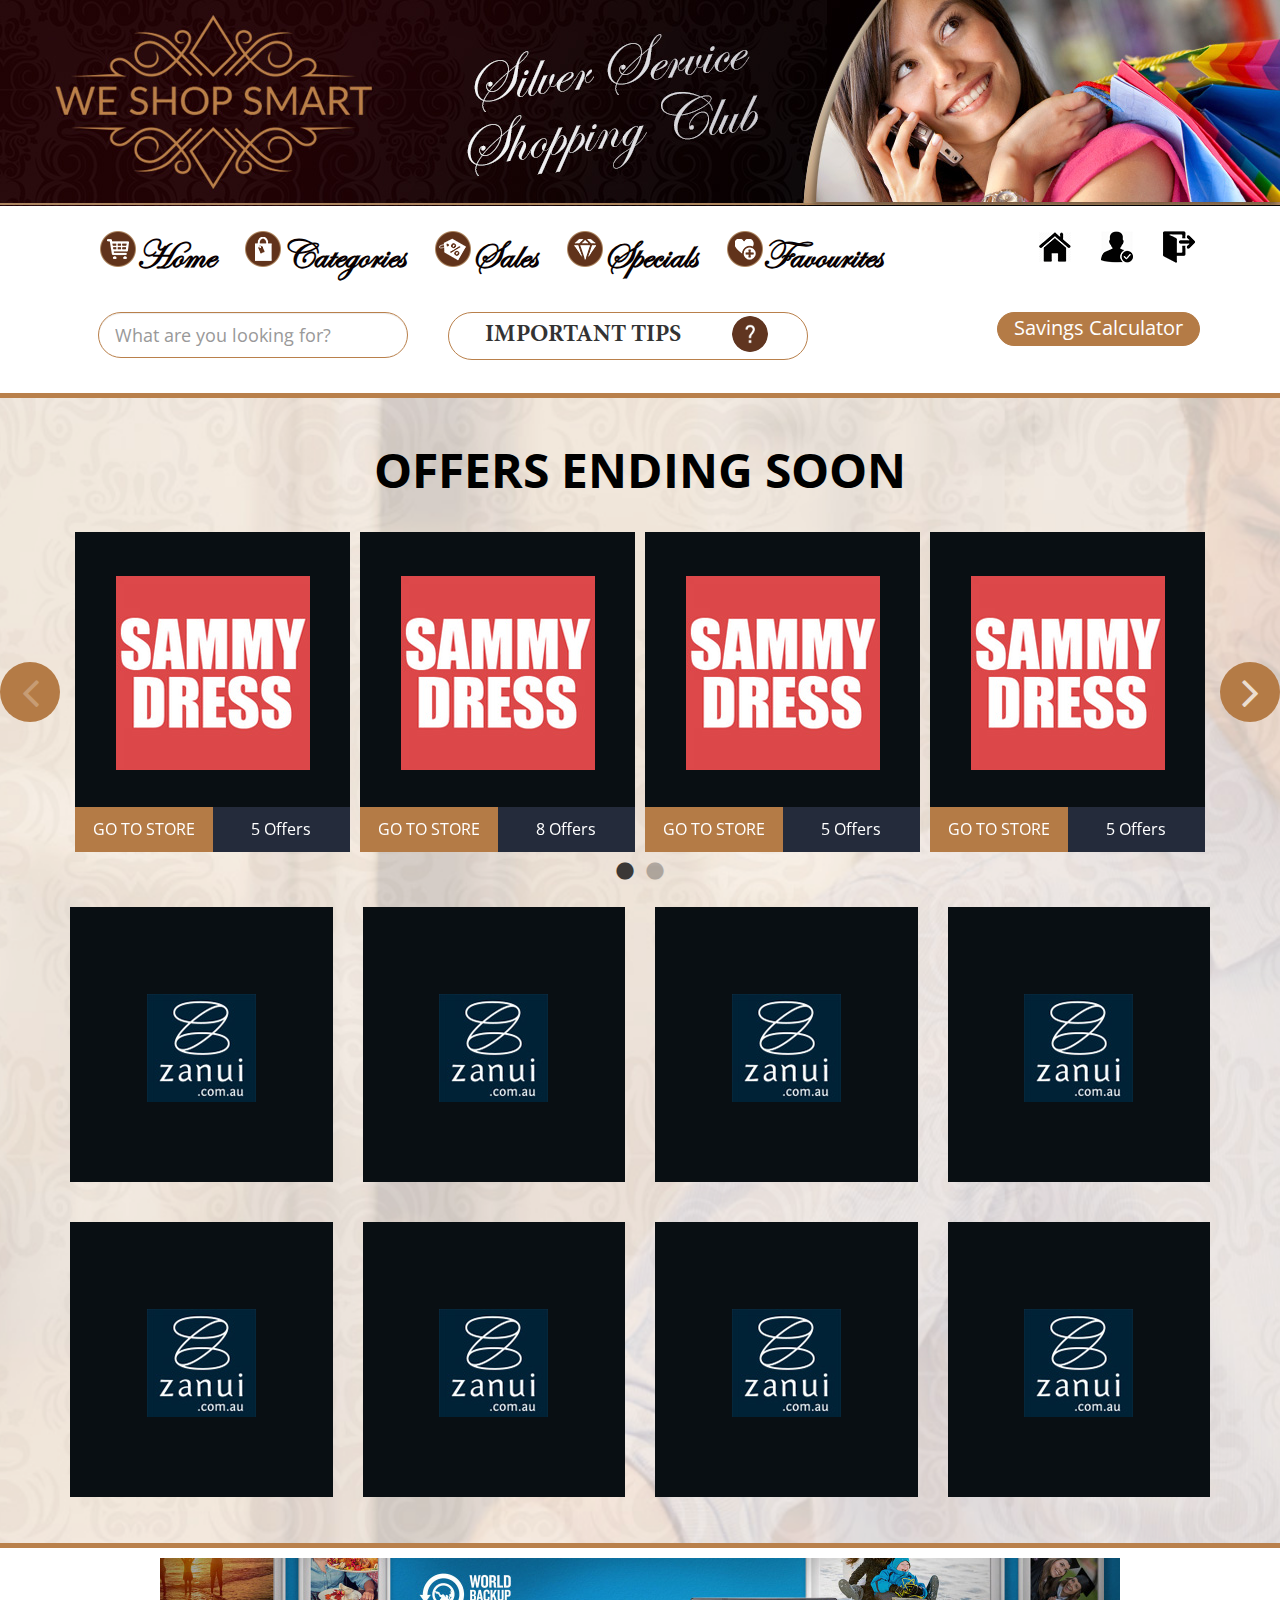
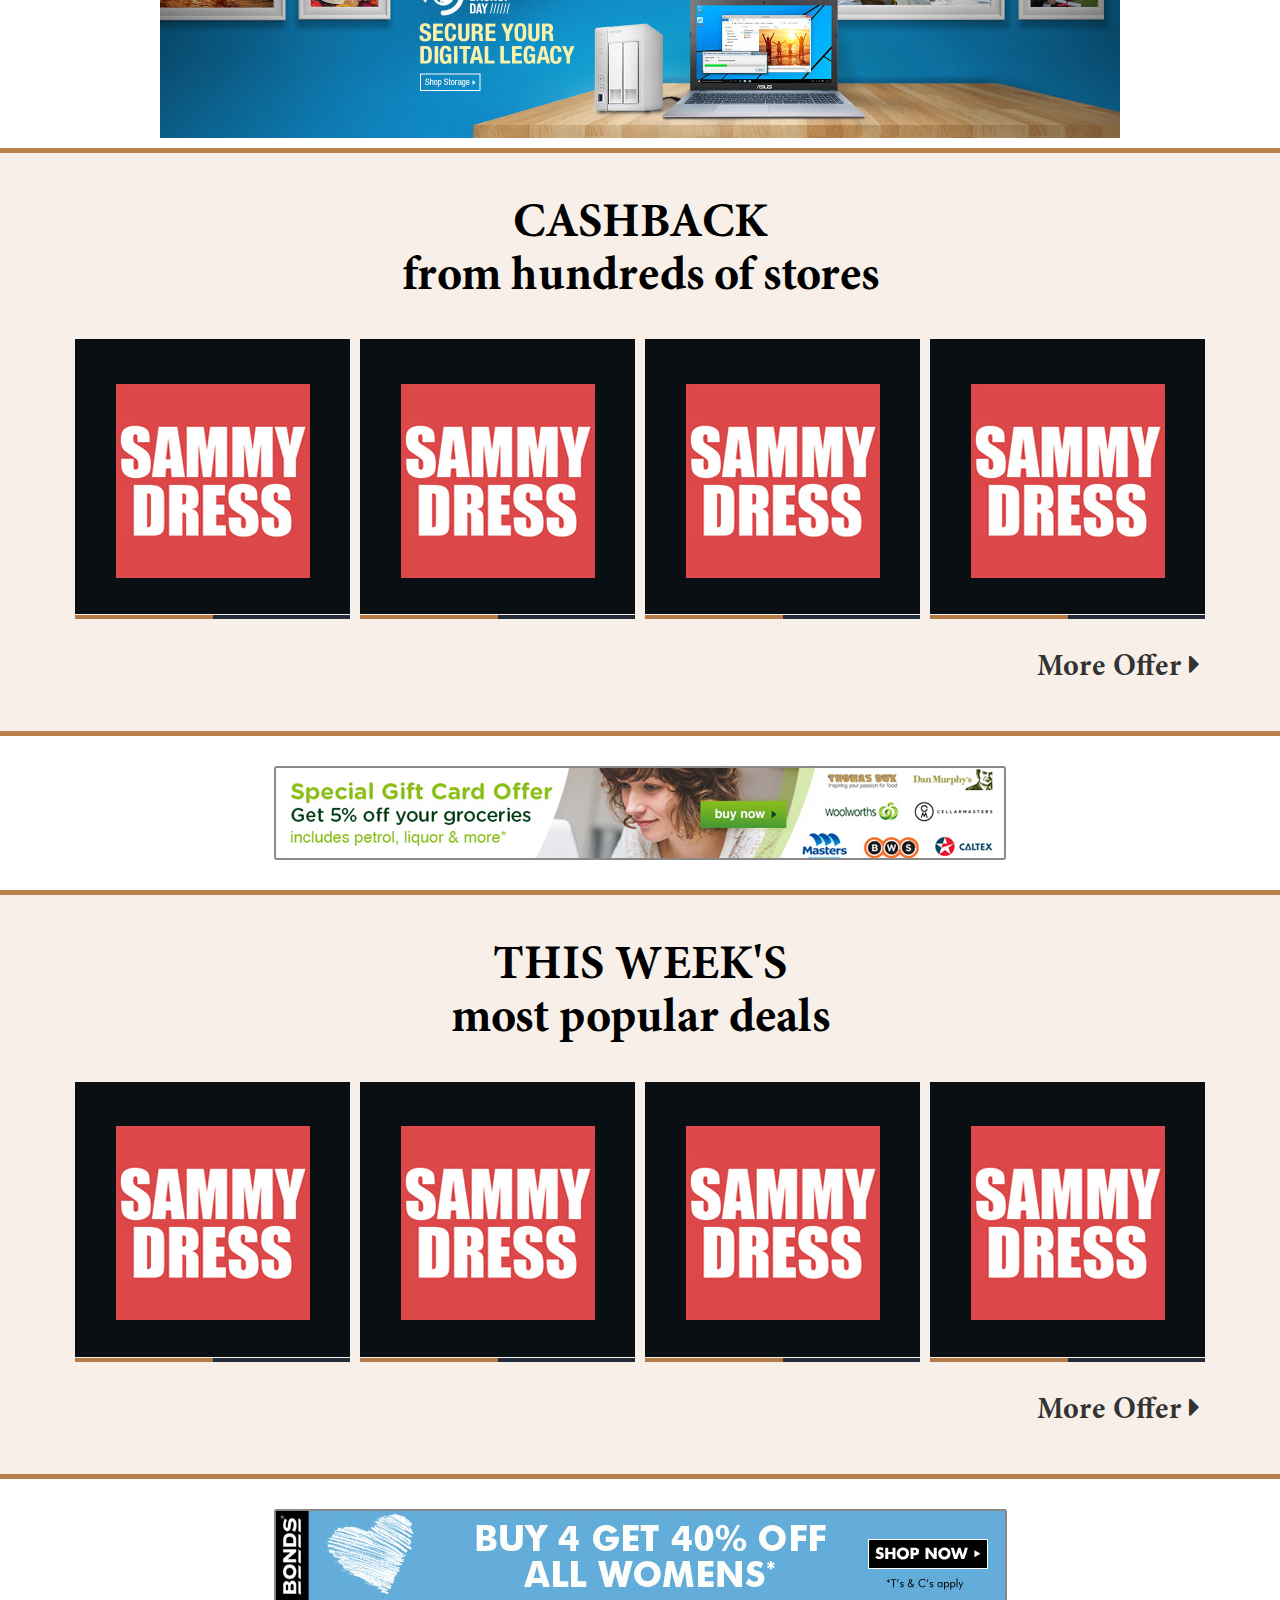
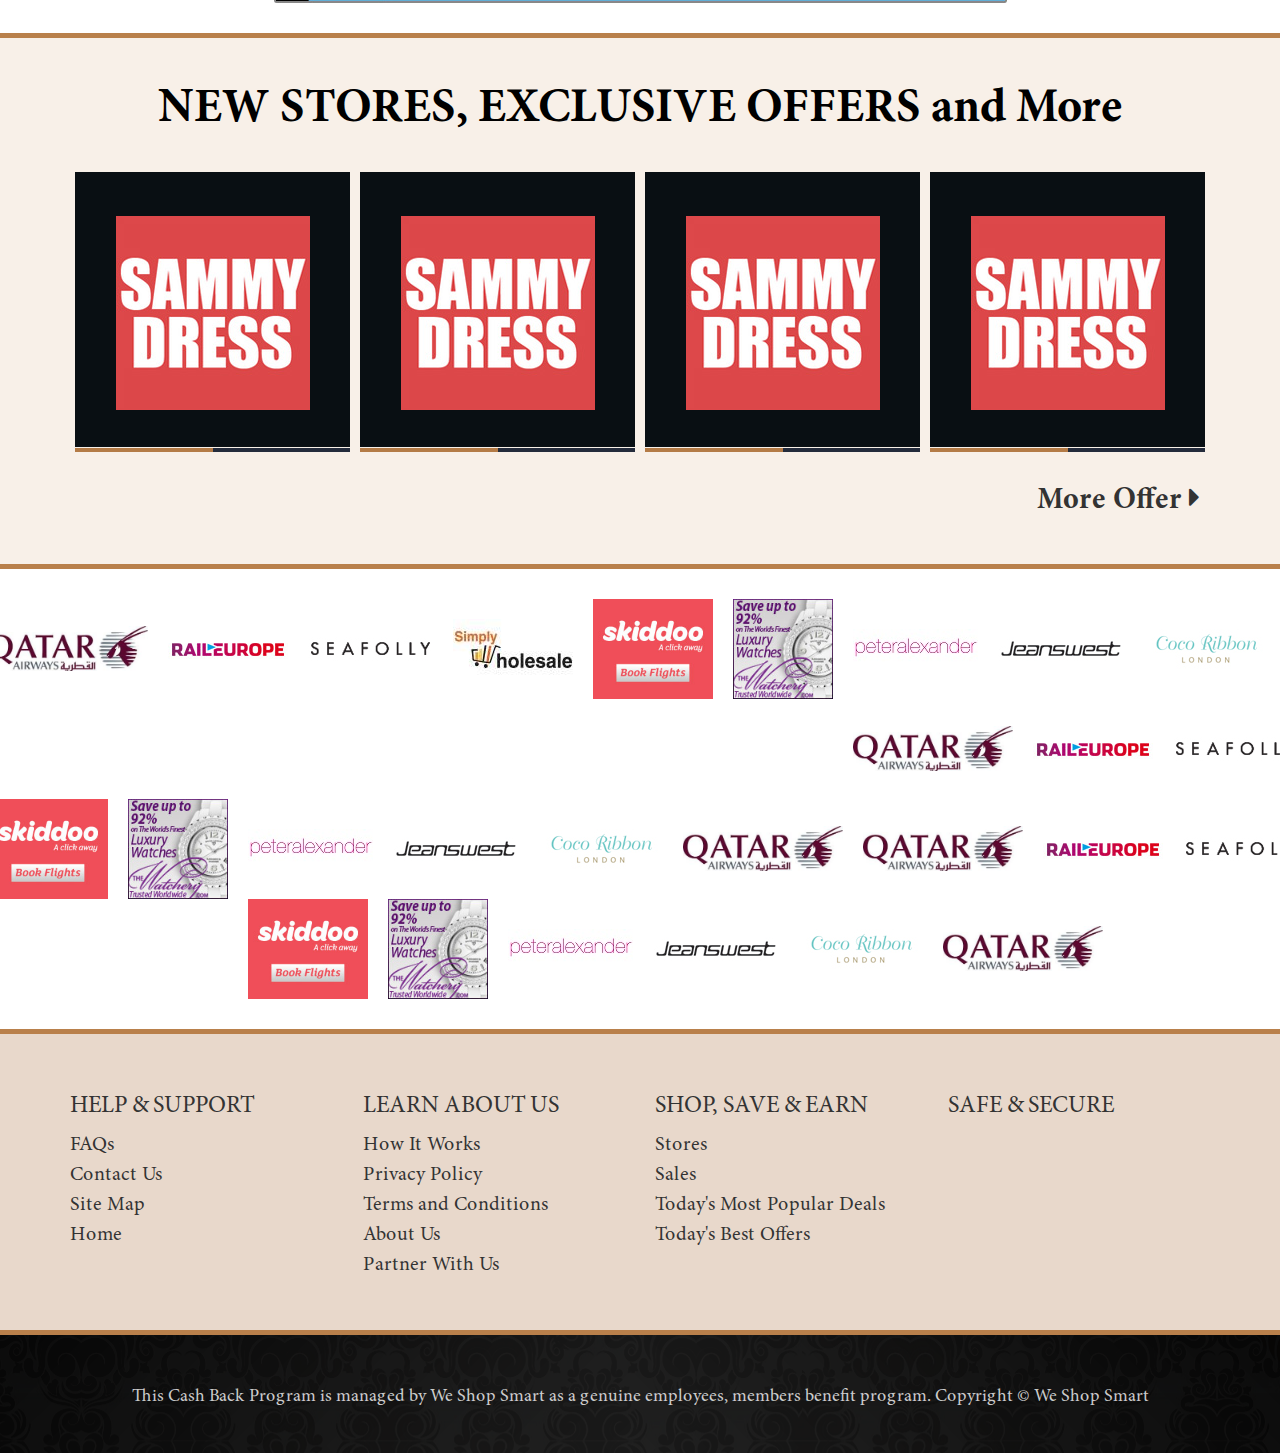
<file: index.html>
<!DOCTYPE html>
<html lang="en">

<head>
      <meta charset="utf-8">
      <meta http-equiv="X-UA-Compatible" content="IE=edge">
      <meta name="viewport" content="width=device-width, initial-scale=1">
      <meta name="description" content="">
      <meta name="author" content="">
      <title>We Shop Smart</title>
      <!-- Bootstrap Core CSS -->
      <link href="css/bootstrap.min.css" rel="stylesheet">
      <!-- simplyscroll CSS -->
      <link href="css/jquery.simplyscroll.css" rel="stylesheet">
      <!-- Custom scroll CSS -->
      <link href="css/jquery.mCustomScrollbar.css" rel="stylesheet">
      <link rel="stylesheet" type="text/css" href="js/intro.js/introjs.css">
      
      <!-- Custom Fonts -->
      <link href="fonts/font-awesome/css/font-awesome.min.css" rel="stylesheet" type="text/css">
      <!-- slick css -->
      <link rel="stylesheet" type="text/css" href="slick/slick.css">
      <link rel="stylesheet" type="text/css" href="slick/slick-theme.css">
      <!-- Google Font CSS -->
      <link href="https://fonts.googleapis.com/css?family=Open+Sans:300,300i,400,400i,700,700i" rel="stylesheet">
      <!-- Custom CSS -->
      <link href="css/custom.css" rel="stylesheet">
      <!-- jQuery -->
      <script src="js/jquery.js"></script>
      <script src="js/intro.js/intro.js"></script>

      <script>
           
      </script>
      
</head>

<body>

      <div id="modal-saveCalculator" class="modal fade" role="dialog">
            <div class="modal-dialog">

                  <!-- Modal content-->
                  <div class="modal-content">
                        <div class="modal-header">
                              <button type="button" class="close" data-dismiss="modal">
                                    <img src="./img/close.png"
                                          srcset="./img/close@2x.png 2x, 
                                                ./img/close@3x.png 3x">
                              </button>
                              <h4 class="modal-title">SAVINGS CALCULATOR</h4>
                        </div>                  

                        <div class="modal-body">
                              <div class="row">
                                    <div class="col-md-12">
                                          <p class="In-many-cases-you-wi">In many cases you will make additional savings by using various offers, like direct discounts or by taking advantage of a sale or one of our many online promotions or in the Retailer's Store when using one of our Gift Cards
                                          </p>
                                    </div>
                              </div>
                          
                              <div class="row modal-row1">
                                    <div class="col-md-4 How-could-you-save">
                                      How could you save?
                                    </div>
                                    <div class="col-md-8 Enter-the-amount-you">
                                      Enter the amount you spend on various goods and then click Calculate. <br>
                                      We will estimate the amount you could save by regularly using the program.
                                    </div>
                              </div>

                              <div class="Rectangle-3">

                                    <div class="row">
                                          <div class="col-md-12">
                                                <div class="HOW-much-do-you-spen text-uppercase">
                                                      HOW much do you spend a month on...
                                                </div>
                                          </div>
                                    </div>

                                    <div class="row">
                                          <div class="col-md-12">
                                                <div class="Please-enter-your-mo">
                                                      Please enter your monthly spend on each of the different product categories
                                                </div>
                                          </div>
                                    </div>

                                    <div class="row modal-row2">
                                          <div class="col-md-4">
                                                <label class="Clothing-Electrica">Clothing & Electrical:</label>
                                                <input class="Rectangle-4" />
                                                <label class="Save-10-on-clothing">Save 10% on clothing and electricals</label>
                                          </div>
                                          <div class="col-md-4">
                                                <label class="Clothing-Electrica">Movies & Nights Out:</label>
                                                <input class="Rectangle-4" />
                                                <label class="Save-10-on-clothing">Save 20% on days out</label>
                                          </div>
                                          <div class="col-md-4">
                                                <label class="Clothing-Electrica">Supermarket:</label>
                                                <input class="Rectangle-4" />
                                                <label class="Save-10-on-clothing">Save 5% on supernarket purchases</label>
                                          </div>
                                    </div>

                                    <div class="row modal-row2">
                                          <div class="col-md-4">
                                                <label class="Clothing-Electrica">DIY:</label>
                                                <input class="Rectangle-4" />
                                                <label class="Save-10-on-clothing">Save 5-10% on DIY and gardening</label>
                                          </div>
                                          <div class="col-md-4">
                                                <label class="Clothing-Electrica">Holidays:</label>
                                                <input class="Rectangle-4" />
                                                <label class="Save-10-on-clothing">Save 5-50% on holidays, hotels and flights</label>
                                          </div>
                                          <div class="col-md-4">
                                                <label class="Clothing-Electrica">Health & Beauty:</label>
                                                <input class="Rectangle-4" />
                                                <label class="Save-10-on-clothing">Save 4-24% on chemist, vitamins, cologne, perfumes, cosmetics</label>
                                          </div>
                                    </div>

                                    <div class="row modal-row2">
                                          <div class="col-md-offset-4 col-md-4">
                                                <button class="btn-calculate">CALCULATE</button>
                                          </div>
                                    </div>                    
                              </div>
                  
                              <div class="row">
                                    <div class="col-md-12">
                                          <p class="How-To-Increase-Your">How To Increase Your Savings</p>
                                    </div>
                              </div>

                              <div class="row">
                                    <div class="col-md-12">
                                          <p class="Our-business-is-to-c">Our business is to create savings and to bring you opportunities that wouldn't normally be available to you in everyday life. Retailers sent us hundreds of offers each week, all of these offers are available in one location on our website.</p>
                                    </div>
                              </div>

                              <div class="row">
                                    <div class="col-md-12">
                                          <p class="Its-your-own-Person">It's your own Personal Shopping Centre</p>
                                    </div>
                              </div>

                              <div class="row row-eq-height">
                                    <div class="col-md-6 col-sm-6 step-border-right step-container left">
                                          <p class="Step-1">Savings Option 1:</p>
                                          <p class="Download-a-EVouchers">Download a EVouchers from Woolworths, you will save 5%. Now you can use that EVoucher to purchase goods from Dan Murphys, Masters, BWS, Cellarmasters and Caltex. If we are offering for example 7% cash back at Dan Murphys online, than add back your Woolworth's savings of 5% and you just saved 12% in total. </p>
                                    </div>
                                    <div class="col-md-6 col-sm-6 step-container right">
                                          <p class="Step-1 ">Savings Option 2:</p>
                                          <p class="Download-a-EVouchers">Many Stores will offer you up to 20% discount for first time users, some times $10.00 or $20.00 off your purchaser. Add back our Cashback Rebate and you win again. </p>
                                    </div>
                              </div>

                              <div class="row">
                                    <div class="col-md-6 col-sm-6">
                                          <p class="step-border-top1">&nbsp;</p>
                                    </div>      
                                    <div class="col-md-6 col-sm-6">
                                          <p class="step-border-top2">&nbsp;</p>
                                    </div>      
                              </div>

                              <div class="row modal-row3 row-eq-height">
                                    <div class="col-md-6 col-sm-6 step-border-right  step-container left">
                                          <p class="Step-1 ">Savings Option 3:</p>
                                          <p class="Download-a-EVouchers">You will also see 20% or even 70% off on any one of our 800 plus Retailers. Add on your Cashback Rebate after your purchase and you're a happy shopper. </p>
                                    </div>
                                    <div class="col-md-6 col-sm-6 step-container  step-container right">
                                          <p class="Step-1 ">Savings Option 4:</p>
                                          <p class="Download-a-EVouchers">We'll be sending you newsletters, the offers will save you more time & money and are worthy of a look. </p>
                                    </div>
                              </div>

                              <div class="row">
                                    <div class="col-md-6 col-sm-6">
                                          <p class="step-border-top1">&nbsp;</p>
                                    </div>      
                                    <div class="col-md-6 col-sm-6">
                                          <p class="step-border-top2">&nbsp;</p>
                                    </div>      
                              </div>
                              <div class="row modal-row3 row-eq-height">
                                    <div class="col-md-6 col-sm-6 step-border-right step-container left">
                                          <p class="Step-1 ">Savings Option 5:</p>
                                          <p class="Download-a-EVouchers">Exclusive Deals - This are unique offers for our program and will definitely secure more great savings for you and your family. </p>
                                    </div>
                                    <div class="col-md-6 col-sm-6 step-container right">
                                          <p class="Step-1 ">Savings Option 6:</p>
                                          <p class="Download-a-EVouchers">Purchase (offline) within the appropriate Retailers Store - Take advantage of Sales & Specials by purchasing one of your EVoucher or Gift Cards. (launching Vouchers & Gifts Cards TBA). </p>
                                    </div>
                              </div>

                              <div class="row">
                                    <div class="col-md-6 col-sm-6">
                                          <p class="step-border-top1">&nbsp;</p>
                                    </div>      
                                    <div class="col-md-6 col-sm-6">
                                          <p class="step-border-top2">&nbsp;</p>
                                    </div>      
                              </div>

                              <div class="row modal-row3">
                                    <div class="col-md-12">
                                          <p class="Step-1 step-7">Savings Option 7:</p>
                                          <p class="Download-a-EVouchers">Discounted (online) Codes: This is a great way to save when shopping online. You can save up to 40$ simply by entering the relevant discount code provided at the checkout. Your savings is applied instantly and more importantly, upfront so you can see the benefit when you pey. Discounted code only apply to this program.</p>
                                    </div>                  
                              </div>

                              <div class="row">
                                    <div class="col-md-12">
                                          <div class="NOTE">
                                                NOTE:
                                          </div>
                                          <div class="You-can-only-purchas">
                                                You can only purchase at Retail Stores with the required EVoucher and or Gift Card, the majority of our offers are for online purchases only.
                                          </div>
                                    </div>
                              </div>
                        </div>
                  </div>
            </div>      
      </div>

      <!-- menu -->
      <header id="menu-header">
            <div class="top-banner">
                  <img src="img/menu-banner.jpg">
            </div>
            <section class="menu-sec bg-white">
                  <nav class="navbar navbar-default">
                        <div class="container">
                              <!-- Brand and toggle get grouped for better mobile display -->
                              <div class="navbar-header">
                                    <button type="button" class="navbar-toggle collapsed" data-toggle="collapse" data-target="#bs-menu" aria-expanded="false">
            <span class="sr-only">Toggle navigation</span>
            <span class="icon-bar"></span>
            <span class="icon-bar"></span>
            <span class="icon-bar"></span>
            </button>
                              </div>
                              <div class="collapse navbar-collapse" id="bs-menu">
                                    <ul class="nav navbar-nav">
                                          <li>
                                                <a href="index.html"><img src="img/shop-icon.png"><span>Home</span></a>
                                          </li>
                                          <li>
                                                <a href="category.html"><img src="img/category-icon.png"><span>Categories</span></a>
                                          </li>
                                          <li>
                                                <a href="sales.html"><img src="img/sale-icon.png"><span>Sales</span></a>
                                          </li>
                                          <li>
                                                <a href="specials.html"><img src="img/special-icon.png"><span>Specials</span></a>
                                          </li>
                                          <li>
                                                <a href="favourite.html"><img src="img/favourite-icon.png"><span>Favourites</span></a>
                                          </li>
                                    </ul>
                                    <ul class="nav navbar-nav navbar-right">
                                          <li>
                                                <a href="#"><img src="img/home-icon.png"></a>
                                          </li>
                                          <li>
                                                <a href="#"><img src="img/user-icon.png"></a>
                                          </li>
                                          <li>
                                                <a href="#"><img src="img/logout-icon.png"></a>
                                          </li>
                                    </ul>
                              </div>
                              <!-- /.navbar-collapse -->
                        </div>
                        <!-- /.container-fluid -->
                  </nav>
                  <div class="container">
                        <div class="pd-10">
                              <div class="row">
                                    <div class="col-sm-4 col-md-4" style="padding-left: 33px; padding-right: 40px">
                                          <form>
                                                <div class="form-group">
                                                      <input type="text" class="form-control input-round input-lg" placeholder="What are you looking for?">
                                                </div>
                                          </form>
                                    </div>
                                    <div class="col-sm-4 col-md-5">
                                          <div class="row">
                                                <div class="col-md-9 imp-tips-wrapper" >
                                                      <div class="row intro1" >
                                                            <div class="col-md-9 text-center col-xs-8">
                                                              <h3 style="margin-top: 10px; cursor: default;" id="important-tips-trigger" data-toggle="modal" data-target="#myModal" class=" visible-lg"><strong>IMPORTANT TIPS</strong></h3>
                                                              <h4 style="margin-top: 10px;" data-toggle="modal" data-target="#myModal" class="visible-md visible-sm visible-xs"><strong>IMPORTANT TIPS</strong></h4>
                                                            </div>
                                                            <div class="col-md-3 helpicon col-xs-4" style="margin-top: 3px;" >
                                                                  <img  data-toggle="modal" data-target="#myModal" class="gps_ringimg" src="img/HelpFilled-50.png" style="height:36px; width:36px"/>

                                                                        <div class="gps_ring"></div>
                                                            </div>
                                                      </div>
                                                </div>
                                                
                                          </div>

                                    </div>
                                    <div class="col-sm-3 col-md-3 text-right text-center-xs text-center-sm">
                                          <a href="" id="savings-calculator" class="btn btn-lg btn-round  btn-brown" data-toggle="modal" data-target="#modal-saveCalculator">Savings Calculator</a>
                                    </div>
                              </div>
                        </div>
                  </div>
            </section>
      </header>
      <section class="product-sec" style=" background-image: url('img/bg-today-offer.jpg');">
            <div class="product-sec-inner">
                  <div class="container">
                        <h1 class="text-center font-open"><strong>OFFERS ENDING SOON</strong></h1>
                        <div class="ws-slider">
                              <div class="offer-card-outer intro3">
                                    <div class="offer-card">
                                          <div class="card-front">
                                                <div class="offer-img">
                                                      <img src="img/offer-1.jpg">
                                                </div>
                                          </div>
                                          <div class="card-back">
                                                <h4>Upto 20% cashback</h4>
                                                <div class="offer-img-no-flip">
                                                      <img src="img/offer-1.jpg" class="img-responsive center-block">
                                                </div>
                                                <div class="card-details">
                                                      <p>FREE Amazonia Protein 500gm with any 1 Kilo Amazonia Slim&Trim protein!</p>
                                                      <p>I am a big tile</p>
                                                      <p>With a lot of content</p>
                                                      <p>So much so that i should have a scrollbar</p>
                                                      <p>This is where it will all start</p>
                                                </div>
                                                
                                                <div class="offer-code">
                                                      CODE: 45545989
                                                </div>
                                          </div>
                                          
                                    </div>
                                    <div class="clearfix button-box">
                                          <div class="offer-box1" id="case1">
                                                Go To Store
                                          </div>
                                          <div class="offer-box2" data-offers="5" data-added-case="added_case_1">
                                                <small>5 Offers</small>
                                          </div>
                                    </div>
                              </div>
                              <div class="offer-card-outer">
                                    <div class="offer-card">
                                          <div class="card-front">
                                                <div class="offer-img">
                                                      <img src="img/offer-1.jpg">
                                                </div>
                                          </div>
                                          <div class="card-back">
                                                <h4>Upto 20% cashback</h4>
                                                <div class="card-details"><p>FREE Amazonia Protein 500gm with any 1 Kilo Amazonia Slim&Trim protein!</p></div>
                                                <div class="offer-code">
                                                      CODE: 45545989
                                                </div>
                                          </div>
                                          
                                    </div>
                                    <div class="clearfix button-box">
                                          <div class="offer-box1" id="case1">
                                                Go To Store
                                          </div>
                                          <div class="offer-box2" id="offerBoxIntro" data-offers="8" data-added-case="added_case_2">
                                                <small>8 Offers</small>
                                          </div>
                                    </div>
                              </div>
                              <div class="offer-card-outer">
                                    <div class="offer-card">
                                          <div class="card-front">
                                                <div class="offer-img">
                                                      <img src="img/offer-1.jpg">
                                                </div>
                                          </div>
                                          <div class="card-back">
                                                <h4>Upto 20% cashback</h4>
                                                <div class="card-details"><p>FREE Amazonia Protein 500gm with any 1 Kilo Amazonia Slim&Trim protein!</p></div>
                                                <div class="offer-code">
                                                      CODE: 45545989
                                                </div>
                                          </div>
                                          
                                    </div>
                                    <div class="clearfix button-box">
                                          <div class="offer-box1" id="case1">
                                                Go To Store
                                          </div>
                                          <div class="offer-box2" data-offers="5" data-added-case="added_case_3">
                                                <small>5 Offers</small>
                                          </div>
                                    </div>
                              </div>
                              <div class="offer-card-outer">
                                    <div class="offer-card">
                                          <div class="card-front">
                                                <div class="offer-img">
                                                      <img src="img/offer-1.jpg">
                                                </div>
                                          </div>
                                          <div class="card-back">
                                                <h4>Upto 20% cashback</h4>
                                                <div class="card-details"><p>FREE Amazonia Protein 500gm with any 1 Kilo Amazonia Slim&Trim protein!</p></div>
                                                <div class="offer-code">
                                                      CODE: 45545989
                                                </div>
                                          </div>
                                          
                                    </div>
                                    <div class="clearfix button-box">
                                          <div class="offer-box1" id="case1">
                                                Go To Store
                                          </div>
                                          <div class="offer-box2" data-offers="5" data-added-case="added_case_4">
                                                <small>5 Offers</small>
                                          </div>
                                    </div>
                              </div>
                              <div class="offer-card-outer">
                                    <div class="offer-card">
                                          <div class="card-front">
                                                <div class="offer-img">
                                                      <img src="img/offer-1.jpg">
                                                </div>
                                          </div>
                                          <div class="card-back">
                                                <h4>Upto 20% cashback</h4>
                                                <div class="card-details"><p>FREE Amazonia Protein 500gm with any 1 Kilo Amazonia Slim&Trim protein!</p></div>
                                                <div class="offer-code">
                                                      CODE: 45545989
                                                </div>
                                          </div>
                                          
                                    </div>
                                    <div class="clearfix button-box">
                                          <div class="offer-box1" id="case1">
                                                Go To Store
                                          </div>
                                          <div class="offer-box2" data-offers="5" data-added-case="added_case_5">
                                                <small>5 Offers</small>
                                          </div>
                                    </div>
                              </div>
                              <div class="offer-card-outer">
                                    <div class="offer-card">
                                          <div class="card-front">
                                                <div class="offer-img">
                                                      <img src="img/offer-1.jpg">
                                                </div>
                                          </div>
                                          <div class="card-back">
                                                <h4>Upto 20% cashback</h4>
                                                <div class="card-details"><p>FREE Amazonia Protein 500gm with any 1 Kilo Amazonia Slim&Trim protein!</p></div>
                                                <div class="offer-code">
                                                      CODE: 45545989
                                                </div>
                                          </div>
                                          
                                    </div>
                                    <div class="clearfix button-box">
                                          <div class="offer-box1" id="case1">
                                                Go To Store
                                          </div>
                                          <div class="offer-box2" data-offers="5" data-added-case="added_case_6">
                                                <small>5 Offers</small>
                                          </div>
                                    </div>
                              </div>
                        </div>
                        <div id="sub-offer-panel-1" class="" >
                              
                              <div id="added_case_1" class="row added-case1 added-case" style="display: none;">
                                    <div class="row">
                                          <div class="col-md-12 text-right close-offer-panel">
                                                <i class="fa fa-times fa-2x"></i>
                                          </div>
                                    </div>
                                    <div class="col-md-3 col-cs-12" style="padding-top: 20px; padding-bottom: 20px">
                                          <div class="offer-card-no-flip">
                                                <div class="card-front-no-flip">
                                                      <div class="card-details-no-flip">
                                                            <div class="card-details-no-flip-inner">
                                                                  <h4>UPTO 8% CASHBACK</h4>
                                                                  <div class="offer-img-no-flip">
                                                                        <img src="img/panelLogo.jpg" class="img-responsive center-block">
                                                                  </div>
                                                                  <p class="mb30 mt15">
                                                                        This is an example of an offer that has a coupon code. The blurb that on the old site appears on the 
                                                                        offer details page will go here.
                                                                  </p>
                                                                  <div class="row">
                                                                        <div class="col-md-4">Coupon Code:</div>
                                                                        <div class="col-md-8">Music 6</div>
                                                                  </div>
                                                                  <div class="row">
                                                                        <div class="col-md-4">Name:</div>
                                                                        <div class="col-md-8">Musical Instruments-70% Off and Coupon: Music6</div>
                                                                  </div>
                                                                  <div class="row">
                                                                        <div class="col-md-4">Description:</div>
                                                                        <div class="col-md-8">Musical Instruments-70% Off and Coupon: Music6</div>
                                                                  </div>
                                                            </div>
                                                      </div>
                                                      <div class="clearfix">
                                                            <div class="offer-box1">
                                                                  Go To Store
                                                            </div>
                                                      <div class="offer-box2 add-to-favourties">
                                                                  <small>Add To Favourites</small>
                                                            </div>
                                                      </div>
                                                      <div class="offer-code">
                                                            <div class="col-md-6 offer-3">Offer 1</div>
                                                            <div class="col-md-6"><span class="offer-3">Code:</span> 45545989</div>
                                                      </div>
                                                </div>
                                          </div>
                                    </div>
                                    <div class="col-md-3 col-cs-12" style="padding-top: 20px; padding-bottom: 20px">
                                          <div class="offer-card-no-flip">
                                                <div class="card-front-no-flip">
                                                      <div class="card-details-no-flip">
                                                            <div class="card-details-no-flip-inner">
                                                                  <h4>UPTO 9% CASHBACK</h4>
                                                                  <div class="offer-img-no-flip">
                                                                        <img src="img/panelLogo.jpg" class="img-responsive center-block">
                                                                  </div>
                                                                  <p class="mb30 mt15">
                                                                        This is an example of an offer that has a coupon code. The blurb that on the old site appears on the 
                                                                        offer details page will go here.
                                                                  </p>
                                                                  <div class="row">
                                                                        <div class="col-md-4">Coupon Code:</div>
                                                                        <div class="col-md-8">Music 6</div>
                                                                  </div>
                                                                  <div class="row">
                                                                        <div class="col-md-4">Name:</div>
                                                                        <div class="col-md-8">Musical Instruments-70% Off and Coupon: Music6</div>
                                                                  </div>
                                                                  <div class="row">
                                                                        <div class="col-md-4">Description:</div>
                                                                        <div class="col-md-8">Musical Instruments-70% Off and Coupon: Music6</div>
                                                                  </div>
                                                            </div>
                                                      </div>
                                                      <div class="clearfix">
                                                            <div class="offer-box1">
                                                                  Go To Store
                                                            </div>
                                                      <div class="offer-box2 add-to-favourties">
                                                                  <small>Add To Favourites</small>
                                                            </div>
                                                      </div>
                                                      <div class="offer-code">
                                                            <div class="col-md-6 offer-3">Offer 2</div>
                                                            <div class="col-md-6"><span class="offer-3">Code:</span> 45545989</div>
                                                      </div>
                                                </div>
                                          </div>
                                    </div>
                                    <div class="col-md-3 col-cs-12" style="padding-top: 20px; padding-bottom: 20px">
                                          <div class="card-front-no-flip">
                                                      <div class="card-details-no-flip">
                                                            <div class="card-details-no-flip-inner">
                                                                  <h4>UPTO 10% CASHBACK</h4>
                                                                  <div class="offer-img-no-flip">
                                                                        <img src="img/panelLogo.jpg" class="img-responsive center-block">
                                                                  </div>
                                                                  <p class="mb30 mt15">
                                                                        This is an example of an offer that has no coupon code. All it has is this blurb and the cashback amount.
                                                                  </p>
                                                                  
                                                            </div>
                                                      </div>
                                                      <div class="clearfix">
                                                            <div class="offer-box1">
                                                                  Go To Store
                                                            </div>
                                                      <div class="offer-box2 add-to-favourties">
                                                                  <small>Add To Favourites</small>
                                                            </div>
                                                      </div>
                                                      <div class="offer-code">
                                                            <div class="col-md-6 offer-3">Offer 3</div>
                                                            <div class="col-md-6"><span class="offer-3">Code:</span> 45545989</div>
                                                      </div>
                                                      
                                                </div>
                                    </div>
                                    <div class="col-md-3 col-cs-12" style="padding-top: 20px; padding-bottom: 20px">
                                          <div class="offer-card-no-flip">
                                                <div class="card-front-no-flip">
                                                      <div class="card-details-no-flip">
                                                            <div class="card-details-no-flip-inner">
                                                                  <h4>UPTO 11% CASHBACK</h4>
                                                                  <div class="offer-img-no-flip">
                                                                        <img src="img/offer-1.jpg" class="img-responsive center-block">
                                                                  </div>
                                                                  <p class="mb30 mt15">
                                                                        This is an example of an offer that has no coupon code. 
                                                                        All it has is this blurb and the cashback amount.
                                                                  </p>
                                                            </div>
                                                      </div>
                                                      <div class="clearfix">
                                                            <div class="offer-box1">
                                                                  Go To Store
                                                            </div>
                                                      <div class="offer-box2 add-to-favourties">
                                                                  <small>Add To Favourites</small>
                                                            </div>
                                                      </div>
                                                      <div class="offer-code">
                                                            <div class="col-md-6 offer-3">Offer 4</div>
                                                            <div class="col-md-6"><span class="offer-3">Code:</span> 45545989</div>
                                                      </div>
                                                      
                                                </div>
                                          </div>
                                    </div>
                                    <div class="col-md-3 col-cs-12" style="padding-top: 20px; padding-bottom: 20px">
                                          <div class="offer-card-no-flip">
                                                <div class="card-front-no-flip">
                                                      <div class="card-details-no-flip">
                                                            <div class="card-details-no-flip-inner">
                                                                  <h4>UPTO 11% CASHBACK</h4>
                                                                  <div class="offer-img-no-flip">
                                                                        <img src="img/offer-1.jpg" class="img-responsive center-block">
                                                                  </div>
                                                                  <p class="mb30 mt15">
                                                                        This is an example of an offer that has no coupon code. 
                                                                        All it has is this blurb and the cashback amount.
                                                                  </p>
                                                            </div>
                                                      </div>
                                                      <div class="clearfix">
                                                            <div class="offer-box1">
                                                                  Go To Store
                                                            </div>
                                                      <div class="offer-box2 add-to-favourties">
                                                                  <small>Add To Favourites</small>
                                                            </div>
                                                      </div>
                                                      <div class="offer-code">
                                                            <div class="col-md-6 offer-3">Offer 4</div>
                                                            <div class="col-md-6"><span class="offer-3">Code:</span> 45545989</div>
                                                      </div>
                                                      
                                                </div>
                                          </div>
                                    </div>
                              </div>
                              <div id="added_case_2" class="row added-case2 added-case intro6" style="display: none;">
                                    <div class="col-md-3 col-cs-12" style="padding-top: 20px; padding-bottom: 20px">
                                          <div class="offer-card">
                                                <div class="card-front">
                                                      <div class="offer-img">
                                                            <img src="img/panelLogo.jpg" class="img-responsive center-block">
                                                      </div>
                                                </div>
                                                <div class="card-back">
                                                      <div class="card-details">
                                                            <p class="mb30 mt15"><strong>Innovations (AU & NZ)</strong></p>
                                                      <p class="mb0">Name: Fill your home with Christmas cheer! Shop Garlands, Trees and more
                                                            at Innovations. Click Here! Description: Fill your home with Christmas
                                                            <a href="" class="readMore">  Read more..</a>
                                                      </p>
                                                      <p class="mb30"><strong>Cashback upto 8.00 %</strong></p>
                                                      <p class="mb30"><strong>Use this code at the store checkout:</strong></p>
                                                      <p>I am a long offer. a very long offer</p>
                                                      <p>I have a lot of info to show</p>
                                                      <p>It goes on and on</p>
                                                      <p>and on and on</p>
                                                      </div>
                                                      <div class="clearfix">
                                                            <div class="offer-box1">
                                                                  Go To Store
                                                            </div>
                                                      <div class="offer-box2 add-to-favourties">
                                                                  <small>Add To Favourites</small>
                                                            </div>
                                                      </div>
                                                </div>
                                          </div>
                                    </div>
                                    <div class="col-md-3 col-cs-12" style="padding-top: 20px; padding-bottom: 20px">
                                          <div class="offer-card">
                                                <div class="card-front">
                                                      <div class="offer-img">
                                                            <img src="img/panelLogo.jpg" class="img-responsive center-block">
                                                      </div>
                                                </div>
                                                <div class="card-back">
                                                      <div class="card-details">
                                                            <p class="mb30 mt15"><strong>Innovations (AU & NZ)</strong></p>
                                                      <p class="mb0">Name: Fill your home with Christmas cheer! Shop Garlands, Trees and more
                                                            at Innovations. Click Here! Description: Fill your home with Christmas
                                                            <a href="" class="readMore">  Read more..</a>
                                                      </p>
                                                      <p class="mb30"><strong>Cashback upto 8.00 %</strong></p>
                                                      <p class="mb30"><strong>Use this code at the store checkout:</strong></p>
                                                      <p>I am a long offer. a very long offer</p>
                                                      <p>I have a lot of info to show</p>
                                                      <p>It goes on and on</p>
                                                      <p>and on and on</p>
                                                      </div>
                                                      <div class="clearfix">
                                                            <div class="offer-box1">
                                                                  Go To Store
                                                            </div>
                                                      <div class="offer-box2 add-to-favourties">
                                                                  <small>Add To Favourites</small>
                                                            </div>
                                                      </div>
                                                </div>
                                          </div>
                                    </div>
                                    <div class="col-md-3 col-cs-12" style="padding-top: 20px; padding-bottom: 20px">
                                          <div class="offer-card">
                                                <div class="card-front">
                                                      <div class="offer-img">
                                                            <img src="img/panelLogo.jpg" class="img-responsive center-block">
                                                      </div>
                                                </div>
                                                <div class="card-back">
                                                <div class="card-details">
                                                            <p class="mb30 mt15"><strong>Innovations (AU & NZ)</strong></p>
                                                      <p class="mb0">Name: Fill your home with Christmas cheer! Shop Garlands, Trees and more
                                                            at Innovations. Click Here! Description: Fill your home with Christmas
                                                            <a href="" class="readMore">  Read more..</a>
                                                      </p>
                                                      <p class="mb30"><strong>Cashback upto 8.00 %</strong></p>
                                                      <p class="mb30"><strong>Use this code at the store checkout:</strong></p>
                                                      <p>I am a long offer. a very long offer</p>
                                                      <p>I have a lot of info to show</p>
                                                      <p>It goes on and on</p>
                                                      <p>and on and on</p>
                                                      </div>
                                                      <div class="clearfix">
                                                            <div class="offer-box1">
                                                                  Go To Store
                                                            </div>
                                                      <div class="offer-box2 add-to-favourties">
                                                                  <small>Add To Favourites</small>
                                                            </div>
                                                      </div>
                                                </div>
                                          </div>
                                    </div>
                                    <div class="col-md-3 col-cs-12" style="padding-top: 20px; padding-bottom: 20px">
                                          <div class="offer-card">
                                                <div class="card-front">
                                                      <div class="offer-img">
                                                            <img src="img/panelLogo.jpg" class="img-responsive center-block">
                                                      </div>
                                                </div>
                                                <div class="card-back">
                                                <div class="card-details">
                                                            <p class="mb30 mt15"><strong>Innovations (AU & NZ)</strong></p>
                                                      <p class="mb0">Name: Fill your home with Christmas cheer! Shop Garlands, Trees and more
                                                            at Innovations. Click Here! Description: Fill your home with Christmas
                                                            <a href="" class="readMore">  Read more..</a>
                                                      </p>
                                                      <p class="mb30"><strong>Cashback upto 8.00 %</strong></p>
                                                      <p class="mb30"><strong>Use this code at the store checkout:</strong></p>
                                                      <p>I am a long offer. a very long offer</p>
                                                      <p>I have a lot of info to show</p>
                                                      <p>It goes on and on</p>
                                                      <p>and on and on</p>
                                                      </div>
                                                      <div class="clearfix">
                                                            <div class="offer-box1">
                                                                  Go To Store
                                                            </div>
                                                      <div class="offer-box2 add-to-favourties">
                                                                  <small>Add To Favourites</small>
                                                            </div>
                                                      </div>
                                                </div>
                                          </div>
                                    </div>
                                    <div class="col-md-3 col-cs-12"  style="padding-top: 20px; padding-bottom: 20px">
                                          <div class="offer-card">
                                                <div class="card-front">
                                                      <div class="offer-img">
                                                            <img src="img/panelLogo.jpg" class="img-responsive center-block">
                                                      </div>
                                                </div>
                                                <div class="card-back">
                                                      <div class="card-details">
                                                            <p class="mb30 mt15"><strong>Innovations (AU & NZ)</strong></p>
                                                      <p class="mb0">Name: Fill your home with Christmas cheer! Shop Garlands, Trees and more
                                                            at Innovations. Click Here! Description: Fill your home with Christmas
                                                            <a href="" class="readMore">  Read more..</a>
                                                      </p>
                                                      <p class="mb30"><strong>Cashback upto 8.00 %</strong></p>
                                                      <p class="mb30"><strong>Use this code at the store checkout:</strong></p>
                                                      <p>I am a long offer. a very long offer</p>
                                                      <p>I have a lot of info to show</p>
                                                      <p>It goes on and on</p>
                                                      <p>and on and on</p>
                                                      </div>
                                                      <div class="clearfix">
                                                            <div class="offer-box1">
                                                                  Go To Store
                                                            </div>
                                                      <div class="offer-box2 add-to-favourties">
                                                                  <small>Add To Favourites</small>
                                                            </div>
                                                      </div>
                                                </div>
                                          </div>
                                    </div>
                                    <div class="col-md-3 col-cs-12"  style="padding-top: 20px; padding-bottom: 20px">
                                          <div class="offer-card">
                                                <div class="card-front">
                                                      <div class="offer-img">
                                                            <img src="img/panelLogo.jpg" class="img-responsive center-block">
                                                      </div>
                                                </div>
                                                <div class="card-back">
                                                      <div class="card-details">
                                                            <p class="mb30 mt15"><strong>Innovations (AU & NZ)</strong></p>
                                                      <p class="mb0">Name: Fill your home with Christmas cheer! Shop Garlands, Trees and more
                                                            at Innovations. Click Here! Description: Fill your home with Christmas
                                                            <a href="" class="readMore">  Read more..</a>
                                                      </p>
                                                      <p class="mb30"><strong>Cashback upto 8.00 %</strong></p>
                                                      <p class="mb30"><strong>Use this code at the store checkout:</strong></p>
                                                      <p>I am a long offer. a very long offer</p>
                                                      <p>It have a lot of info to show</p>
                                                      <p>I goes on and on</p>
                                                      <p>and on and on</p>
                                                      </div>
                                                      <div class="clearfix">
                                                            <div class="offer-box1">
                                                                  Go To Store
                                                            </div>
                                                      <div class="offer-box2 add-to-favourties">
                                                                  <small>Add To Favourites</small>
                                                            </div>
                                                      </div>
                                                </div>
                                          </div>
                                    </div>
                                    <div class="col-md-3 col-cs-12"  style="padding-top: 20px; padding-bottom: 20px">
                                          <div class="offer-card">
                                                <div class="card-front">
                                                      <div class="offer-img">
                                                            <img src="img/panelLogo.jpg" class="img-responsive center-block">
                                                      </div>
                                                </div>
                                                <div class="card-back">
                                                <div class="card-details">
                                                            <p class="mb30 mt15"><strong>Innovations (AU & NZ)</strong></p>
                                                      <p class="mb0">Name: Fill your home with Christmas cheer! Shop Garlands, Trees and more
                                                            at Innovations. Click Here! Description: Fill your home with Christmas
                                                            <a href="" class="readMore">  Read more..</a>
                                                      </p>
                                                      <p class="mb30"><strong>Cashback upto 8.00 %</strong></p>
                                                      <p class="mb30"><strong>Use this code at the store checkout:</strong></p>
                                                      <p>I am a long offer. a very long offer</p>
                                                      <p>I have a lot of info to show</p>
                                                      <p>It goes on and on</p>
                                                      <p>and on and on</p>
                                                      </div>
                                                      <div class="clearfix">
                                                            <div class="offer-box1">
                                                                  Go To Store
                                                            </div>
                                                      <div class="offer-box2 add-to-favourties">
                                                                  <small>Add To Favourites</small>
                                                            </div>
                                                      </div>
                                                </div>
                                          </div>
                                    </div>
                                    <div class="col-md-3 col-cs-12"  style="padding-top: 20px; padding-bottom: 20px">
                                          <div class="offer-card">
                                                <div class="card-front">
                                                      <div class="offer-img">
                                                            <img src="img/panelLogo.jpg" class="img-responsive center-block">
                                                      </div>
                                                </div>
                                                <div class="card-back">
                                                      <div class="card-details">
                                                            <p class="mb30 mt15"><strong>Innovations (AU & NZ)</strong></p>
                                                      <p class="mb0">Name: Fill your home with Christmas cheer! Shop Garlands, Trees and more
                                                            at Innovations. Click Here! Description: Fill your home with Christmas
                                                            <a href="" class="readMore">  Read more..</a>
                                                      </p>
                                                      <p class="mb30"><strong>Cashback upto 8.00 %</strong></p>
                                                      <p class="mb30"><strong>Use this code at the store checkout:</strong></p>
                                                      <p>I am a long offer. a very long offer</p>
                                                      <p>I have a lot of info to show</p>
                                                      <p>It goes on and on</p>
                                                      <p>and on and on</p>
                                                      </div>
                                                      <div class="clearfix">
                                                            <div class="offer-box1">
                                                                  Go To Store
                                                            </div>
                                                      <div class="offer-box2 add-to-favourties">
                                                                  <small>Add To Favourites</small>
                                                            </div>
                                                      </div>
                                                </div>
                                          </div>
                                    </div>
                              </div>
                              <div id="added_case_3" class="row added-case2 added-case" style="display: none;">
                                    <div class="col-md-3 col-cs-12" style="padding-top: 20px; padding-bottom: 20px">
                                          <div class="offer-card">
                                                <div class="card-front">
                                                      <div class="offer-img">
                                                            <img src="img/panelLogo.jpg" class="img-responsive center-block">
                                                      </div>
                                                </div>
                                                <div class="card-back">
                                                      <div class="card-details">
                                                            <p class="mb30 mt15"><strong>Innovations (AU & NZ)</strong></p>
                                                      <p class="mb0">Name: Fill your home with Christmas cheer! Shop Garlands, Trees and more
                                                            at Innovations. Click Here! Description: Fill your home with Christmas
                                                            <a href="" class="readMore">  Read more..</a>
                                                      </p>
                                                      <p class="mb30"><strong>Cashback upto 8.00 %</strong></p>
                                                      <p class="mb30"><strong>Use this code at the store checkout:</strong></p>
                                                      <p>I am a long offer. a very long offer</p>
                                                      <p>I have a lot of info to show</p>
                                                      <p>I goes on and on</p>
                                                      <p>and on and on</p>
                                                      </div>
                                                </div>
                                          </div>
                                    </div>
                              </div>
                              <div id="added_case_4" class="row added-case2 added-case" style="display: none;">
                                    <div class="col-md-3 col-cs-12" style="padding-top: 20px; padding-bottom: 20px">
                                          <div class="offer-card">
                                                <div class="card-front">
                                                      <div class="offer-img">
                                                            <img src="img/panelLogo.jpg" class="img-responsive center-block">
                                                      </div>
                                                </div>
                                                <div class="card-back">
                                                <div class="card-details">
                                                            <p class="mb30 mt15"><strong>Innovations (AU & NZ)</strong></p>
                                                      <p class="mb0">Name: Fill your home with Christmas cheer! Shop Garlands, Trees and more
                                                            at Innovations. Click Here! Description: Fill your home with Christmas
                                                            <a href="" class="readMore">  Read more..</a>
                                                      </p>
                                                      <p class="mb30"><strong>Cashback upto 8.00 %</strong></p>
                                                      <p class="mb30"><strong>Use this code at the store checkout:</strong></p>
                                                      <p>I am a long offer. a very long offer</p>
                                                      <p>I have a lot of info to show</p>
                                                      <p>I goes on and on</p>
                                                      <p>and on and on</p>
                                                      </div>
                                                </div>
                                          </div>
                                    </div>
                              </div>
                              <div id="added_case_5" class="row added-case2 added-case" style="display: none;">
                                    <div class="col-md-3 col-cs-12" style="padding-top: 20px; padding-bottom: 20px">
                                          <div class="offer-card">
                                                <div class="card-front">
                                                      <div class="offer-img">
                                                            <img src="img/panelLogo.jpg" class="img-responsive center-block">
                                                      </div>
                                                </div>
                                                <div class="card-back">
                                                <div class="card-details">
                                                            <p class="mb30 mt15"><strong>Innovations (AU & NZ)</strong></p>
                                                      <p class="mb0">Name: Fill your home with Christmas cheer! Shop Garlands, Trees and more
                                                            at Innovations. Click Here! Description: Fill your home with Christmas
                                                            <a href="" class="readMore">  Read more..</a>
                                                      </p>
                                                      <p class="mb30"><strong>Cashback upto 8.00 %</strong></p>
                                                      <p class="mb30"><strong>Use this code at the store checkout:</strong></p>
                                                      <p>I am a long offer. a very long offer</p>
                                                      <p>I have a lot of info to show</p>
                                                      <p>I goes on and on</p>
                                                      <p>and on and on</p>
                                                      </div>
                                                </div>
                                          </div>
                                    </div>
                              </div>
                              <div id="added_case_6" class="row added-case2 added-case" style="display: none;">
                                    <div class="col-md-3 col-cs-12" style="padding-top: 20px; padding-bottom: 20px">
                                          <div class="offer-card">
                                                <div class="card-front">
                                                      <div class="offer-img">
                                                            <img src="img/panelLogo.jpg" class="img-responsive center-block">
                                                      </div>
                                                </div>
                                                <div class="card-back">
                                                <div class="card-details">
                                                            <p class="mb30 mt15"><strong>Innovations (AU & NZ)</strong></p>
                                                      <p class="mb0">Name: Fill your home with Christmas cheer! Shop Garlands, Trees and more
                                                            at Innovations. Click Here! Description: Fill your home with Christmas
                                                            <a href="" class="readMore">  Read more..</a>
                                                      </p>
                                                      <p class="mb30"><strong>Cashback upto 8.00 %</strong></p>
                                                      <p class="mb30"><strong>Use this code at the store checkout:</strong></p>
                                                      <p>I am a long offer. a very long offer</p>
                                                      <p>I have a lot of info to show</p>
                                                      <p>I goes on and on</p>
                                                      <p>and on and on</p>
                                                      </div>
                                                </div>
                                          </div>
                                    </div>

                              </div>
                        </div>
                  </div>
            </div>
      </section>
      <section class="ad-sec ad-big">

            <div class="flip-container intro4">
                  <div class="flipper">
                        <div class="front">
                              <img src="img/ad-960x180.jpg">
                        </div>
                        <div class="back">
                              <div class="banner-ad-flipback-container">
                                    <p>Paragraph 1<p/>
                                    <p>Paragraph 2<p/>
                                    <p>Paragraph 3<p/>
                                    <p>Paragraph 4<p/>
                                    <p>Paragraph 5<p/>
                                    <p>Paragraph 6<p/>
                                    <p>Paragraph 7<p/>
                                    <p>Paragraph 8<p/>
                              </div>
                        </div>
     		      </div>
            </div>

      </section>
      <section class="product-sec">
            <div class="product-sec-inner">
                  <div class="container">
                        <h1 class="text-center"><strong> CASHBACK <br>
                  from hundreds of stores</strong>
                        </h1>
                        <div class="ws-slider">
                              <div class="offer-card-outer">
                                    <div class="offer-card">
                                          <div class="card-front">
                                                <div class="offer-img">
                                                      <img src="img/offer-1.jpg">
                                                </div>
                                                <div class="clearfix">
                                                      <div class="offer-box1">
                                                            Go To Store
                                                      </div>
                                                      <div class="offer-box2">
                                                            <small>2 Offers</small>

                                                      </div>
                                                </div>
                                          </div>
                                          <div class="card-back">
                                                <h4>Up To 10% Cashback</h4>
                                                <div class="card-details">
                                                     <p>FREE Amazonia Protein 500gm with any 1 Kilo Amazonia Slim&Trim protein!</p>
                                                     <p>This tile has quite a bit of content, a lot of content, it should expand down.</p>
                                                     <p>This tile has quite a bit of content, a lot of content, it should expand down.</p>
                                                     <p>This tile has quite a bit of content, a lot of content, it should expand down.</p>
                                                     <p>This tile has quite a bit of content, a lot of content, it should expand down.</p>
                                                     <p>This tile has quite a bit of content, a lot of content, it should expand down.</p>
                                                </div>
                                                <div class="clearfix">
                                                      <div class="offer-box1">
                                                             To Store
                                                      </div>
                                                      <div class="offer-box2" data-added-case="added_case_7">
                                                            <small>2 Offers</small>

                                                      </div>
                                                </div>
                                                <div class="offer-code">
                                                      CODE: 45545989
                                                </div>
                                          </div>
                                    </div>
                              </div>
                              <div class="offer-card-outer">
                                    <div class="offer-card">
                                          <div class="card-front">
                                                <div class="offer-img">
                                                      <img src="img/offer-1.jpg">
                                                </div>
                                                <div class="clearfix">
                                                      <div class="offer-box1">
                                                            Go To Store
                                                      </div>
                                                      <div class="offer-box2">
                                                            <small>2 Offers</small>

                                                      </div>
                                                </div>
                                          </div>
                                          <div class="card-back">
                                                <h4>Up To 10% Cashback</h4>
                                                <div class="card-details"><p>FREE Amazonia Protein 500gm with any 1 Kilo Amazonia Slim&Trim protein!</p></div>
                                                <div class="clearfix">
                                                      <div class="offer-box1">
                                                            Go To Store
                                                      </div>
                                                      <div class="offer-box2" data-added-case="added_case_8">
                                                            <small>2 Offers</small>

                                                      </div>
                                                </div>
                                                <div class="offer-code">
                                                      CODE: 45545989
                                                </div>
                                          </div>
                                    </div>
                              </div>
                              <div class="offer-card-outer">
                                    <div class="offer-card">
                                          <div class="card-front">
                                                <div class="offer-img">
                                                      <img src="img/offer-1.jpg">
                                                </div>
                                                <div class="clearfix">
                                                      <div class="offer-box1">
                                                            Go To Store
                                                      </div>
                                                      <div class="offer-box2">
                                                            <small>2 Offers</small>

                                                      </div>
                                                </div>
                                          </div>
                                          <div class="card-back">
                                                <h4>Up To 10% Cashback</h4>
                                                <div class="card-details"><p>FREE Amazonia Protein 500gm with any 1 Kilo Amazonia Slim&Trim protein!</p></div>
                                                <div class="clearfix">
                                                      <div class="offer-box1">
                                                            Go To Store
                                                      </div>
                                                      <div class="offer-box2" data-added-case="added_case_9">
                                                            <small>2 Offers</small>

                                                      </div>
                                                </div>
                                                <div class="offer-code">
                                                      CODE: 45545989
                                                </div>
                                          </div>
                                    </div>
                              </div>
                              <div class="offer-card-outer">
                                    <div class="offer-card">
                                          <div class="card-front">
                                                <div class="offer-img">
                                                      <img src="img/offer-1.jpg">
                                                </div>
                                                <div class="clearfix">
                                                      <div class="offer-box1">
                                                            Go To Store
                                                      </div>
                                                      <div class="offer-box2">
                                                            <small>2 Offers</small>

                                                      </div>
                                                </div>
                                          </div>
                                          <div class="card-back">
                                                <h4>Up To 10% Cashback</h4>
                                                <div class="card-details"><p>FREE Amazonia Protein 500gm with any 1 Kilo Amazonia Slim&Trim protein!</p></div>
                                                <div class="clearfix">
                                                      <div class="offer-box1">
                                                            Go To Store
                                                      </div>
                                                      <div class="offer-box2" data-added-case="added_case_10">
                                                            <small>2 Offers</small>

                                                      </div>
                                                </div>
                                                <div class="offer-code">
                                                      CODE: 45545989
                                                </div>
                                          </div>
                                    </div>
                              </div>
                        </div>



                        <div id="added_case_7" class="row added-case1 added-case" style="display: none;">
                              <div class="col-md-3 col-cs-12">
                                    <div class="offer-card">
                                          <div class="card-front">
                                                <div class="offer-img">
                                                      <img src="img/panelLogo.jpg" class="img-responsive center-block">
                                                </div>
                                          </div>
                                          <div class="card-back">
                                                <div class="card-details">
                                                	<p class="mb30 mt15"><strong>Innovations (AU & NZ)</strong></p>
                                                    <p class="mb0">Name: Fill your home with Christmas cheer! Shop Garlands, Trees and more
                                                          at Innovations. Click Here! Description: Fill your home with Christmas
                                                          <a href="" class="readMore">  Read more..</a>
                                                    </p>
                                                    <p class="mb30"><strong>Cashback upto 8.00 %</strong></p>
                                                    <p class="mb30"><strong>Use this code at the store checkout:</strong></p>
                                                    <p>I am a long offer. a very long offer</p>
                                                    <p>I have a lot of info to show</p>
                                                    <p>I goes on and on</p>
                                                    <p>and on and on</p>
                                                </div>
                                          </div>
                                    </div>
                              </div>
                              <div class="col-md-3 col-cs-12">
                                    <div class="offer-card">
                                          <div class="card-front">
                                                <div class="offer-img">
                                                      <img src="img/panelLogo.jpg" class="img-responsive center-block">
                                                </div>
                                          </div>
                                          <div class="card-back">
                                                <div class="card-details">
                                                	<p class="mb30 mt15"><strong>Innovations (AU & NZ)</strong></p>
                                                    <p class="mb0">Name: Fill your home with Christmas cheer! Shop Garlands, Trees and more
                                                          at Innovations. Click Here! Description: Fill your home with Christmas
                                                          <a href="" class="readMore">  Read more..</a>
                                                    </p>
                                                    <p class="mb30"><strong>Cashback upto 8.00 %</strong></p>
                                                    <p class="mb30"><strong>Use this code at the store checkout:</strong></p>
                                                    <p>I am a long offer. a very long offer</p>
                                                    <p>I have a lot of info to show</p>
                                                    <p>I goes on and on</p>
                                                    <p>and on and on</p>
                                                </div>
                                          </div>
                                    </div>
                              </div>
                        </div>
                        <div id="added_case_8" class="row added-case1 added-case" style="display: none;">
                              <div class="col-md-3 col-cs-12">
                                    <div class="offer-card">
                                          <div class="card-front">
                                                <div class="offer-img">
                                                      <img src="img/panelLogo.jpg" class="img-responsive center-block">
                                                </div>
                                          </div>
                                          <div class="card-back">
                                               <div class="card-details">
                                                	<p class="mb30 mt15"><strong>Innovations (AU & NZ)</strong></p>
                                                    <p class="mb0">Name: Fill your home with Christmas cheer! Shop Garlands, Trees and more
                                                          at Innovations. Click Here! Description: Fill your home with Christmas
                                                          <a href="" class="readMore">  Read more..</a>
                                                    </p>
                                                    <p class="mb30"><strong>Cashback upto 8.00 %</strong></p>
                                                    <p class="mb30"><strong>Use this code at the store checkout:</strong></p>
                                                    <p>I am a long offer. a very long offer</p>
                                                    <p>I have a lot of info to show</p>
                                                    <p>I goes on and on</p>
                                                    <p>and on and on</p>
                                                </div>
                                          </div>
                                    </div>
                              </div>
                              <div class="col-md-3 col-cs-12">
                                    <div class="offer-card">
                                          <div class="card-front">
                                                <div class="offer-img">
                                                      <img src="img/panelLogo.jpg" class="img-responsive center-block">
                                                </div>
                                          </div>
                                          <div class="card-back">
                                               <div class="card-details">
                                                	<p class="mb30 mt15"><strong>Innovations (AU & NZ)</strong></p>
                                                    <p class="mb0">Name: Fill your home with Christmas cheer! Shop Garlands, Trees and more
                                                          at Innovations. Click Here! Description: Fill your home with Christmas
                                                          <a href="" class="readMore">  Read more..</a>
                                                    </p>
                                                    <p class="mb30"><strong>Cashback upto 8.00 %</strong></p>
                                                    <p class="mb30"><strong>Use this code at the store checkout:</strong></p>
                                                    <p>I am a long offer. a very long offer</p>
                                                    <p>I have a lot of info to show</p>
                                                    <p>I goes on and on</p>
                                                    <p>and on and on</p>
                                                </div>
                                          </div>
                                    </div>
                              </div>
                        </div>
                        <div id="added_case_9" class="row added-case1 added-case" style="display: none;">
                              <div class="col-md-3 col-cs-12">
                                    <div class="offer-card">
                                          <div class="card-front">
                                                <div class="offer-img">
                                                      <img src="img/panelLogo.jpg" class="img-responsive center-block">
                                                </div>
                                          </div>
                                          <div class="card-back">
                                              <div class="card-details">
                                                	<p class="mb30 mt15"><strong>Innovations (AU & NZ)</strong></p>
                                                    <p class="mb0">Name: Fill your home with Christmas cheer! Shop Garlands, Trees and more
                                                          at Innovations. Click Here! Description: Fill your home with Christmas
                                                          <a href="" class="readMore">  Read more..</a>
                                                    </p>
                                                    <p class="mb30"><strong>Cashback upto 8.00 %</strong></p>
                                                    <p class="mb30"><strong>Use this code at the store checkout:</strong></p>
                                                    <p>I am a long offer. a very long offer</p>
                                                    <p>I have a lot of info to show</p>
                                                    <p>I goes on and on</p>
                                                    <p>and on and on</p>
                                                </div>
                                          </div>
                                    </div>
                              </div>
                              <div class="col-md-3 col-cs-12">
                                    <div class="offer-card">
                                          <div class="card-front">
                                                <div class="offer-img">
                                                      <img src="img/panelLogo.jpg" class="img-responsive center-block">
                                                </div>
                                          </div>
                                          <div class="card-back">
                                                <div class="card-details">
                                                	<p class="mb30 mt15"><strong>Innovations (AU & NZ)</strong></p>
                                                    <p class="mb0">Name: Fill your home with Christmas cheer! Shop Garlands, Trees and more
                                                          at Innovations. Click Here! Description: Fill your home with Christmas
                                                          <a href="" class="readMore">  Read more..</a>
                                                    </p>
                                                    <p class="mb30"><strong>Cashback upto 8.00 %</strong></p>
                                                    <p class="mb30"><strong>Use this code at the store checkout:</strong></p>
                                                    <p>I am a long offer. a very long offer</p>
                                                    <p>I have a lot of info to show</p>
                                                    <p>I goes on and on</p>
                                                    <p>and on and on</p>
                                                </div>
                                          </div>
                                    </div>
                              </div>
                        </div>
                        <div id="added_case_10" class="row added-case1 added-case" style="display: none;">
                              <div class="col-md-3 col-cs-12">
                                    <div class="offer-card">
                                          <div class="card-front">
                                                <div class="offer-img">
                                                      <img src="img/panelLogo.jpg" class="img-responsive center-block">
                                                </div>
                                          </div>
                                          <div class="card-back">
                                               <div class="card-details">
                                                	<p class="mb30 mt15"><strong>Innovations (AU & NZ)</strong></p>
                                                    <p class="mb0">Name: Fill your home with Christmas cheer! Shop Garlands, Trees and more
                                                          at Innovations. Click Here! Description: Fill your home with Christmas
                                                          <a href="" class="readMore">  Read more..</a>
                                                    </p>
                                                    <p class="mb30"><strong>Cashback upto 8.00 %</strong></p>
                                                    <p class="mb30"><strong>Use this code at the store checkout:</strong></p>
                                                    <p>I am a long offer. a very long offer</p>
                                                    <p>I have a lot of info to show</p>
                                                    <p>I goes on and on</p>
                                                    <p>and on and on</p>
                                                </div>
                                          </div>
                                    </div>
                              </div>
                              <div class="col-md-3 col-cs-12">
                                    <div class="offer-card">
                                          <div class="card-front">
                                                <div class="offer-img">
                                                      <img src="img/panelLogo.jpg" class="img-responsive center-block">
                                                </div>
                                          </div>
                                          <div class="card-back">
                                               <div class="card-details">
                                                	<p class="mb30 mt15"><strong>Innovations (AU & NZ)</strong></p>
                                                    <p class="mb0">Name: Fill your home with Christmas cheer! Shop Garlands, Trees and more
                                                          at Innovations. Click Here! Description: Fill your home with Christmas
                                                          <a href="" class="readMore">  Read more..</a>
                                                    </p>
                                                    <p class="mb30"><strong>Cashback upto 8.00 %</strong></p>
                                                    <p class="mb30"><strong>Use this code at the store checkout:</strong></p>
                                                    <p>I am a long offer. a very long offer</p>
                                                    <p>I have a lot of info to show</p>
                                                    <p>I goes on and on</p>
                                                    <p>and on and on</p>
                                                </div>
                                          </div>
                                    </div>
                              </div>
                        </div>


                        <div class="pd-10 text-right">
                              <h2><a class="intro5" href=""><strong>More Offer <i class="fa fa-caret-right"></i></strong></a></h2>
                        </div>
                  </div>
            </div>
      </section>
      <section class="ad-sec">
        <div class="flip-container">
            <div class="flipper">
            			<div class="front">
            			  <img src="img/ad-732x94.jpg">
                        </div>
                 <div class="back">Lorem Ipsum is simply dummy text of the printing and typesetting industry. </div>
     		</div>
      </div>

      </section>
      <section class="product-sec">
            <div class="product-sec-inner">
                  <div class="container">
                        <h1 class="text-center"><strong>  THIS WEEK'S <br>
                  most popular deals</strong>
                        </h1>
                        <div class="ws-slider">
                              <div class="offer-card-outer">
                                    <div class="offer-card">
                                          <div class="card-front">
                                                <div class="offer-img">
                                                      <img src="img/offer-1.jpg">
                                                </div>
                                                <div class="clearfix">
                                                      <div class="offer-box1">
                                                            Go To Store
                                                      </div>
                                                      <div class="offer-box2">
                                                            <small>2 Offers</small>

                                                      </div>
                                                </div>
                                          </div>
                                          <div class="card-back">
                                                <h4>Up To 10% Cashback</h4>
                                                <div class="card-details">
                                                     <p>FREE Amazonia Protein 500gm with any 1 Kilo Amazonia Slim&Trim protein!</p>
                                                     <p>This tile has quite a bit of content, a lot of content, it should expand down.</p>
                                                     <p>This tile has quite a bit of content, a lot of content, it should expand down.</p>
                                                     <p>This tile has quite a bit of content, a lot of content, it should expand down.</p>
                                                     <p>This tile has quite a bit of content, a lot of content, it should expand down.</p>
                                                     <p>This tile has quite a bit of content, a lot of content, it should expand down.</p>
                                                </div>
                                                <div class="clearfix">
                                                      <div class="offer-box1">
                                                            Go To Store
                                                      </div>
                                                      <div class="offer-box2" data-added-case="added_case_11">
                                                            <small>2 Offers</small>

                                                      </div>
                                                </div>
                                                <div class="offer-code">
                                                      CODE: 45545989
                                                </div>
                                          </div>
                                    </div>
                              </div>
                              <div class="offer-card-outer">
                                    <div class="offer-card">
                                          <div class="card-front">
                                                <div class="offer-img">
                                                      <img src="img/offer-1.jpg">
                                                </div>
                                                <div class="clearfix">
                                                      <div class="offer-box1">
                                                            Go To Store
                                                      </div>
                                                      <div class="offer-box2">
                                                            <small>2 Offers</small>

                                                      </div>
                                                </div>
                                          </div>
                                          <div class="card-back">
                                                <h4>Up To 10% Cashback</h4>
                                                <div class="card-details"><p>FREE Amazonia Protein 500gm with any 1 Kilo Amazonia Slim&Trim protein!</p></div>
                                                <div class="clearfix">
                                                      <div class="offer-box1">
                                                            Go To Store
                                                      </div>
                                                      <div class="offer-box2" data-added-case="added_case_12">
                                                            <small>2 Offers</small>

                                                      </div>
                                                </div>
                                                <div class="offer-code">
                                                      CODE: 45545989
                                                </div>
                                          </div>
                                    </div>
                              </div>
                              <div class="offer-card-outer">
                                    <div class="offer-card">
                                          <div class="card-front">
                                                <div class="offer-img">
                                                      <img src="img/offer-1.jpg">
                                                </div>
                                                <div class="clearfix">
                                                      <div class="offer-box1">
                                                            Go To Store
                                                      </div>
                                                      <div class="offer-box2">
                                                            <small>2 Offers</small>

                                                      </div>
                                                </div>
                                          </div>
                                          <div class="card-back">
                                                <h4>Up To 10% Cashback</h4>
                                                <div class="card-details"><p>FREE Amazonia Protein 500gm with any 1 Kilo Amazonia Slim&Trim protein!</p></div>
                                                <div class="clearfix">
                                                      <div class="offer-box1">
                                                            Go To Store
                                                      </div>
                                                      <div class="offer-box2" data-added-case="added_case_13">
                                                            <small>2 Offers</small>

                                                      </div>
                                                </div>
                                                <div class="offer-code">
                                                      CODE: 45545989
                                                </div>
                                          </div>
                                    </div>
                              </div>
                              <div class="offer-card-outer">
                                    <div class="offer-card">
                                          <div class="card-front">
                                                <div class="offer-img">
                                                      <img src="img/offer-1.jpg">
                                                </div>
                                                <div class="clearfix">
                                                      <div class="offer-box1">
                                                            Go To Store
                                                      </div>
                                                      <div class="offer-box2">
                                                            <small>2 Offers</small>

                                                      </div>
                                                </div>
                                          </div>
                                          <div class="card-back">
                                                <h4>Up To 10% Cashback</h4>
                                                <div class="card-details"><p>FREE Amazonia Protein 500gm with any 1 Kilo Amazonia Slim&Trim protein!</p></div>
                                                <div class="clearfix">
                                                      <div class="offer-box1">
                                                            Go To Store
                                                      </div>
                                                      <div class="offer-box2" data-added-case="added_case_14">
                                                            <small>2 Offers</small>

                                                      </div>
                                                </div>
                                                <div class="offer-code">
                                                      CODE: 45545989
                                                </div>
                                          </div>
                                    </div>
                              </div>
                        </div>
                        <div id="added_case_11" class="row added-case1 added-case" style="display: none;">
                              <div class="col-md-3 col-cs-12">
                                    <div class="offer-card">
                                          <div class="card-front">
                                                <div class="offer-img">
                                                      <img src="img/panelLogo.jpg" class="img-responsive center-block">
                                                </div>
                                          </div>
                                          <div class="card-back">
                                               <div class="card-details">
                                                	<p class="mb30 mt15"><strong>Innovations (AU & NZ)</strong></p>
                                                    <p class="mb0">Name: Fill your home with Christmas cheer! Shop Garlands, Trees and more
                                                          at Innovations. Click Here! Description: Fill your home with Christmas
                                                          <a href="" class="readMore">  Read more..</a>
                                                    </p>
                                                    <p class="mb30"><strong>Cashback upto 8.00 %</strong></p>
                                                    <p class="mb30"><strong>Use this code at the store checkout:</strong></p>
                                                    <p>I am a long offer. a very long offer</p>
                                                    <p>I have a lot of info to show</p>
                                                    <p>I goes on and on</p>
                                                    <p>and on and on</p>
                                                </div>
                                          </div>
                                    </div>
                              </div>
                              <div class="col-md-3 col-cs-12">
                                    <div class="offer-card">
                                          <div class="card-front">
                                                <div class="offer-img">
                                                      <img src="img/panelLogo.jpg" class="img-responsive center-block">
                                                </div>
                                          </div>
                                          <div class="card-back">
                                                <div class="card-details">
                                                	<p class="mb30 mt15"><strong>Innovations (AU & NZ)</strong></p>
                                                    <p class="mb0">Name: Fill your home with Christmas cheer! Shop Garlands, Trees and more
                                                          at Innovations. Click Here! Description: Fill your home with Christmas
                                                          <a href="" class="readMore">  Read more..</a>
                                                    </p>
                                                    <p class="mb30"><strong>Cashback upto 8.00 %</strong></p>
                                                    <p class="mb30"><strong>Use this code at the store checkout:</strong></p>
                                                    <p>I am a long offer. a very long offer</p>
                                                    <p>I have a lot of info to show</p>
                                                    <p>I goes on and on</p>
                                                    <p>and on and on</p>
                                                </div>
                                          </div>
                                    </div>
                              </div>
                        </div>
                        <div id="added_case_12" class="row added-case1 added-case" style="display: none;">
                              <div class="col-md-3 col-cs-12">
                                    <div class="offer-card">
                                          <div class="card-front">
                                                <div class="offer-img">
                                                      <img src="img/panelLogo.jpg" class="img-responsive center-block">
                                                </div>
                                          </div>
                                          <div class="card-back">
                                                <div class="card-details">
                                                	<p class="mb30 mt15"><strong>Innovations (AU & NZ)</strong></p>
                                                    <p class="mb0">Name: Fill your home with Christmas cheer! Shop Garlands, Trees and more
                                                          at Innovations. Click Here! Description: Fill your home with Christmas
                                                          <a href="" class="readMore">  Read more..</a>
                                                    </p>
                                                    <p class="mb30"><strong>Cashback upto 8.00 %</strong></p>
                                                    <p class="mb30"><strong>Use this code at the store checkout:</strong></p>
                                                    <p>I am a long offer. a very long offer</p>
                                                    <p>I have a lot of info to show</p>
                                                    <p>I goes on and on</p>
                                                    <p>and on and on</p>
                                                </div>
                                          </div>
                                    </div>
                              </div>
                              <div class="col-md-3 col-cs-12">
                                    <div class="offer-card">
                                          <div class="card-front">
                                                <div class="offer-img">
                                                      <img src="img/panelLogo.jpg" class="img-responsive center-block">
                                                </div>
                                          </div>
                                          <div class="card-back">
                                               <div class="card-details">
                                                	<p class="mb30 mt15"><strong>Innovations (AU & NZ)</strong></p>
                                                    <p class="mb0">Name: Fill your home with Christmas cheer! Shop Garlands, Trees and more
                                                          at Innovations. Click Here! Description: Fill your home with Christmas
                                                          <a href="" class="readMore">  Read more..</a>
                                                    </p>
                                                    <p class="mb30"><strong>Cashback upto 8.00 %</strong></p>
                                                    <p class="mb30"><strong>Use this code at the store checkout:</strong></p>
                                                    <p>I am a long offer. a very long offer</p>
                                                    <p>I have a lot of info to show</p>
                                                    <p>I goes on and on</p>
                                                    <p>and on and on</p>
                                                </div>
                                          </div>
                                    </div>
                              </div>
                        </div>
                        <div id="added_case_13" class="row added-case1 added-case" style="display: none;">
                              <div class="col-md-3 col-cs-12">
                                    <div class="offer-card">
                                          <div class="card-front">
                                                <div class="offer-img">
                                                      <img src="img/panelLogo.jpg" class="img-responsive center-block">
                                                </div>
                                          </div>
                                          <div class="card-back">
                                               <div class="card-details">
                                                	<p class="mb30 mt15"><strong>Innovations (AU & NZ)</strong></p>
                                                    <p class="mb0">Name: Fill your home with Christmas cheer! Shop Garlands, Trees and more
                                                          at Innovations. Click Here! Description: Fill your home with Christmas
                                                          <a href="" class="readMore">  Read more..</a>
                                                    </p>
                                                    <p class="mb30"><strong>Cashback upto 8.00 %</strong></p>
                                                    <p class="mb30"><strong>Use this code at the store checkout:</strong></p>
                                                    <p>I am a long offer. a very long offer</p>
                                                    <p>I have a lot of info to show</p>
                                                    <p>I goes on and on</p>
                                                    <p>and on and on</p>
                                                </div>
                                          </div>
                                    </div>
                              </div>
                              <div class="col-md-3 col-cs-12">
                                    <div class="offer-card">
                                          <div class="card-front">
                                                <div class="offer-img">
                                                      <img src="img/panelLogo.jpg" class="img-responsive center-block">
                                                </div>
                                          </div>
                                          <div class="card-back">
                                               <div class="card-details">
                                                	<p class="mb30 mt15"><strong>Innovations (AU & NZ)</strong></p>
                                                    <p class="mb0">Name: Fill your home with Christmas cheer! Shop Garlands, Trees and more
                                                          at Innovations. Click Here! Description: Fill your home with Christmas
                                                          <a href="" class="readMore">  Read more..</a>
                                                    </p>
                                                    <p class="mb30"><strong>Cashback upto 8.00 %</strong></p>
                                                    <p class="mb30"><strong>Use this code at the store checkout:</strong></p>
                                                    <p>I am a long offer. a very long offer</p>
                                                    <p>I have a lot of info to show</p>
                                                    <p>I goes on and on</p>
                                                    <p>and on and on</p>
                                                </div>
                                          </div>
                                    </div>
                              </div>
                        </div>
                        <div id="added_case_14" class="row added-case1 added-case" style="display: none;">
                              <div class="col-md-3 col-cs-12">
                                    <div class="offer-card">
                                          <div class="card-front">
                                                <div class="offer-img">
                                                      <img src="img/panelLogo.jpg" class="img-responsive center-block">
                                                </div>
                                          </div>
                                          <div class="card-back">
                                               <div class="card-details">
                                                	<p class="mb30 mt15"><strong>Innovations (AU & NZ)</strong></p>
                                                    <p class="mb0">Name: Fill your home with Christmas cheer! Shop Garlands, Trees and more
                                                          at Innovations. Click Here! Description: Fill your home with Christmas
                                                          <a href="" class="readMore">  Read more..</a>
                                                    </p>
                                                    <p class="mb30"><strong>Cashback upto 8.00 %</strong></p>
                                                    <p class="mb30"><strong>Use this code at the store checkout:</strong></p>
                                                    <p>I am a long offer. a very long offer</p>
                                                    <p>I have a lot of info to show</p>
                                                    <p>I goes on and on</p>
                                                    <p>and on and on</p>
                                                </div>
                                          </div>
                                    </div>
                              </div>
                              <div class="col-md-3 col-cs-12">
                                    <div class="offer-card">
                                          <div class="card-front">
                                                <div class="offer-img">
                                                      <img src="img/panelLogo.jpg" class="img-responsive center-block">
                                                </div>
                                          </div>
                                          <div class="card-back">
                                              <div class="card-details">
                                                	<p class="mb30 mt15"><strong>Innovations (AU & NZ)</strong></p>
                                                    <p class="mb0">Name: Fill your home with Christmas cheer! Shop Garlands, Trees and more
                                                          at Innovations. Click Here! Description: Fill your home with Christmas
                                                          <a href="" class="readMore">  Read more..</a>
                                                    </p>
                                                    <p class="mb30"><strong>Cashback upto 8.00 %</strong></p>
                                                    <p class="mb30"><strong>Use this code at the store checkout:</strong></p>
                                                    <p>I am a long offer. a very long offer</p>
                                                    <p>I have a lot of info to show</p>
                                                    <p>I goes on and on</p>
                                                    <p>and on and on</p>
                                                </div>
                                          </div>
                                    </div>
                              </div>
                        </div>
                        <div class="pd-10 text-right">
                              <h2><a href=""><strong>More Offer <i class="fa fa-caret-right"></i></strong></a></h2>
                        </div>
                  </div>
            </div>
      </section>
      <section class="ad-sec">
      <div class="flip-container">
            <div class="flipper">
            			<div class="front">
            			<img src="img/ad2-732x94.jpg">
                        </div>
                        <div class="back">Lorem Ipsum is simply dummy text of the printing and typesetting industry. Lorem Ipsum has been the industry's standard dummy text ever since the 1500s, when an unknown printer took</div>
     		</div>
      </div>
      </section>
      <section class="product-sec">
            <div class="product-sec-inner">
                  <div class="container">
                        <h1 class="text-center"><strong> NEW STORES, EXCLUSIVE OFFERS
                  and More
                  </strong>
                        </h1>
                        <div class="ws-slider">
                              <div class="offer-card-outer">
                                    <div class="offer-card">
                                          <div class="card-front">
                                                <div class="offer-img">
                                                      <img src="img/offer-1.jpg">
                                                </div>
                                                <div class="clearfix">
                                                      <div class="offer-box1">
                                                            Go To Store
                                                      </div>
                                                      <div class="offer-box2">
                                                            <small>2 Offers</small>

                                                      </div>
                                                </div>
                                          </div>
                                          <div class="card-back">
                                                <h4>Up To 10% Cashback</h4>
                                                <div class="card-details">
                                                     <p>FREE Amazonia Protein 500gm with any 1 Kilo Amazonia Slim&Trim protein!</p>
                                                     <p>This tile has quite a bit of content, a lot of content, it should expand down.</p>
                                                     <p>This tile has quite a bit of content, a lot of content, it should expand down.</p>
                                                     <p>This tile has quite a bit of content, a lot of content, it should expand down.</p>
                                                     <p>This tile has quite a bit of content, a lot of content, it should expand down.</p>
                                                     <p>This tile has quite a bit of content, a lot of content, it should expand down.</p>
                                                </div>
                                                <div class="clearfix">
                                                      <div class="offer-box1">
                                                            Go To Store
                                                      </div>
                                                      <div class="offer-box2" data-added-case="added_case_15">
                                                            <small>2 Offers</small>

                                                      </div>
                                                </div>
                                                <div class="offer-code">
                                                      CODE: 45545989
                                                </div>
                                          </div>
                                    </div>
                              </div>
                              <div class="offer-card-outer">
                                    <div class="offer-card">
                                          <div class="card-front">
                                                <div class="offer-img">
                                                      <img src="img/offer-1.jpg">
                                                </div>
                                                <div class="clearfix">
                                                      <div class="offer-box1">
                                                            Go To Store
                                                      </div>
                                                      <div class="offer-box2">
                                                            <small>2 Offers</small>

                                                      </div>
                                                </div>
                                          </div>
                                          <div class="card-back">
                                                <h4>Up To 10% Cashback</h4>
                                                <div class="card-details"><p>FREE Amazonia Protein 500gm with any 1 Kilo Amazonia Slim&Trim protein!</p></div>
                                                <div class="clearfix">
                                                      <div class="offer-box1">
                                                            Go To Store
                                                      </div>
                                                      <div class="offer-box2" data-added-case="added_case_16">
                                                            <small>2 Offers</small>

                                                      </div>
                                                </div>
                                                <div class="offer-code">
                                                      CODE: 45545989
                                                </div>
                                          </div>
                                    </div>
                              </div>
                              <div class="offer-card-outer">
                                    <div class="offer-card">
                                          <div class="card-front">
                                                <div class="offer-img">
                                                      <img src="img/offer-1.jpg">
                                                </div>
                                                <div class="clearfix">
                                                      <div class="offer-box1">
                                                            Go To Store
                                                      </div>
                                                      <div class="offer-box2">
                                                            <small>2 Offers</small>

                                                      </div>
                                                </div>
                                          </div>
                                          <div class="card-back">
                                                <h4>Up To 10% Cashback</h4>
                                                <div class="card-details"><p>FREE Amazonia Protein 500gm with any 1 Kilo Amazonia Slim&Trim protein!</p></div>
                                                <div class="clearfix">
                                                      <div class="offer-box1">
                                                            Go To Store
                                                      </div>
                                                      <div class="offer-box2" data-added-case="added_case_17">
                                                            <small>2 Offers</small>

                                                      </div>
                                                </div>
                                                <div class="offer-code">
                                                      CODE: 45545989
                                                </div>
                                          </div>
                                    </div>
                              </div>
                              <div class="offer-card-outer">
                                    <div class="offer-card">
                                          <div class="card-front">
                                                <div class="offer-img">
                                                      <img src="img/offer-1.jpg">
                                                </div>
                                                <div class="clearfix">
                                                      <div class="offer-box1">
                                                            Go To Store
                                                      </div>
                                                      <div class="offer-box2">
                                                            <small>2 Offers</small>

                                                      </div>
                                                </div>
                                          </div>
                                          <div class="card-back">
                                                <h4>Up To 10% Cashback</h4>
                                                <div class="card-details"><p>FREE Amazonia Protein 500gm with any 1 Kilo Amazonia Slim&Trim protein!</p></div>
                                                <div class="clearfix">
                                                      <div class="offer-box1">
                                                            Go To Store
                                                      </div>
                                                      <div class="offer-box2" data-added-case="added_case_18">
                                                            <small>2 Offers</small>

                                                      </div>
                                                </div>
                                                <div class="offer-code">
                                                      CODE: 45545989
                                                </div>
                                          </div>
                                    </div>
                              </div>
                        </div>
                        <div id="added_case_15" class="row added-case1 added-case" style="display: none;">
                              <div class="col-md-3 col-cs-12">
                                    <div class="offer-card">
                                          <div class="card-front">
                                                <div class="offer-img">
                                                      <img src="img/panelLogo.jpg" class="img-responsive center-block">
                                                </div>
                                          </div>
                                          <div class="card-back">
                                               <div class="card-details">
                                                	<p class="mb30 mt15"><strong>Innovations (AU & NZ)</strong></p>
                                                    <p class="mb0">Name: Fill your home with Christmas cheer! Shop Garlands, Trees and more
                                                          at Innovations. Click Here! Description: Fill your home with Christmas
                                                          <a href="" class="readMore">  Read more..</a>
                                                    </p>
                                                    <p class="mb30"><strong>Cashback upto 8.00 %</strong></p>
                                                    <p class="mb30"><strong>Use this code at the store checkout:</strong></p>
                                                    <p>I am a long offer. a very long offer</p>
                                                    <p>I have a lot of info to show</p>
                                                    <p>I goes on and on</p>
                                                    <p>and on and on</p>
                                                </div>
                                          </div>
                                    </div>
                              </div>
                              <div class="col-md-3 col-cs-12">
                                    <div class="offer-card">
                                          <div class="card-front">
                                                <div class="offer-img">
                                                      <img src="img/panelLogo.jpg" class="img-responsive center-block">
                                                </div>
                                          </div>
                                          <div class="card-back">
                                              <div class="card-details">
                                                	<p class="mb30 mt15"><strong>Innovations (AU & NZ)</strong></p>
                                                    <p class="mb0">Name: Fill your home with Christmas cheer! Shop Garlands, Trees and more
                                                          at Innovations. Click Here! Description: Fill your home with Christmas
                                                          <a href="" class="readMore">  Read more..</a>
                                                    </p>
                                                    <p class="mb30"><strong>Cashback upto 8.00 %</strong></p>
                                                    <p class="mb30"><strong>Use this code at the store checkout:</strong></p>
                                                    <p>I am a long offer. a very long offer</p>
                                                    <p>I have a lot of info to show</p>
                                                    <p>I goes on and on</p>
                                                    <p>and on and on</p>
                                                </div>
                                          </div>
                                    </div>
                              </div>
                        </div>
                        <div id="added_case_16" class="row added-case1 added-case" style="display: none;">
                              <div class="col-md-3 col-cs-12">
                                    <div class="offer-card">
                                          <div class="card-front">
                                                <div class="offer-img">
                                                      <img src="img/panelLogo.jpg" class="img-responsive center-block">
                                                </div>
                                          </div>
                                          <div class="card-back">
                                              <div class="card-details">
                                                	<p class="mb30 mt15"><strong>Innovations (AU & NZ)</strong></p>
                                                    <p class="mb0">Name: Fill your home with Christmas cheer! Shop Garlands, Trees and more
                                                          at Innovations. Click Here! Description: Fill your home with Christmas
                                                          <a href="" class="readMore">  Read more..</a>
                                                    </p>
                                                    <p class="mb30"><strong>Cashback upto 8.00 %</strong></p>
                                                    <p class="mb30"><strong>Use this code at the store checkout:</strong></p>
                                                    <p>I am a long offer. a very long offer</p>
                                                    <p>I have a lot of info to show</p>
                                                    <p>I goes on and on</p>
                                                    <p>and on and on</p>
                                                </div>
                                          </div>
                                    </div>
                              </div>
                              <div class="col-md-3 col-cs-12">
                                    <div class="offer-card">
                                          <div class="card-front">
                                                <div class="offer-img">
                                                      <img src="img/panelLogo.jpg" class="img-responsive center-block">
                                                </div>
                                          </div>
                                          <div class="card-back">
                                              <div class="card-details">
                                                	<p class="mb30 mt15"><strong>Innovations (AU & NZ)</strong></p>
                                                    <p class="mb0">Name: Fill your home with Christmas cheer! Shop Garlands, Trees and more
                                                          at Innovations. Click Here! Description: Fill your home with Christmas
                                                          <a href="" class="readMore">  Read more..</a>
                                                    </p>
                                                    <p class="mb30"><strong>Cashback upto 8.00 %</strong></p>
                                                    <p class="mb30"><strong>Use this code at the store checkout:</strong></p>
                                                    <p>I am a long offer. a very long offer</p>
                                                    <p>I have a lot of info to show</p>
                                                    <p>I goes on and on</p>
                                                    <p>and on and on</p>
                                                </div>
                                          </div>
                                    </div>
                              </div>
                        </div>
                        <div id="added_case_17" class="row added-case1 added-case" style="display: none;">
                              <div class="col-md-3 col-cs-12">
                                    <div class="offer-card">
                                          <div class="card-front">
                                                <div class="offer-img">
                                                      <img src="img/panelLogo.jpg" class="img-responsive center-block">
                                                </div>
                                          </div>
                                          <div class="card-back">
                                              <div class="card-details">
                                                	<p class="mb30 mt15"><strong>Innovations (AU & NZ)</strong></p>
                                                    <p class="mb0">Name: Fill your home with Christmas cheer! Shop Garlands, Trees and more
                                                          at Innovations. Click Here! Description: Fill your home with Christmas
                                                          <a href="" class="readMore">  Read more..</a>
                                                    </p>
                                                    <p class="mb30"><strong>Cashback upto 8.00 %</strong></p>
                                                    <p class="mb30"><strong>Use this code at the store checkout:</strong></p>
                                                    <p>I am a long offer. a very long offer</p>
                                                    <p>I have a lot of info to show</p>
                                                    <p>I goes on and on</p>
                                                    <p>and on and on</p>
                                                </div>
                                          </div>
                                    </div>
                              </div>
                              <div class="col-md-3 col-cs-12">
                                    <div class="offer-card">
                                          <div class="card-front">
                                                <div class="offer-img">
                                                      <img src="img/panelLogo.jpg" class="img-responsive center-block">
                                                </div>
                                          </div>
                                          <div class="card-back">
                                               <div class="card-details">
                                                	<p class="mb30 mt15"><strong>Innovations (AU & NZ)</strong></p>
                                                    <p class="mb0">Name: Fill your home with Christmas cheer! Shop Garlands, Trees and more
                                                          at Innovations. Click Here! Description: Fill your home with Christmas
                                                          <a href="" class="readMore">  Read more..</a>
                                                    </p>
                                                    <p class="mb30"><strong>Cashback upto 8.00 %</strong></p>
                                                    <p class="mb30"><strong>Use this code at the store checkout:</strong></p>
                                                    <p>I am a long offer. a very long offer</p>
                                                    <p>I have a lot of info to show</p>
                                                    <p>I goes on and on</p>
                                                    <p>and on and on</p>
                                                </div>
                                          </div>
                                    </div>
                              </div>
                        </div>
                        <div id="added_case_18" class="row added-case1 added-case" style="display: none;">
                              <div class="col-md-3 col-cs-12">
                                    <div class="offer-card">
                                          <div class="card-front">
                                                <div class="offer-img">
                                                      <img src="img/panelLogo.jpg" class="img-responsive center-block">
                                                </div>
                                          </div>
                                          <div class="card-back">
                                              <div class="card-details">
                                                	<p class="mb30 mt15"><strong>Innovations (AU & NZ)</strong></p>
                                                    <p class="mb0">Name: Fill your home with Christmas cheer! Shop Garlands, Trees and more
                                                          at Innovations. Click Here! Description: Fill your home with Christmas
                                                          <a href="" class="readMore">  Read more..</a>
                                                    </p>
                                                    <p class="mb30"><strong>Cashback upto 8.00 %</strong></p>
                                                    <p class="mb30"><strong>Use this code at the store checkout:</strong></p>
                                                    <p>I am a long offer. a very long offer</p>
                                                    <p>I have a lot of info to show</p>
                                                    <p>I goes on and on</p>
                                                    <p>and on and on</p>
                                                </div>
                                          </div>
                                    </div>
                              </div>
                              <div class="col-md-3 col-cs-12">
                                    <div class="offer-card">
                                          <div class="card-front">
                                                <div class="offer-img">
                                                      <img src="img/panelLogo.jpg" class="img-responsive center-block">
                                                </div>
                                          </div>
                                          <div class="card-back">
                                               <div class="card-details">
                                                	<p class="mb30 mt15"><strong>Innovations (AU & NZ)</strong></p>
                                                    <p class="mb0">Name: Fill your home with Christmas cheer! Shop Garlands, Trees and more
                                                          at Innovations. Click Here! Description: Fill your home with Christmas
                                                          <a href="" class="readMore">  Read more..</a>
                                                    </p>
                                                    <p class="mb30"><strong>Cashback upto 8.00 %</strong></p>
                                                    <p class="mb30"><strong>Use this code at the store checkout:</strong></p>
                                                    <p>I am a long offer. a very long offer</p>
                                                    <p>I have a lot of info to show</p>
                                                    <p>I goes on and on</p>
                                                    <p>and on and on</p>
                                                </div>
                                          </div>
                                    </div>
                              </div>
                        </div>
                        <div class="pd-10 text-right">
                              <h2><a href=""><strong>More Offer <i class="fa fa-caret-right"></i></strong></a></h2>
                        </div>
                  </div>
            </div>
      </section>
      <section class="ad-sec">
            <ul id="scroll-logos">
                  <li>
                        <a href=""><img src="img/logo-1.jpg"></a>
                  </li>
                  <li>
                        <a href=""><img src="img/logo-2.jpg"></a>
                  </li>
                  <li>
                        <a href=""><img src="img/logo-3.jpg"></a>
                  </li>
                  <li>
                        <a href=""><img src="img/logo-4.jpg"></a>
                  </li>
                  <li>
                        <a href=""><img src="img/logo-5.jpg"></a>
                  </li>
                  <li>
                        <a href=""><img src="img/logo-6.jpg"></a>
                  </li>
                  <li>
                        <a href=""><img src="img/logo-7.jpg"></a>
                  </li>
                  <li>
                        <a href=""><img src="img/logo-8.jpg"></a>
                  </li>
                  <li>
                        <a href=""><img src="img/logo-9.jpg"></a>
                  </li>
                  <li>
                        <a href=""><img src="img/logo-1.jpg"></a>
                  </li>
                  <li>
                        <a href=""><img src="img/logo-1.jpg"></a>
                  </li>
                  <li>
                        <a href=""><img src="img/logo-2.jpg"></a>
                  </li>
                  <li>
                        <a href=""><img src="img/logo-3.jpg"></a>
                  </li>
                  <li>
                        <a href=""><img src="img/logo-4.jpg"></a>
                  </li>
                  <li>
                        <a href=""><img src="img/logo-5.jpg"></a>
                  </li>
                  <li>
                        <a href=""><img src="img/logo-6.jpg"></a>
                  </li>
                  <li>
                        <a href=""><img src="img/logo-7.jpg"></a>
                  </li>
                  <li>
                        <a href=""><img src="img/logo-8.jpg"></a>
                  </li>
                  <li>
                        <a href=""><img src="img/logo-9.jpg"></a>
                  </li>
                  <li>
                        <a href=""><img src="img/logo-1.jpg"></a>
                  </li>
                  <li>
                        <a href=""><img src="img/logo-1.jpg"></a>
                  </li>
                  <li>
                        <a href=""><img src="img/logo-2.jpg"></a>
                  </li>
                  <li>
                        <a href=""><img src="img/logo-3.jpg"></a>
                  </li>
                  <li>
                        <a href=""><img src="img/logo-4.jpg"></a>
                  </li>
                  <li>
                        <a href=""><img src="img/logo-5.jpg"></a>
                  </li>
                  <li>
                        <a href=""><img src="img/logo-6.jpg"></a>
                  </li>
                  <li>
                        <a href=""><img src="img/logo-7.jpg"></a>
                  </li>
                  <li>
                        <a href=""><img src="img/logo-8.jpg"></a>
                  </li>
                  <li>
                        <a href=""><img src="img/logo-9.jpg"></a>
                  </li>
                  <li>
                        <a href=""><img src="img/logo-1.jpg"></a>
                  </li>
            </ul>
      </section>
      <!-- footer -->
      <footer>
            <section class="footer-sec">
                  <div class="container">
                        <div class="row">
                              <div class="col-md-6">
                                    <div class="row">
                                          <div class="col-sm-6">
                                                <h3 class="text-uppercase">HELP & SUPPORT</h3>
                                                <ul class="list-unstyled foot-links">
                                                      <li class="intro7"><a href="">FAQs</a></li>
                                                      <li><a href="">Contact Us</a></li>
                                                      <li><a href="">Site Map</a></li>
                                                      <li><a href="">Home</a></li>
                                                </ul>
                                          </div>
                                          <div class="col-sm-6">
                                                <h3 class="text-uppercase">LEARN ABOUT US</h3>
                                                <ul class="list-unstyled foot-links">
                                                      <li><a href="">How It Works</a></li>
                                                      <li><a href="">Privacy Policy</a></li>
                                                      <li><a href="">Terms and Conditions</a></li>
                                                      <li><a href="">About Us</a></li>
                                                      <li><a href="">Partner With Us</a></li>
                                                </ul>
                                          </div>
                                    </div>
                              </div>
                              <div class="col-md-6">
                                    <div class="row">
                                          <div class="col-sm-6">
                                                <h3 class="text-uppercase">Shop, Save & Earn</h3>
                                                <ul class="list-unstyled foot-links">
                                                      <li><a href="">Stores</a></li>
                                                      <li><a href="">Sales</a></li>
                                                      <li><a href="">Today's Most Popular Deals</a></li>
                                                      <li><a href="">Today's Best Offers</a></li>
                                                </ul>
                                          </div>
                                          <div class="col-sm-6">
                                                <h3 class="text-uppercase">Safe & Secure</h3>
                                                <!-- <ul class="list-unstyled foot-links">
                     <li><a href="">How It Works</a></li>
                     <li><a href="">Privacy Policy</a></li>
                     <li><a href="">Terms and Conditions</a></li>
                     <li><a href="">About Us</a></li>
                     <li><a href="">Partner With Us</a></li>
                     </ul> -->
                                          </div>
                                    </div>
                              </div>
                        </div>
                  </div>
            </section>
            <section class="below-footer-sec" <div="">
                  <div class="container">
                        <p class="text-center copyright-text">This Cash Back Program is managed by We Shop Smart as a genuine employees, members benefit program.
                              Copyright &copy;
                              <?php echo date("Y") ?> We Shop Smart</p>
                  </div>
            </section>
            <div id="myModal" class="modal fade" role="dialog">
                  <div class="modal-dialog modal-lg">

                        <!-- Modal content-->
                        <div class="modal-content">
                              <div class="modal-header col-md-12 col-xs-12">
                                    <button type="button" class="close" data-dismiss="modal" aria-hidden="true" style="color: #fff; opacity: 1;">×</button>
                                    <h1 class="modal-title">Important Tips</h1>
                              </div>

                              <div class="modal-body ">
                                    <section>
                                          <div class="container col-md-12 col-xs-12">
					                  <div class="row">
                                                      <div class="col-md-6 col-xs-12" style="background-color: #b47b46; color: #fff;">
                                                            <h3>We Shop Smart Cashback Information!</h3>
                                                            <h4>Helpful tips for ensuring cashback works for you</h4>
                                                            <ul>
                                                                  <li>Click on the Go To Store buttons and the store website will open in a new window.</li>
                                                                  <li><strong>Make sure you complete your purchase without opening any other websites.(incl. Google)</strong></li>
                                                                  <li><strong>If installed disable Adblock browser extensions and ensure cookies are enabled</strong></li>
                                                                  <li>If you use a coupon code that is not listed on this site, rewards may not be payable.</li>
                                                                  <li>Rewards are payable on eligible purchases not including freight, delivery and GST.</li>
                                                                  <li>Cashback may not be payable if you pay by gift card or if you purchase a gift card.</li>
                                                            </ul>
                                                      </div>
                                                      <div class="col-md-6 col-xs-12" style="background-color: #242B3B; color: #fff; min-height: 335px;">
                                                            <h3>Cashback Timetable!</h3>
                                                            <h3>Notification: Up to 7 Days</h3>
                                                            <p>
                                                                  Rewards may take 7 days to be credited to your account.
                                                                  You will receive an email to advise your rewards are pending and awaiting confirmation.
                                                            </p>
                                                            <h3>Confirmation: Up to 90 Days</h3>
                                                            <p>
                                                                  The return period of the goods has passed and the store has confirmed your cashback.
                                                                  Your rewards are now available for payment.
                                                            </p>
                                                      </div>
                                                </div>
                                          </container>
                                    </section>
                              </div>
                        </div>

                  </div>
            </div>
            <!-- Bootstrap & other JavaScript -->
            <script type="text/javascript" src="js/bootstrap.min.js"></script>
            <script src="slick/slick.min.js"></script>
            <!-- <script src="js/jquery.simplyscroll.min.js"></script> -->
            <script src="js/jquery.simplyscroll.js"></script>
            <script src="js/jquery.mCustomScrollbar.js"></script>
            <script type="text/javascript" src="js/site.js"></script>
            <script>
			var $post = $(".helpicon");
                        setInterval(function(){
                        $post.toggleClass("helpicondisplay");
                        }, 20000);

                  function startIntro(){
        var intro = introJs();
          intro.setOptions({
            steps: [
              {
                element: '.intro1',
                intro: 'Please read these tips, it is important.',
                position: 'bottom'
              },
            
              {
                element: '#savings-calculator',
                intro: "This will show you how much you will save each year.",
                position: 'bottom'
              },
              { // Pallab to update the 2 below with the correct element id
                element: '#savings-calculator',
                intro: "Your Cashback balance is here.",
                position: 'bottom'
              },
              {
                element: '#savings-calculator',
                intro: "Your Rewards & Settings are right here.",
                position: 'bottom'
              },
              {
                element: '.intro3',
                intro: "Turning Tiles - Quick and easy access to offers and specials.",
                position: 'bottom'
              },

              {
                element: '.intro4',
                intro: "New turning Banners - View the offer and then directly Go to Store",
                position: 'bottom'
              },

              {
                element: '.intro5',
                intro: 'Click here for "More Offers".This will then display a sliding Scroll on the benefits available.',
                position: 'bottom'
              },

              {
                element: '.intro6',
                intro: "You will see 1, 2 or 20 offers displayed from time to time, click on these offers to reveal the specials.",
                position: 'bottom'
              },

              {
                element: '.intro7',
                intro: "Need to know more about the program. FAQs is always a good read.",
                position: 'bottom'
              },
              
              {
                intro: "Happy shopping."
              },
            ]
          });

          intro.oncomplete(function() {
            if(typeof(Storage) !== "undefined") {
              sessionStorage.mainPageIntroCompleted = true;
            }
          });

          if (!sessionStorage.mainPageIntroCompleted) {
            intro.start();
          }

      }

      setTimeout(startIntro,3000);
      $(document).ready(function() {
            $("#offerBoxIntro").trigger("click"); 
      });
     

      $(".offer-card-outer").hover(function(){
            $(".go-to-store-absolute").hide();
            });
      $(".offer-card-outer").mouseout(function(){
            setTimeout(function() {$(".go-to-store-absolute").show()},700);
            ;
            });

             var isIE11 = !!window.MSInputMethodContext && !!document.documentMode;
            if (isIE11) {
                  $('body').addClass('ie11');
            }
			</script>
      </footer>
</body>

</html>
</file>
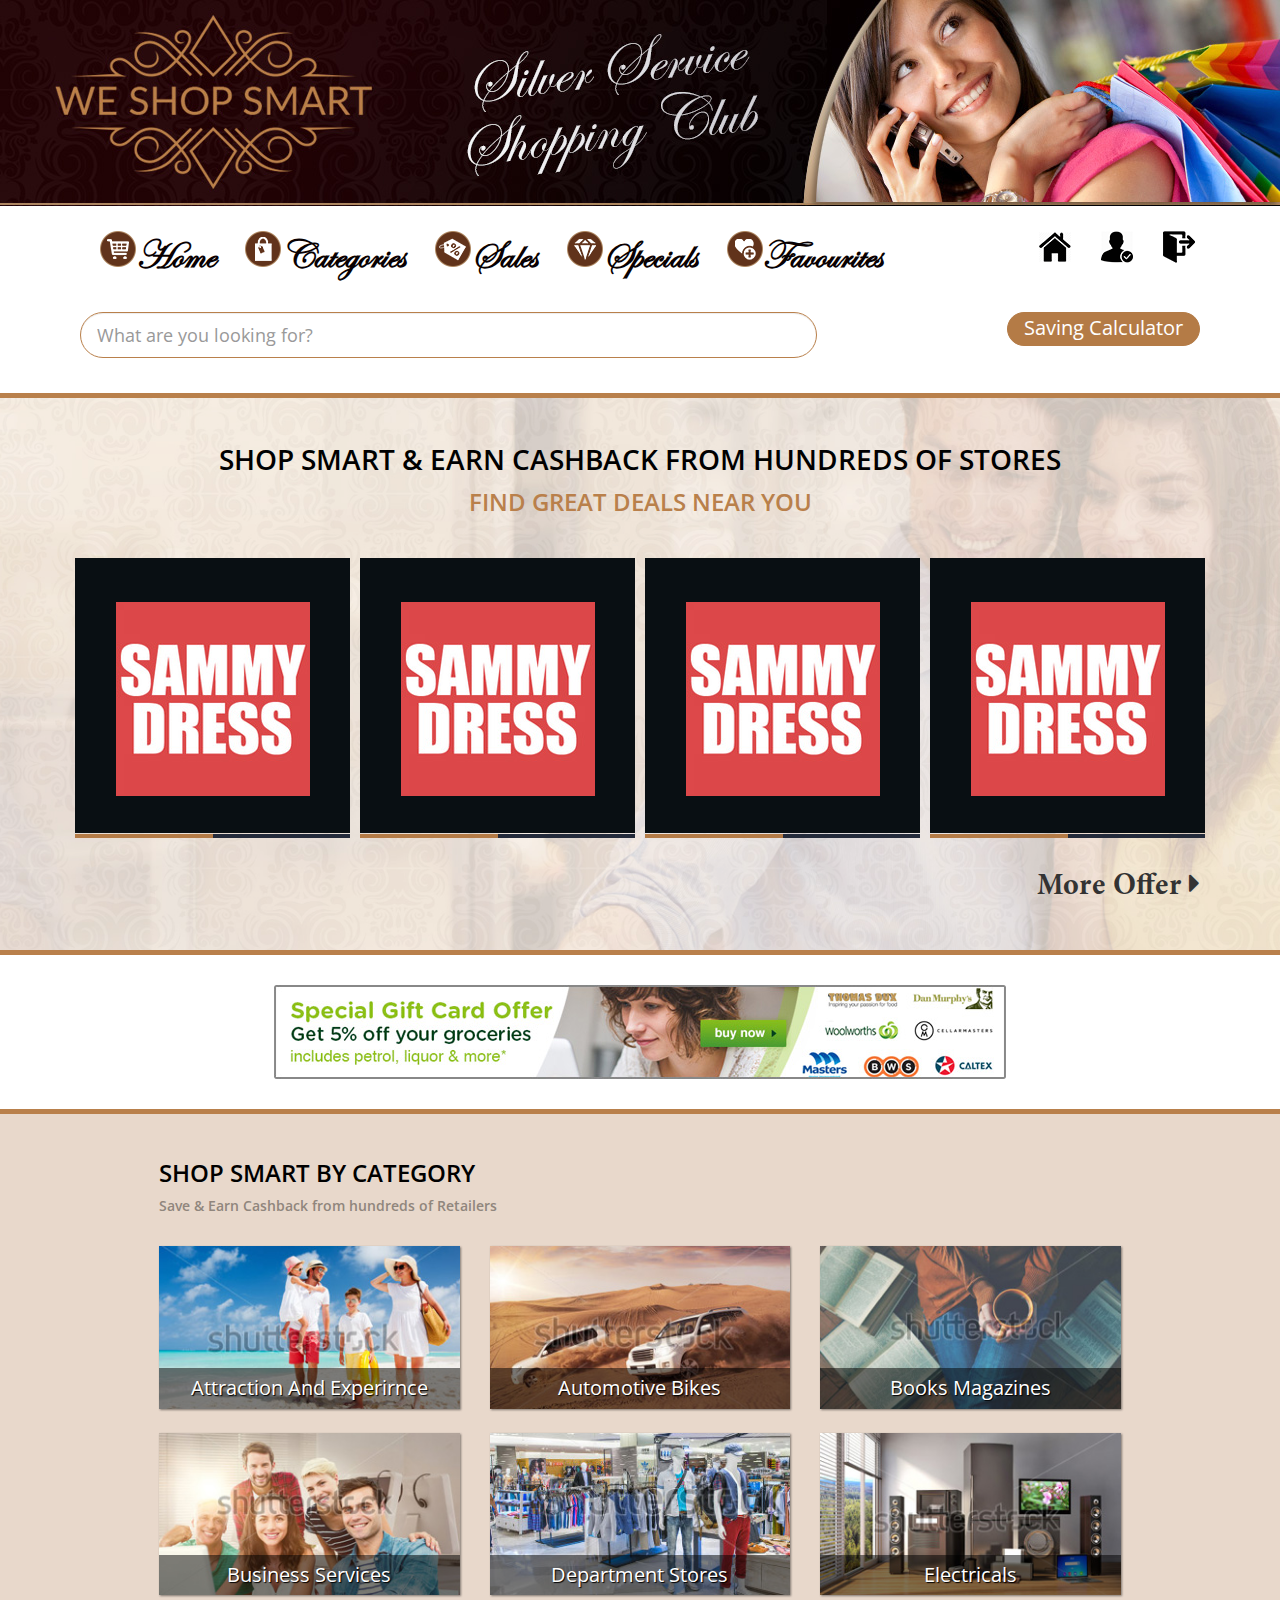
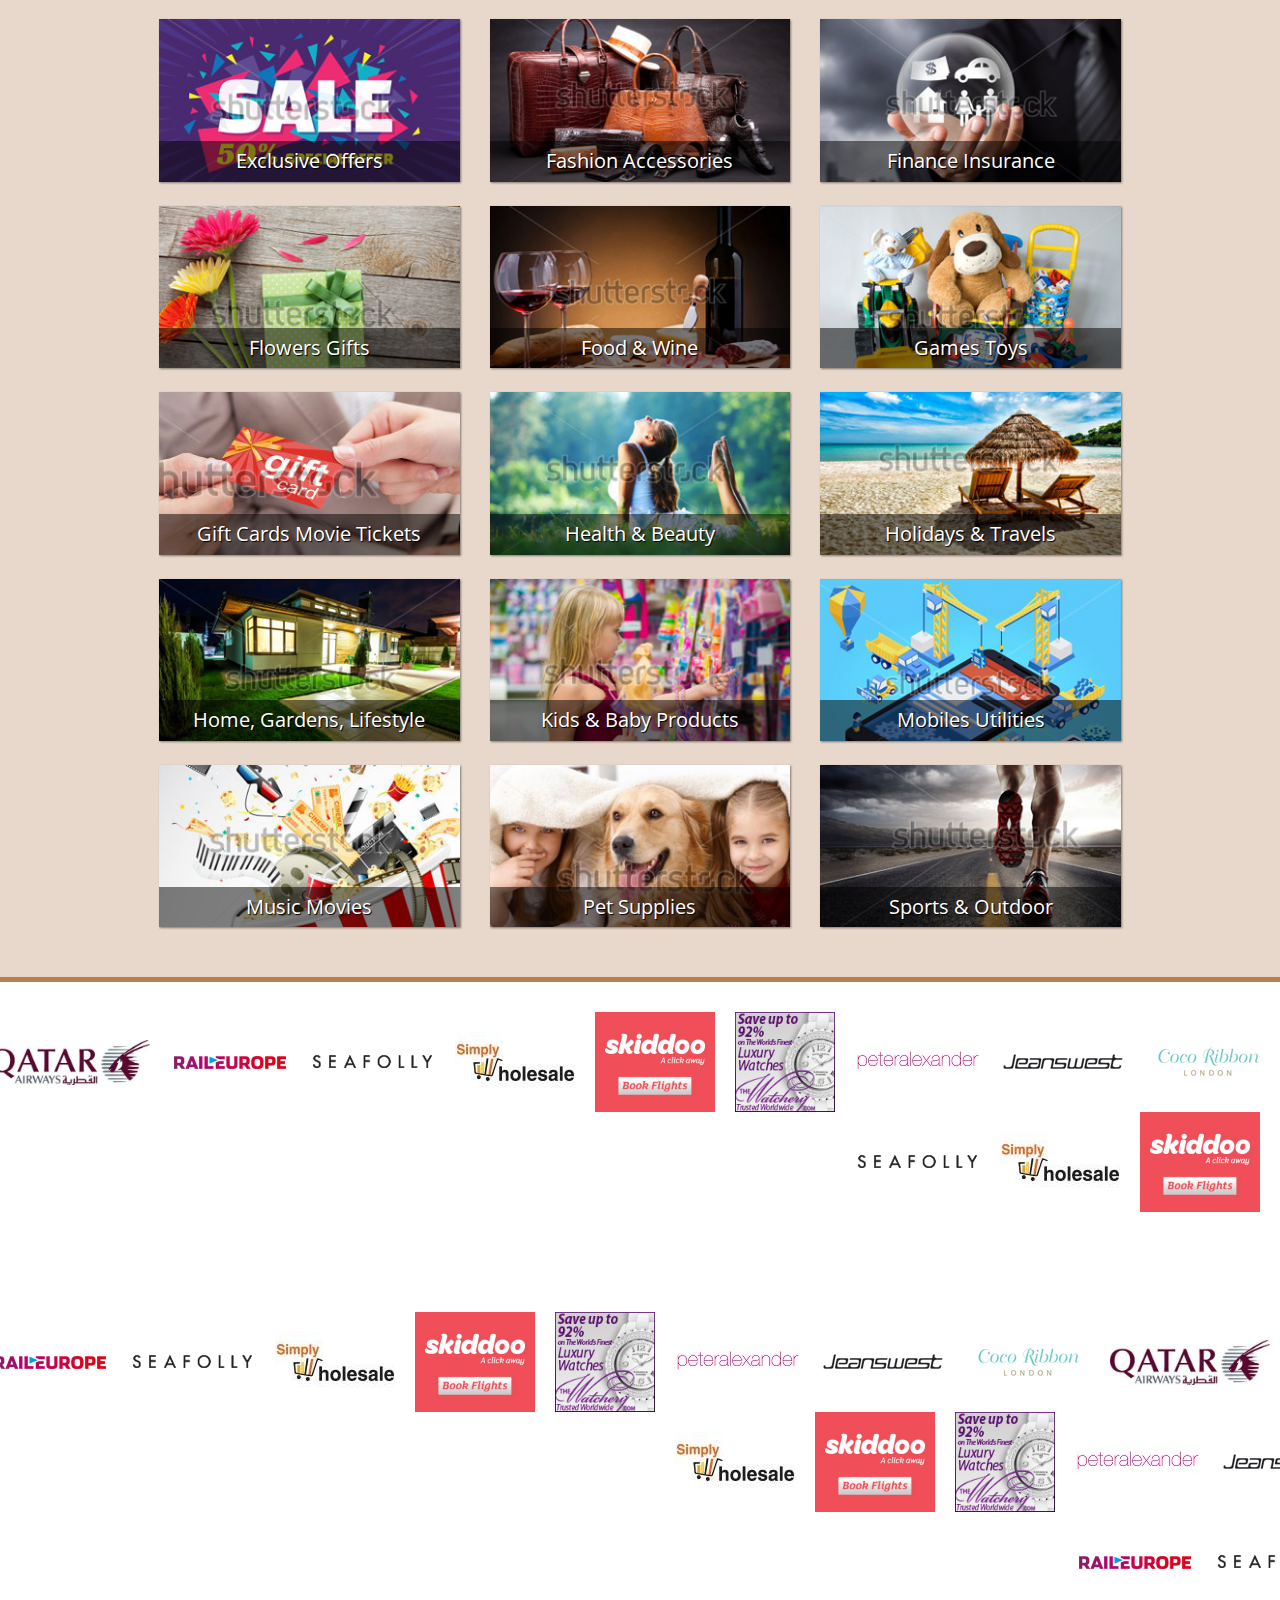
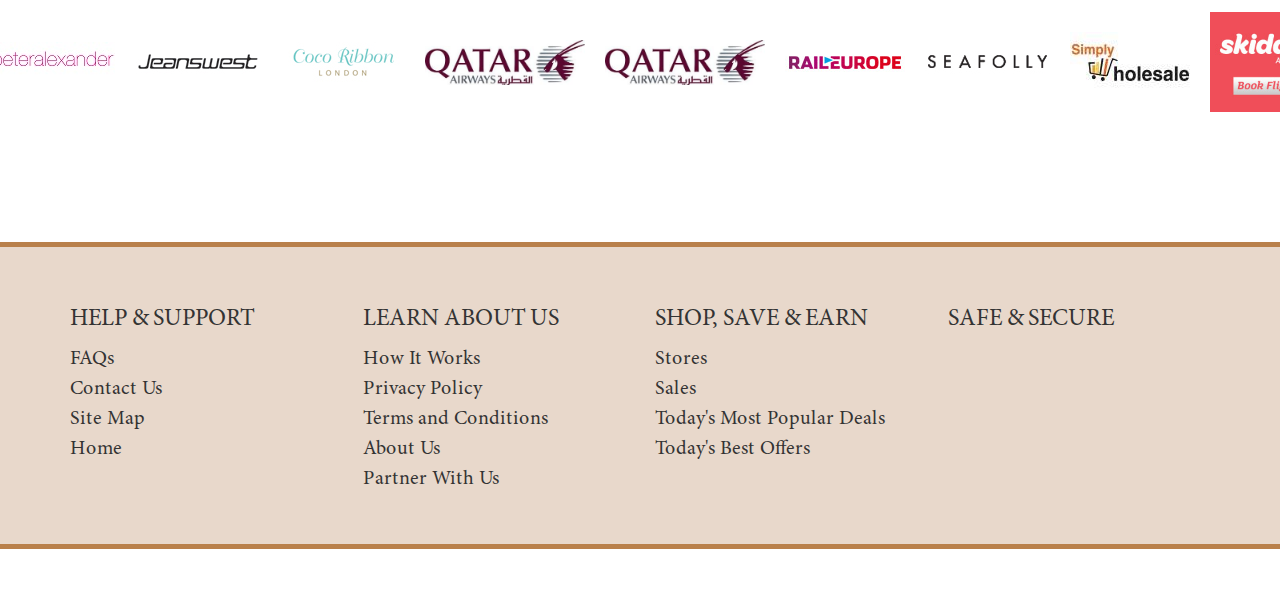
<file: category.html>
<!DOCTYPE html>
<html lang="en">
  <head>
  <meta charset="utf-8">
  <meta http-equiv="X-UA-Compatible" content="IE=edge">
  <meta name="viewport" content="width=device-width, initial-scale=1">
  <meta name="description" content="">
  <meta name="author" content="">
  <title>We Shop Smart</title>
  <!-- Bootstrap Core CSS -->
  <link href="css/bootstrap.min.css" rel="stylesheet">

  <!-- simplyscroll CSS -->
  <link href="css/jquery.simplyscroll.css" rel="stylesheet">
  
  <!-- Custom Fonts -->
  <link href="fonts/font-awesome/css/font-awesome.min.css" rel="stylesheet" type="text/css">
  
  <!-- slick css -->
  <link rel="stylesheet" type="text/css" href="slick/slick.css">
  <link rel="stylesheet" type="text/css" href="slick/slick-theme.css">

  <!-- Google Font CSS --> 
  <link href="https://fonts.googleapis.com/css?family=Open+Sans:300,300i,400,400i,700,700i" rel="stylesheet"> 

  <!-- Custom CSS -->
  <link href="css/custom.css" rel="stylesheet">

  <!-- jQuery -->
  <script src="js/jquery.js"></script>
  
</head>
   <body>
      <!-- menu -->
      
      <header id="menu-header">
        <div class="top-banner">
   <img src="img/menu-banner.jpg">
</div>

<section class="menu-sec bg-white">
   
   <nav class="navbar navbar-default">
      <div class="container">
         <!-- Brand and toggle get grouped for better mobile display -->
         <div class="navbar-header">
            <button type="button" class="navbar-toggle collapsed" data-toggle="collapse" data-target="#bs-menu" aria-expanded="false">
            <span class="sr-only">Toggle navigation</span>
            <span class="icon-bar"></span>
            <span class="icon-bar"></span>
            <span class="icon-bar"></span>
            </button>
         </div>
         <div class="collapse navbar-collapse" id="bs-menu">
            <ul class="nav navbar-nav">
               <li><a href="index.html"><img src="img/shop-icon.png"><span>Home</span></a></li>
               <li><a href="category.html"><img src="img/category-icon.png"><span>Categories</span></a></li>
               <li><a href="sales.html"><img src="img/sale-icon.png"><span>Sales</span></a></li>
               <li><a href="specials.html"><img src="img/special-icon.png"><span>Specials</span></a></li>
               <li><a href="favourite.html"><img src="img/favourite-icon.png"><span>Favourites</span></a></li>
            </ul>
            <ul class="nav navbar-nav navbar-right">
               <li><a href="#"><img src="img/home-icon.png"></a></li>
               <li><a href="#"><img src="img/user-icon.png"></a></li>
               <li><a href="#"><img src="img/logout-icon.png"></a></li>
            </ul>
         </div>
         <!-- /.navbar-collapse -->
      </div>
      <!-- /.container-fluid -->
   </nav>
   
   <div class="container">
      <div class="pd-10">
         <div class="row">
            <div class="col-sm-8">
               <form>
                  <div class="form-group">
                     <input type="text" class="form-control input-round input-lg"  placeholder="What are you looking for?">
                  </div>
               </form>
            </div>
            <div class="col-sm-4 text-right text-center-xs">
               <a href="" class="btn btn-lg btn-round  btn-brown">Saving Calculator</a>
            </div>
         </div>
      </div>
   </div>

</section>
      </header>
      

      <section class="product-sec inner-product-card" style=" background-image: url('img/bg-today-offer.jpg');">
         <div class="product-sec-inner">
            <div class="container">
			
			  <div class="category-top">
               <h3 class="text-center font-open"> Shop Smart & earn cashback from hundreds of stores</h3>
			   <p class="text-center font-open" >Find great deals near you</p>
			   </div>
               
                     <div class="ws-slider">
                        <div class="offer-card-outer">
                           <div class="offer-card">
                              <div class="card-front">
                                 <div class="offer-img">
                                    <img src="img/offer-1.jpg">
                                 </div>
                                 <div class="clearfix">
                                    <div class="offer-box1">
                                       Go to Store
                                    </div>
                                    <div class="offer-box2">
                                       <small>View Offers</small>
                                       
                                    </div>
                                 </div>
                              </div>
                              <div class="card-back">
                                 <h4>Hip Kids</h4>
                                 <p class="card-details">Hip Kids is an Australian Online Store selling unique funky kids toys, furniture and cubby houses</p>
                                 <div class="clearfix">
                                    <div class="offer-box1">
                                       <a href="">Go To Store</a>
                                    </div>
                                    <div class="offer-box2" data-added-case="added_case_1">
                                       <small>View Offers</small>
                                       
                                    </div>
                                 </div>
                         
                              </div>
                           </div>
                        </div>
                        <div class="offer-card-outer">
                           <div class="offer-card">
                              <div class="card-front">
                                 <div class="offer-img">
                                    <img src="img/offer-1.jpg">
                                 </div>
                                 <div class="clearfix">
                                    <div class="offer-box1">
                                       Go to Store
                                    </div>
                                    <div class="offer-box2">
                                       <small>View Offers</small>
                                       
                                    </div>
                                 </div>
                              </div>
                              <div class="card-back">
                                 <h4>Hip Kids</h4>
                                 <p class="card-details">Hip Kids is an Australian Online Store selling unique funky kids toys, furniture and cubby houses</p>
                                 <div class="clearfix">
                                    <div class="offer-box1">
                                       <a href="">Go To Store</a>
                                    </div>
                                    <div class="offer-box2" data-added-case="added_case_2">
                                       <small>View Offers</small>
                                       
                                    </div>
                                 </div>
                             
                              </div>
                           </div>
                        </div>
                        <div class="offer-card-outer">
                           <div class="offer-card">
                              <div class="card-front">
                                 <div class="offer-img">
                                    <img src="img/offer-1.jpg">
                                 </div>
                                 <div class="clearfix">
                                    <div class="offer-box1">
                                       Go to Store
                                    </div>
                                    <div class="offer-box2">
                                       <small>View Offers</small>
                                       
                                    </div>
                                 </div>
                              </div>
                              <div class="card-back">
                                 <h4>Hip Kids</h4>
                                 <p class="card-details">Hip Kids is an Australian Online Store selling unique funky kids toys, furniture and cubby houses</p>
                                 <div class="clearfix">
                                    <div class="offer-box1">
                                       <a href="">Go To Store</a>
                                    </div>
                                    <div class="offer-box2" data-added-case="added_case_3">
                                       <small>View Offers</small>
                                       
                                    </div>
                                 </div>
                              
                              </div>
                           </div>
                        </div>
                        <div class="offer-card-outer">
                           <div class="offer-card">
                              <div class="card-front">
                                 <div class="offer-img">
                                    <img src="img/offer-1.jpg">
                                 </div>
                                 <div class="clearfix">
                                    <div class="offer-box1">
                                       Go to Store
                                    </div>
                                    <div class="offer-box2">
                                       <small>View Offers</small>
                                       
                                    </div>
                                 </div>
                              </div>
                              <div class="card-back">
                                 <h4>Hip Kids</h4>
                                 <p class="card-details">Hip Kids is an Australian Online Store selling unique funky kids toys, furniture and cubby houses</p>
                                 <div class="clearfix">
                                    <div class="offer-box1">
                                       <a href="">Go To Store</a>
                                    </div>
                                    <div class="offer-box2" data-added-case="added_case_4">
                                       <small>View Offers</small>
                                       
                                    </div>
                                 </div>
                                 
                              </div>
                           </div>
                        </div>
                     </div>
                        <div id="added_case_1" class="row added-case1 added-case" style="display: none;">
                              <div class="col-md-3 col-cs-12">
                                    <div class="offer-card">
                                          <div class="card-front">
                                                <div class="offer-img">
                                                      <img src="img/panelLogo.jpg" class="img-responsive center-block">
                                                </div>
                                          </div>
                                          <div class="card-back">
                                                <p class="mb30 mt15"><strong>Innovations (AU & NZ)</strong></p>
                                                <p class="mb0">Name: Fill your home with Christmas cheer! Shop Garlands, Trees and more
                                                      at Innovations. Click Here! Description: Fill your home with Christmas
                                                      <a href="" class="readMore">  Read more..</a>
                                                </p>
                                                <p class="mb30"><strong>Cashback upto 8.00 %</strong></p>
                                                <p class="mb30"><strong>Use this code at the store checkout:</strong></p>
                                          </div>
                                    </div>
                              </div>
                              <div class="col-md-3 col-cs-12">
                                    <div class="offer-card">
                                          <div class="card-front">
                                                <div class="offer-img">
                                                      <img src="img/panelLogo.jpg" class="img-responsive center-block">
                                                </div>
                                          </div>
                                          <div class="card-back">
                                                <p class="mb30 mt15"><strong>Innovations (AU & NZ)</strong></p>
                                                <p class="mb0">Name: Fill your home with Christmas cheer! Shop Garlands, Trees and more
                                                      at Innovations. Click Here! Description: Fill your home with Christmas
                                                      <a href="" class="readMore">  Read more..</a>
                                                </p>
                                                <p class="mb30"><strong>Cashback upto 8.00 %</strong></p>
                                                <p class="mb30"><strong>Use this code at the store checkout:</strong></p>
                                          </div>
                                    </div>
                              </div>
                        </div>
                        <div id="added_case_2" class="row added-case1 added-case" style="display: none;">
                              <div class="col-md-3 col-cs-12">
                                    <div class="offer-card">
                                          <div class="card-front">
                                                <div class="offer-img">
                                                      <img src="img/panelLogo.jpg" class="img-responsive center-block">
                                                </div>
                                          </div>
                                          <div class="card-back">
                                                <p class="mb30 mt15"><strong>Innovations (AU & NZ)</strong></p>
                                                <p class="mb0">Name: Fill your home with Christmas cheer! Shop Garlands, Trees and more
                                                      at Innovations. Click Here! Description: Fill your home with Christmas
                                                      <a href="" class="readMore">  Read more..</a>
                                                </p>
                                                <p class="mb30"><strong>Cashback upto 8.00 %</strong></p>
                                                <p class="mb30"><strong>Use this code at the store checkout:</strong></p>
                                          </div>
                                    </div>
                              </div>
                              <div class="col-md-3 col-cs-12">
                                    <div class="offer-card">
                                          <div class="card-front">
                                                <div class="offer-img">
                                                      <img src="img/panelLogo.jpg" class="img-responsive center-block">
                                                </div>
                                          </div>
                                          <div class="card-back">
                                                <p class="mb30 mt15"><strong>Innovations (AU & NZ)</strong></p>
                                                <p class="mb0">Name: Fill your home with Christmas cheer! Shop Garlands, Trees and more
                                                      at Innovations. Click Here! Description: Fill your home with Christmas
                                                      <a href="" class="readMore">  Read more..</a>
                                                </p>
                                                <p class="mb30"><strong>Cashback upto 8.00 %</strong></p>
                                                <p class="mb30"><strong>Use this code at the store checkout:</strong></p>
                                          </div>
                                    </div>
                              </div>
                        </div>
                        <div id="added_case_3" class="row added-case1 added-case" style="display: none;">
                              <div class="col-md-3 col-cs-12">
                                    <div class="offer-card">
                                          <div class="card-front">
                                                <div class="offer-img">
                                                      <img src="img/panelLogo.jpg" class="img-responsive center-block">
                                                </div>
                                          </div>
                                          <div class="card-back">
                                                <p class="mb30 mt15"><strong>Innovations (AU & NZ)</strong></p>
                                                <p class="mb0">Name: Fill your home with Christmas cheer! Shop Garlands, Trees and more
                                                      at Innovations. Click Here! Description: Fill your home with Christmas
                                                      <a href="" class="readMore">  Read more..</a>
                                                </p>
                                                <p class="mb30"><strong>Cashback upto 8.00 %</strong></p>
                                                <p class="mb30"><strong>Use this code at the store checkout:</strong></p>
                                          </div>
                                    </div>
                              </div>
                              <div class="col-md-3 col-cs-12">
                                    <div class="offer-card">
                                          <div class="card-front">
                                                <div class="offer-img">
                                                      <img src="img/panelLogo.jpg" class="img-responsive center-block">
                                                </div>
                                          </div>
                                          <div class="card-back">
                                                <p class="mb30 mt15"><strong>Innovations (AU & NZ)</strong></p>
                                                <p class="mb0">Name: Fill your home with Christmas cheer! Shop Garlands, Trees and more
                                                      at Innovations. Click Here! Description: Fill your home with Christmas
                                                      <a href="" class="readMore">  Read more..</a>
                                                </p>
                                                <p class="mb30"><strong>Cashback upto 8.00 %</strong></p>
                                                <p class="mb30"><strong>Use this code at the store checkout:</strong></p>
                                          </div>
                                    </div>
                              </div>
                        </div>
                        <div id="added_case_4" class="row added-case1 added-case" style="display: none;">
                              <div class="col-md-3 col-cs-12">
                                    <div class="offer-card">
                                          <div class="card-front">
                                                <div class="offer-img">
                                                      <img src="img/panelLogo.jpg" class="img-responsive center-block">
                                                </div>
                                          </div>
                                          <div class="card-back">
                                                <p class="mb30 mt15"><strong>Innovations (AU & NZ)</strong></p>
                                                <p class="mb0">Name: Fill your home with Christmas cheer! Shop Garlands, Trees and more
                                                      at Innovations. Click Here! Description: Fill your home with Christmas
                                                      <a href="" class="readMore">  Read more..</a>
                                                </p>
                                                <p class="mb30"><strong>Cashback upto 8.00 %</strong></p>
                                                <p class="mb30"><strong>Use this code at the store checkout:</strong></p>
                                          </div>
                                    </div>
                              </div>
                              <div class="col-md-3 col-cs-12">
                                    <div class="offer-card">
                                          <div class="card-front">
                                                <div class="offer-img">
                                                      <img src="img/panelLogo.jpg" class="img-responsive center-block">
                                                </div>
                                          </div>
                                          <div class="card-back">
                                                <p class="mb30 mt15"><strong>Innovations (AU & NZ)</strong></p>
                                                <p class="mb0">Name: Fill your home with Christmas cheer! Shop Garlands, Trees and more
                                                      at Innovations. Click Here! Description: Fill your home with Christmas
                                                      <a href="" class="readMore">  Read more..</a>
                                                </p>
                                                <p class="mb30"><strong>Cashback upto 8.00 %</strong></p>
                                                <p class="mb30"><strong>Use this code at the store checkout:</strong></p>
                                          </div>
                                    </div>
                              </div>
                        </div>
                     <div class="pd-10 text-right">
                        <h2><a href=""><strong>More Offer <i class="fa fa-caret-right"></i></strong></a></h2>
                     </div>
                  
            </div>
         </div>
      </section>
      
	  
	  <section class="ad-sec">
         <img src="img/ad-732x94.jpg">
      </section>
      
	 
		<section class="product-sec inner-product-card">
				 <div class="product-sec-inner bg-brown">
	   <div class="category-section">
					
					<div class="row">
						<div class="col-lg-6 inner-left">
						   <h2 class="text-center font-open">Shop Smart by Category </h2>
						   <p>Save & Earn Cashback from hundreds of Retailers</p>
						</div>
					</div>
				
					<div class="row">
							<div class="col-lg-4 col-md-4 col-sm-4 col-xs-6 category-box-outer">
								<a href="#"><div class="category-box"><p>Attraction And Experirnce</p><img src="img/category-pic-1.jpg" /></div></a>
							</div>
							<div class="col-lg-4 col-md-4 col-sm-4 col-xs-6 category-box-outer">
								<a href="#"><div class="category-box"><p>Automotive Bikes</p><img src="img/category-pic-2.jpg" /></div></a>
							</div>
							<div class="col-lg-4 col-md-4 col-sm-4 col-xs-6 category-box-outer">
								<a href="#"><div class="category-box"><p>Books Magazines</p><img src="img/category-pic-3.jpg" /></div></a>
							</div>
							<div class="col-lg-4 col-md-4 col-sm-4 col-xs-6 category-box-outer">
								<a href="#"><div class="category-box"><p>Business Services</p><img src="img/category-pic-4.jpg" /></div></a>
							</div>
							<div class="col-lg-4 col-md-4 col-sm-4 col-xs-6 category-box-outer">
								<a href="#"><div class="category-box"><p>Department Stores</p><img src="img/category-pic-5.jpg" /></div></a>
							</div>
							<div class="col-lg-4 col-md-4 col-sm-4 col-xs-6 category-box-outer">
								<a href="#"><div class="category-box"><p>Electricals</p><img src="img/category-pic-6.jpg" /></div></a>
							</div>
							<div class="col-lg-4 col-md-4 col-sm-4 col-xs-6 category-box-outer">
								<a href="#"><div class="category-box"><p>Exclusive Offers</p><img src="img/category-pic-7.jpg" /></div></a>
							</div>
							<div class="col-lg-4 col-md-4 col-sm-4 col-xs-6 category-box-outer">
								<a href="#"><div class="category-box"><p>Fashion Accessories</p><img src="img/category-pic-8.jpg" /></div></a>
							</div>
							<div class="col-lg-4 col-md-4 col-sm-4 col-xs-6 category-box-outer">
								<a href="#"><div class="category-box"><p>Finance Insurance</p><img src="img/category-pic-9.jpg" /></div></a>
							</div>
							<div class="col-lg-4 col-md-4 col-sm-4 col-xs-6 category-box-outer">
								<a href="#"><div class="category-box"><p>Flowers Gifts</p><img src="img/category-pic-10.jpg" /></div></a>
							</div>
							<div class="col-lg-4 col-md-4 col-sm-4 col-xs-6 category-box-outer">
								<a href="#"><div class="category-box"><p>Food & Wine</p><img src="img/category-pic-11.jpg" /></div></a>
							</div>
							<div class="col-lg-4 col-md-4 col-sm-4 col-xs-6 category-box-outer">
								<a href="#"><div class="category-box"><p>Games Toys</p><img src="img/category-pic-12.jpg" /></div></a>
							</div>
							<div class="col-lg-4 col-md-4 col-sm-4 col-xs-6 category-box-outer">
								<a href="#"><div class="category-box"><p>Gift Cards Movie Tickets</p><img src="img/category-pic-13.jpg" /></div></a>
							</div>
							<div class="col-lg-4 col-md-4 col-sm-4 col-xs-6 category-box-outer">
								<a href="#"><div class="category-box"><p>Health & Beauty</p><img src="img/category-pic-14.jpg" /></div></a>
							</div>
							<div class="col-lg-4 col-md-4 col-sm-4 col-xs-6 category-box-outer">
								<a href="#"><div class="category-box"><p>Holidays & Travels</p><img src="img/category-pic-15.jpg" /></div></a>
							</div>
							<div class="col-lg-4 col-md-4 col-sm-4 col-xs-6 category-box-outer">
								<a href="#"><div class="category-box"><p>Home, Gardens, Lifestyle</p><img src="img/category-pic-16.jpg" /></div></a>
							</div>
							<div class="col-lg-4 col-md-4 col-sm-4 col-xs-6 category-box-outer">
								<a href="#"><div class="category-box"><p>Kids & Baby Products</p><img src="img/category-pic-17.jpg" /></div></a>
							</div>
							<div class="col-lg-4 col-md-4 col-sm-4 col-xs-6 category-box-outer">
								<a href="#"><div class="category-box"><p>Mobiles Utilities</p><img src="img/category-pic-18.jpg" /></div></a>
							</div>
							<div class="col-lg-4 col-md-4 col-sm-4 col-xs-6 category-box-outer">
								<a href="#"><div class="category-box"><p>Music Movies</p><img src="img/category-pic-19.jpg" /></div></a>
							</div>
							<div class="col-lg-4 col-md-4 col-sm-4 col-xs-6 category-box-outer">
								<a href="#"><div class="category-box"><p>Pet Supplies</p><img src="img/category-pic-20.jpg" /></div></a>
							</div>
							<div class="col-lg-4 col-md-4 col-sm-4 col-xs-6 category-box-outer">
								<a href="#"><div class="category-box"><p>Sports & Outdoor</p><img src="img/category-pic-21.jpg" /></div></a>
							</div>
							
				     </div>
         </div>
					
					</div>
				 </div>
		</section>
		

	  
	  
	  

      <section class="ad-sec">
         <ul  id="scroll-logos">
            <li><a href=""><img src="img/logo-1.jpg"></a></li>
            <li><a href=""><img src="img/logo-2.jpg"></a></li>
            <li><a href=""><img src="img/logo-3.jpg"></a></li>
            <li><a href=""><img src="img/logo-4.jpg"></a></li>
            <li><a href=""><img src="img/logo-5.jpg"></a></li>
            <li><a href=""><img src="img/logo-6.jpg"></a></li>
            <li><a href=""><img src="img/logo-7.jpg"></a></li>
            <li><a href=""><img src="img/logo-8.jpg"></a></li>
            <li><a href=""><img src="img/logo-9.jpg"></a></li>
            <li><a href=""><img src="img/logo-1.jpg"></a></li>

            <li><a href=""><img src="img/logo-1.jpg"></a></li>
            <li><a href=""><img src="img/logo-2.jpg"></a></li>
            <li><a href=""><img src="img/logo-3.jpg"></a></li>
            <li><a href=""><img src="img/logo-4.jpg"></a></li>
            <li><a href=""><img src="img/logo-5.jpg"></a></li>
            <li><a href=""><img src="img/logo-6.jpg"></a></li>
            <li><a href=""><img src="img/logo-7.jpg"></a></li>
            <li><a href=""><img src="img/logo-8.jpg"></a></li>
            <li><a href=""><img src="img/logo-9.jpg"></a></li>
            <li><a href=""><img src="img/logo-1.jpg"></a></li>


            <li><a href=""><img src="img/logo-1.jpg"></a></li>
            <li><a href=""><img src="img/logo-2.jpg"></a></li>
            <li><a href=""><img src="img/logo-3.jpg"></a></li>
            <li><a href=""><img src="img/logo-4.jpg"></a></li>
            <li><a href=""><img src="img/logo-5.jpg"></a></li>
            <li><a href=""><img src="img/logo-6.jpg"></a></li>
            <li><a href=""><img src="img/logo-7.jpg"></a></li>
            <li><a href=""><img src="img/logo-8.jpg"></a></li>
            <li><a href=""><img src="img/logo-9.jpg"></a></li>
            <li><a href=""><img src="img/logo-1.jpg"></a></li>
         </ul>
      </section>
      <!-- footer -->
<footer>
         

<section class="footer-sec">
   <div class="container">
      <div class="row">
         <div class="col-md-6">
            <div class="row">
               <div class="col-sm-6">
                  <h3 class="text-uppercase">HELP & SUPPORT</h3>
                  <ul class="list-unstyled foot-links">
                     <li><a href="">FAQs</a></li>
                     <li><a href="">Contact Us</a></li>
                     <li><a href="">Site Map</a></li>
                     <li><a href="">Home</a></li>
                  </ul>
               </div>
               <div class="col-sm-6">
                  <h3 class="text-uppercase">LEARN ABOUT US</h3>
                  <ul class="list-unstyled foot-links">
                     <li><a href="">How It Works</a></li>
                     <li><a href="">Privacy Policy</a></li>
                     <li><a href="">Terms and Conditions</a></li>
                     <li><a href="">About Us</a></li>
                     <li><a href="">Partner With Us</a></li>
                  </ul>
               </div>
            </div>
         </div>
         <div class="col-md-6">
            <div class="row">
               <div class="col-sm-6">
                  <h3 class="text-uppercase">Shop, Save & Earn</h3>
                  <ul class="list-unstyled foot-links">
                     <li><a href="">Stores</a></li>
                     <li><a href="">Sales</a></li>
                     <li><a href="">Today's Most Popular Deals</a></li>
                     <li><a href="">Today's Best Offers</a></li>
                  </ul>
               </div>
               <div class="col-sm-6">
                  <h3 class="text-uppercase">Safe & Secure</h3>
                  <!-- <ul class="list-unstyled foot-links">
                     <li><a href="">How It Works</a></li>
                     <li><a href="">Privacy Policy</a></li>
                     <li><a href="">Terms and Conditions</a></li>
                     <li><a href="">About Us</a></li>
                     <li><a href="">Partner With Us</a></li>
                     </ul> -->
               </div>
            </div>
         </div>
      </div>
   </div>
</section>

<div class="container">
   <p class="text-center copyright-text">This Cash Back Program is managed by We Shop Smart as a genuine employees, members benefit program. Copyright &copy; <?php echo date("Y") ?> We Shop Smart</p>
</div>


<!-- Bootstrap & other JavaScript -->
<script type="text/javascript" src="js/bootstrap.min.js"></script>
<script src="slick/slick.min.js"></script>
<!-- <script src="js/jquery.simplyscroll.min.js"></script> -->
<script src="js/jquery.simplyscroll.js"></script>
<script type="text/javascript" src="js/site.js"></script>



      </footer>
   </body>
</html>
</file>
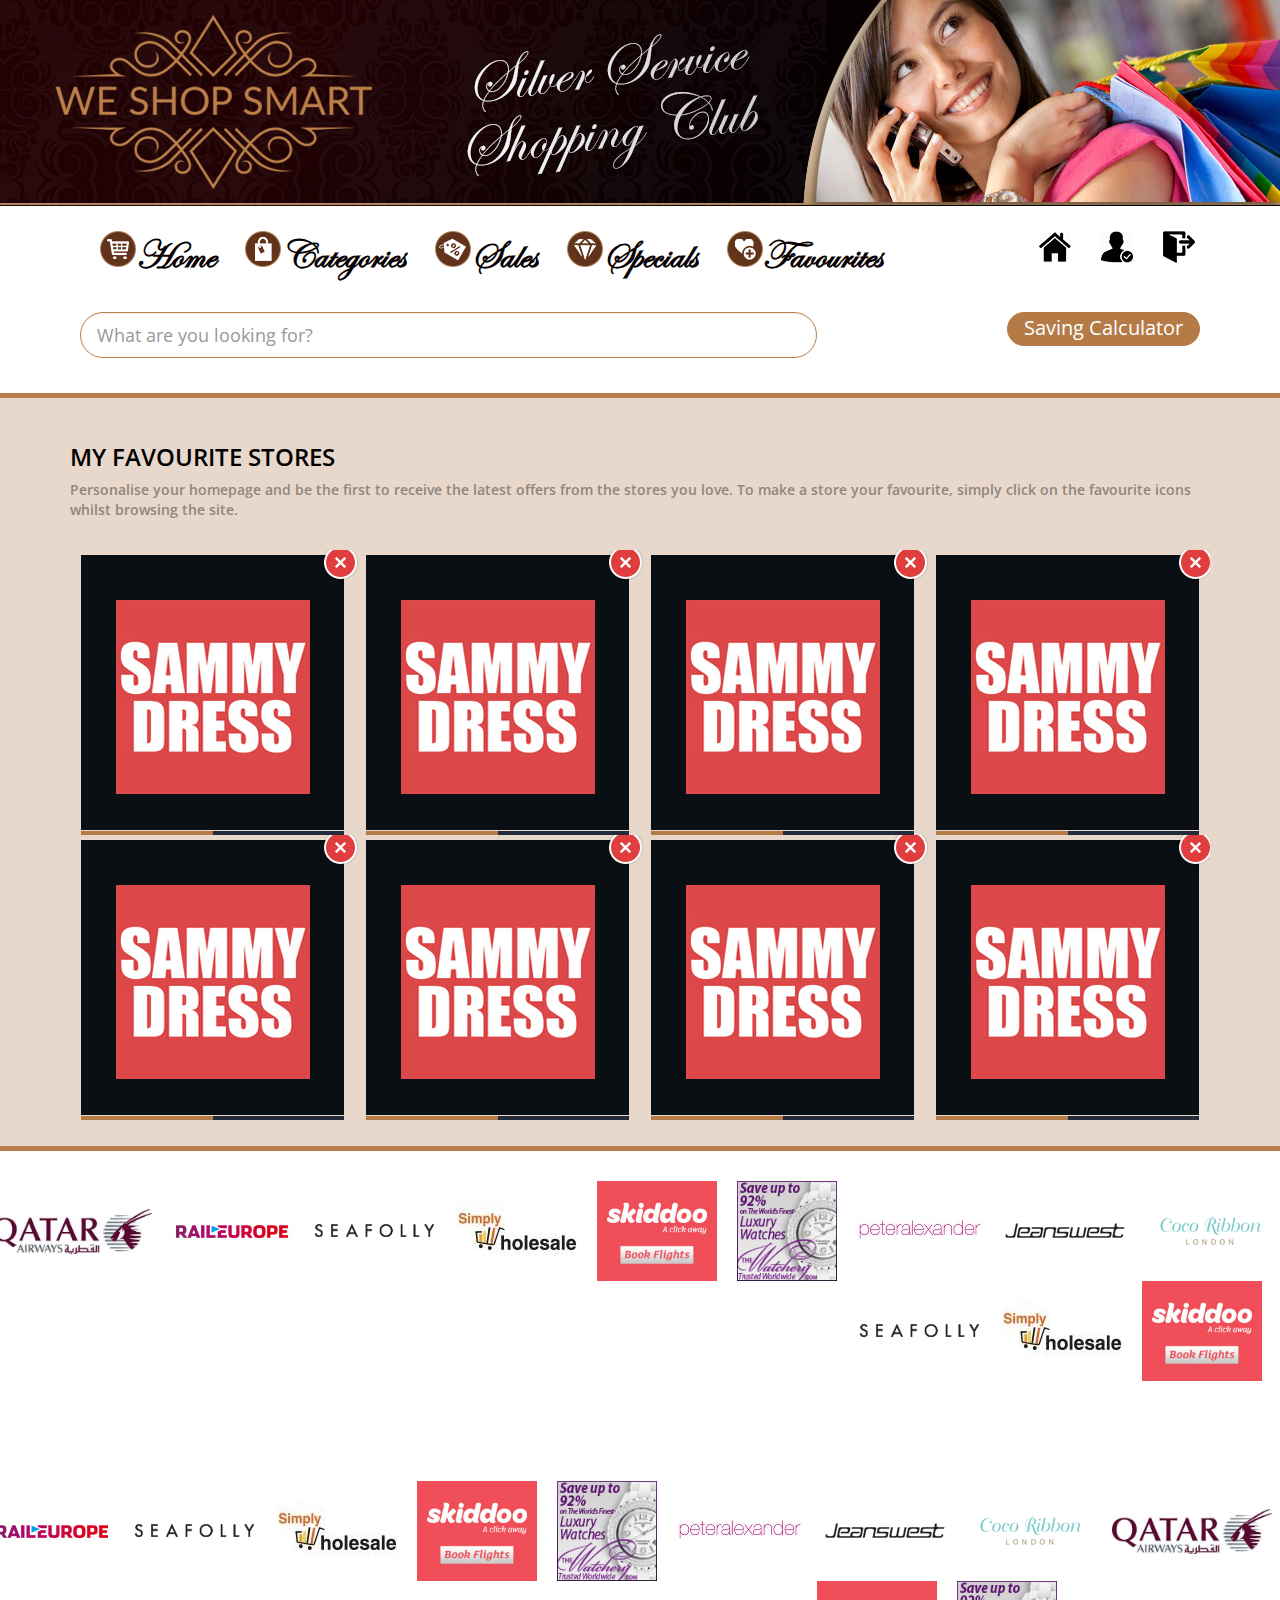
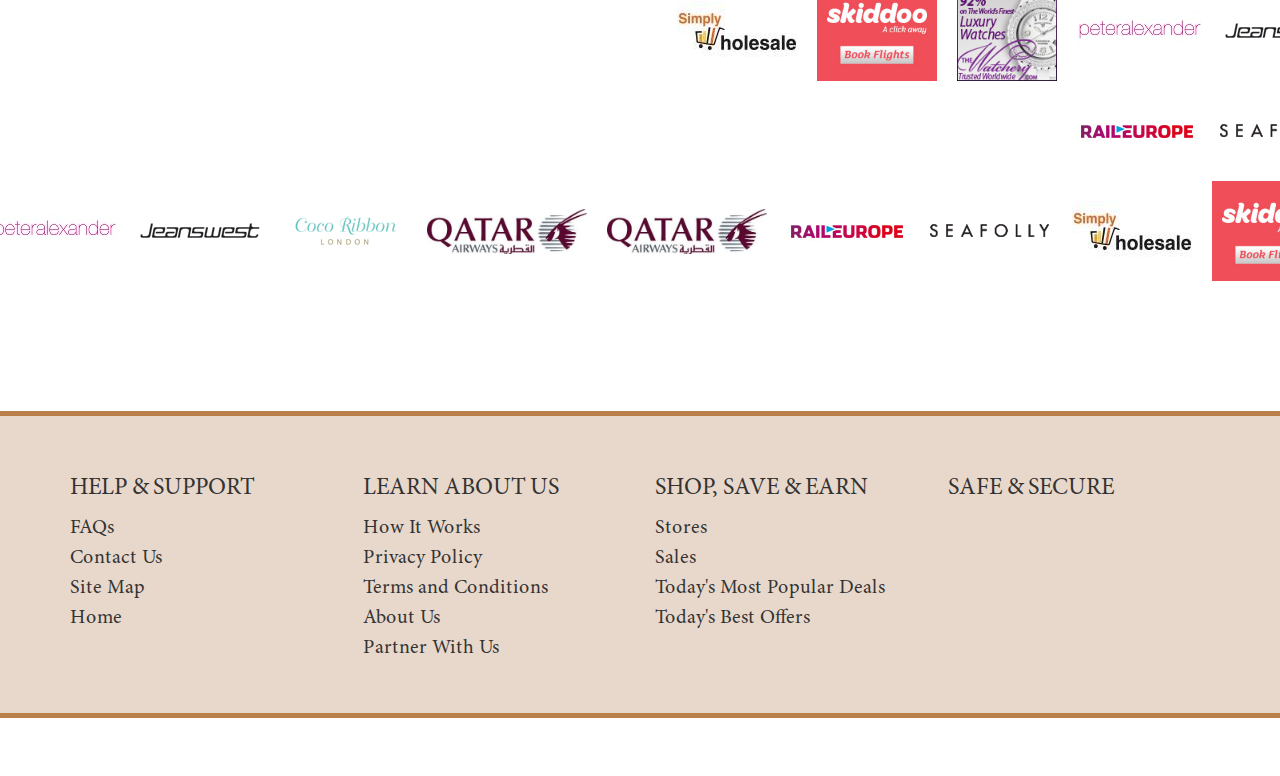
<file: favourite.html>
<!DOCTYPE html>
<html lang="en">
  <head>
  <meta charset="utf-8">
  <meta http-equiv="X-UA-Compatible" content="IE=edge">
  <meta name="viewport" content="width=device-width, initial-scale=1">
  <meta name="description" content="">
  <meta name="author" content="">
  <title>We Shop Smart</title>
  <!-- Bootstrap Core CSS -->
  <link href="css/bootstrap.min.css" rel="stylesheet">

  <!-- simplyscroll CSS -->
  <link href="css/jquery.simplyscroll.css" rel="stylesheet">
  
  <!-- Custom Fonts -->
  <link href="fonts/font-awesome/css/font-awesome.min.css" rel="stylesheet" type="text/css">
  
  <!-- slick css -->
  <link rel="stylesheet" type="text/css" href="slick/slick.css">
  <link rel="stylesheet" type="text/css" href="slick/slick-theme.css">

  <!-- Google Font CSS --> 
  <link href="https://fonts.googleapis.com/css?family=Open+Sans:300,300i,400,400i,700,700i" rel="stylesheet"> 

  <!-- Custom CSS -->
  <link href="css/custom.css" rel="stylesheet">

  <!-- jQuery -->
  <script src="js/jquery.js"></script>
  
</head>
   <body>
      <!-- menu -->
      
      <header id="menu-header">
        <div class="top-banner">
   <img src="img/menu-banner.jpg">
</div>

<section class="menu-sec bg-white">
   
   <nav class="navbar navbar-default">
      <div class="container">
         <!-- Brand and toggle get grouped for better mobile display -->
         <div class="navbar-header">
            <button type="button" class="navbar-toggle collapsed" data-toggle="collapse" data-target="#bs-menu" aria-expanded="false">
            <span class="sr-only">Toggle navigation</span>
            <span class="icon-bar"></span>
            <span class="icon-bar"></span>
            <span class="icon-bar"></span>
            </button>
         </div>
         <div class="collapse navbar-collapse" id="bs-menu">
            <ul class="nav navbar-nav">
               <li><a href="index.html"><img src="img/shop-icon.png"><span>Home</span></a></li>
               <li><a href="category.html"><img src="img/category-icon.png"><span>Categories</span></a></li>
               <li><a href="sales.html"><img src="img/sale-icon.png"><span>Sales</span></a></li>
               <li><a href="specials.html"><img src="img/special-icon.png"><span>Specials</span></a></li>
               <li><a href="favourite.html"><img src="img/favourite-icon.png"><span>Favourites</span></a></li>
            </ul>
            <ul class="nav navbar-nav navbar-right">
               <li><a href="#"><img src="img/home-icon.png"></a></li>
               <li><a href="#"><img src="img/user-icon.png"></a></li>
               <li><a href="#"><img src="img/logout-icon.png"></a></li>
            </ul>
         </div>
         <!-- /.navbar-collapse -->
      </div>
      <!-- /.container-fluid -->
   </nav>
   
   <div class="container">
      <div class="pd-10">
         <div class="row">
            <div class="col-sm-8">
               <form>
                  <div class="form-group">
                     <input type="text" class="form-control input-round input-lg"  placeholder="What are you looking for?">
                  </div>
               </form>
            </div>
            <div class="col-sm-4 text-right text-center-xs">
               <a href="" class="btn btn-lg btn-round  btn-brown">Saving Calculator</a>
            </div>
         </div>
      </div>
   </div>

</section>


      </header>
      
	 
		<section class="product-sec inner-product-card">
				 <div class="product-sec-inner bg-brown">
	   <div class="container">
					
					<div class="row">
						<div class="col-lg-12 inner-left">
						   <h2 class="text-center font-open"> My Favourite Stores</h2>
						   <p>Personalise your homepage and be the first to receive the latest offers from the stores you love. To make a store your favourite, simply click on the favourite 
icons whilst browsing the site. </p>
						</div>
					</div>
				
					<div class="favourite-outer">
					<div>
                        <div class="ws-slider">
					<div class="col-lg-3 col-md-3 col-sm-6 col-xs-6 favourite-box">
					     <div class="crs-icon"><a href="#"><img src="img/cross-icon.png"/></a></div>
                        <div class="offer-card-outer">
                           <div class="offer-card">
                              <div class="card-front">
                                 <div class="offer-img">
                                    <img src="img/offer-1.jpg">
                                 </div>
                                 <div class="clearfix">
                                    <div class="offer-box1">
                                       Go to Store
                                    </div>
                                    <div class="offer-box2">
                                       <small>View Offers</small>
                                       
                                    </div>
                                 </div>
                              </div>
                              <div class="card-back">
                                 <h4>Cellarmasters</h4>
                                 <p class="card-details">Zanui is Australias online destination for furniture and homewares. We provide and inspire consumers with stylish new products for the home and business.</p>
                                 <div class="clearfix">
                                    <div class="offer-box1">
                                       <a href="">Go To Store</a>
                                    </div>
                                    <div class="offer-box2" data-added-case="added_case_1">
                                       <small>View Offers</small>
                                       
                                    </div>
                                 </div>
                  
                              </div>
                           </div>
                        </div>
						 </div>
						 
						 <div class="col-lg-3 col-md-3 col-sm-6 col-xs-6 favourite-box">
						 <div class="crs-icon"><a href="#"><img src="img/cross-icon.png"/></a></div>
                        <div class="offer-card-outer">
                           <div class="offer-card">
                              <div class="card-front">
                                 <div class="offer-img">
                                    <img src="img/offer-1.jpg">
                                 </div>
                                 <div class="clearfix">
                                    <div class="offer-box1">
                                       Go to Store
                                    </div>
                                    <div class="offer-box2">
                                       <small>View Offers</small>
                                       
                                    </div>
                                 </div>
                              </div>
                              <div class="card-back">
                               <h4>Cellarmasters</h4>
                                 <p class="card-details">Zanui is Australias online destination for furniture and homewares. We provide and inspire consumers with stylish new products for the home and business.</p>
                                   <div class="clearfix">
                                    <div class="offer-box1">
                                       <a href="">Go To Store</a>
                                    </div>
                                    <div class="offer-box2" data-added-case="added_case_2">
                                       <small>View Offers</small>
                                       
                                    </div>
                                 </div>
                             
                              </div>
                           </div>
                        </div>
						</div>
						<div class="col-lg-3 col-md-3 col-sm-6 col-xs-6 favourite-box">
						<div class="crs-icon"><a href="#"><img src="img/cross-icon.png"/></a></div>
                        <div class="offer-card-outer">
                           <div class="offer-card">
                              <div class="card-front">
                                 <div class="offer-img">
                                    <img src="img/offer-1.jpg">
                                 </div>
                                 <div class="clearfix">
                                    <div class="offer-box1">
                                       Go to Store
                                    </div>
                                    <div class="offer-box2">
                                       <small>View Offers</small>
                                       
                                    </div>
                                 </div>
                              </div>
                              <div class="card-back">
                                 <h4>Cellarmasters</h4>
                                 <p class="card-details">Zanui is Australias online destination for furniture and homewares. We provide and inspire consumers with stylish new products for the home and business.</p>
                                 <div class="clearfix">
                                    <div class="offer-box1">
                                       <a href="">Go To Store</a>
                                    </div>
                                    <div class="offer-box2" data-added-case="added_case_3">
                                       <small>View Offers</small>
                                       
                                    </div>
                                 </div>
                              
                              </div>
                           </div>
                        </div>
						</div>
						 <div class="col-lg-3 col-md-3 col-sm-6 col-xs-6 favourite-box">
						 <div class="crs-icon"><a href="#"><img src="img/cross-icon.png"/></a></div>
                        <div class="offer-card-outer">
                           <div class="offer-card">
                              <div class="card-front">
                                 <div class="offer-img">
                                    <img src="img/offer-1.jpg">
                                 </div>
                                 <div class="clearfix">
                                    <div class="offer-box1">
                                       Go to Store
                                    </div>
                                    <div class="offer-box2">
                                       <small>View Offers</small>
                                       
                                    </div>
                                 </div>
                              </div>
                              <div class="card-back">
                                <h4>Cellarmasters</h4>
                                 <p class="card-details">Zanui is Australias online destination for furniture and homewares. We provide and inspire consumers with stylish new products for the home and business.</p>
                                 <div class="clearfix">
                                    <div class="offer-box1">
                                       <a href="">Go To Store</a>
                                    </div>
                                    <div class="offer-box2" data-added-case="added_case_4">
                                       <small>View Offers</small>
                                       
                                    </div>
                                 </div>
                                 
                              </div>
                           </div>
                        </div>
						</div>
                        </div>

                        <div id="added_case_1" class="row added-case1 added-case" style="display: none;">
                              <div class="col-md-3 col-cs-12">
                                    <div class="offer-card">
                                          <div class="card-front">
                                                <div class="offer-img">
                                                      <img src="img/panelLogo.jpg" class="img-responsive center-block">
                                                </div>
                                          </div>
                                          <div class="card-back">
                                                <p class="mb30 mt15"><strong>Innovations (AU & NZ)</strong></p>
                                                <p class="mb0">Name: Fill your home with Christmas cheer! Shop Garlands, Trees and more
                                                      at Innovations. Click Here! Description: Fill your home with Christmas
                                                      <a href="" class="readMore">  Read more..</a>
                                                </p>
                                                <p class="mb30"><strong>Cashback upto 8.00 %</strong></p>
                                                <p class="mb30"><strong>Use this code at the store checkout:</strong></p>
                                          </div>
                                    </div>
                              </div>
                              <div class="col-md-3 col-cs-12">
                                    <div class="offer-card">
                                          <div class="card-front">
                                                <div class="offer-img">
                                                      <img src="img/panelLogo.jpg" class="img-responsive center-block">
                                                </div>
                                          </div>
                                          <div class="card-back">
                                                <p class="mb30 mt15"><strong>Innovations (AU & NZ)</strong></p>
                                                <p class="mb0">Name: Fill your home with Christmas cheer! Shop Garlands, Trees and more
                                                      at Innovations. Click Here! Description: Fill your home with Christmas
                                                      <a href="" class="readMore">  Read more..</a>
                                                </p>
                                                <p class="mb30"><strong>Cashback upto 8.00 %</strong></p>
                                                <p class="mb30"><strong>Use this code at the store checkout:</strong></p>
                                          </div>
                                    </div>
                              </div>
                        </div>
                        <div id="added_case_2" class="row added-case1 added-case" style="display: none;">
                              <div class="col-md-3 col-cs-12">
                                    <div class="offer-card">
                                          <div class="card-front">
                                                <div class="offer-img">
                                                      <img src="img/panelLogo.jpg" class="img-responsive center-block">
                                                </div>
                                          </div>
                                          <div class="card-back">
                                                <p class="mb30 mt15"><strong>Innovations (AU & NZ)</strong></p>
                                                <p class="mb0">Name: Fill your home with Christmas cheer! Shop Garlands, Trees and more
                                                      at Innovations. Click Here! Description: Fill your home with Christmas
                                                      <a href="" class="readMore">  Read more..</a>
                                                </p>
                                                <p class="mb30"><strong>Cashback upto 8.00 %</strong></p>
                                                <p class="mb30"><strong>Use this code at the store checkout:</strong></p>
                                          </div>
                                    </div>
                              </div>
                              <div class="col-md-3 col-cs-12">
                                    <div class="offer-card">
                                          <div class="card-front">
                                                <div class="offer-img">
                                                      <img src="img/panelLogo.jpg" class="img-responsive center-block">
                                                </div>
                                          </div>
                                          <div class="card-back">
                                                <p class="mb30 mt15"><strong>Innovations (AU & NZ)</strong></p>
                                                <p class="mb0">Name: Fill your home with Christmas cheer! Shop Garlands, Trees and more
                                                      at Innovations. Click Here! Description: Fill your home with Christmas
                                                      <a href="" class="readMore">  Read more..</a>
                                                </p>
                                                <p class="mb30"><strong>Cashback upto 8.00 %</strong></p>
                                                <p class="mb30"><strong>Use this code at the store checkout:</strong></p>
                                          </div>
                                    </div>
                              </div>
                        </div>
                        <div id="added_case_3" class="row added-case1 added-case" style="display: none;">
                              <div class="col-md-3 col-cs-12">
                                    <div class="offer-card">
                                          <div class="card-front">
                                                <div class="offer-img">
                                                      <img src="img/panelLogo.jpg" class="img-responsive center-block">
                                                </div>
                                          </div>
                                          <div class="card-back">
                                                <p class="mb30 mt15"><strong>Innovations (AU & NZ)</strong></p>
                                                <p class="mb0">Name: Fill your home with Christmas cheer! Shop Garlands, Trees and more
                                                      at Innovations. Click Here! Description: Fill your home with Christmas
                                                      <a href="" class="readMore">  Read more..</a>
                                                </p>
                                                <p class="mb30"><strong>Cashback upto 8.00 %</strong></p>
                                                <p class="mb30"><strong>Use this code at the store checkout:</strong></p>
                                          </div>
                                    </div>
                              </div>
                              <div class="col-md-3 col-cs-12">
                                    <div class="offer-card">
                                          <div class="card-front">
                                                <div class="offer-img">
                                                      <img src="img/panelLogo.jpg" class="img-responsive center-block">
                                                </div>
                                          </div>
                                          <div class="card-back">
                                                <p class="mb30 mt15"><strong>Innovations (AU & NZ)</strong></p>
                                                <p class="mb0">Name: Fill your home with Christmas cheer! Shop Garlands, Trees and more
                                                      at Innovations. Click Here! Description: Fill your home with Christmas
                                                      <a href="" class="readMore">  Read more..</a>
                                                </p>
                                                <p class="mb30"><strong>Cashback upto 8.00 %</strong></p>
                                                <p class="mb30"><strong>Use this code at the store checkout:</strong></p>
                                          </div>
                                    </div>
                              </div>
                        </div>
                        <div id="added_case_4" class="row added-case1 added-case" style="display: none;">
                              <div class="col-md-3 col-cs-12">
                                    <div class="offer-card">
                                          <div class="card-front">
                                                <div class="offer-img">
                                                      <img src="img/panelLogo.jpg" class="img-responsive center-block">
                                                </div>
                                          </div>
                                          <div class="card-back">
                                                <p class="mb30 mt15"><strong>Innovations (AU & NZ)</strong></p>
                                                <p class="mb0">Name: Fill your home with Christmas cheer! Shop Garlands, Trees and more
                                                      at Innovations. Click Here! Description: Fill your home with Christmas
                                                      <a href="" class="readMore">  Read more..</a>
                                                </p>
                                                <p class="mb30"><strong>Cashback upto 8.00 %</strong></p>
                                                <p class="mb30"><strong>Use this code at the store checkout:</strong></p>
                                          </div>
                                    </div>
                              </div>
                              <div class="col-md-3 col-cs-12">
                                    <div class="offer-card">
                                          <div class="card-front">
                                                <div class="offer-img">
                                                      <img src="img/panelLogo.jpg" class="img-responsive center-block">
                                                </div>
                                          </div>
                                          <div class="card-back">
                                                <p class="mb30 mt15"><strong>Innovations (AU & NZ)</strong></p>
                                                <p class="mb0">Name: Fill your home with Christmas cheer! Shop Garlands, Trees and more
                                                      at Innovations. Click Here! Description: Fill your home with Christmas
                                                      <a href="" class="readMore">  Read more..</a>
                                                </p>
                                                <p class="mb30"><strong>Cashback upto 8.00 %</strong></p>
                                                <p class="mb30"><strong>Use this code at the store checkout:</strong></p>
                                          </div>
                                    </div>
                              </div>
                        </div>



                       <div class="ws-slider">



												 <div class="col-lg-3 col-md-3 col-sm-6 col-xs-6 favourite-box">
						 <div class="crs-icon"><a href="#"><img src="img/cross-icon.png"/></a></div>
                        <div class="offer-card-outer">
                           <div class="offer-card">
                              <div class="card-front">
                                 <div class="offer-img">
                                    <img src="img/offer-1.jpg">
                                 </div>
                                 <div class="clearfix">
                                    <div class="offer-box1">
                                       Go to Store
                                    </div>
                                    <div class="offer-box2">
                                       <small>View Offers</small>
                                       
                                    </div>
                                 </div>
                              </div>
                              <div class="card-back">
                                <h4>Cellarmasters</h4>
                                 <p class="card-details">Zanui is Australias online destination for furniture and homewares. We provide and inspire consumers with stylish new products for the home and business.</p>
                                 <div class="clearfix">
                                    <div class="offer-box1">
                                       <a href="">Go To Store</a>
                                    </div>
                                    <div class="offer-box2" data-added-case="added_case_5">
                                       <small>View Offers</small>
                                       
                                    </div>
                                 </div>
                                 
                              </div>
                           </div>
                        </div>
						</div>
												 <div class="col-lg-3 col-md-3 col-sm-6 col-xs-6 favourite-box">
						 <div class="crs-icon"><a href="#"><img src="img/cross-icon.png"/></a></div>
                        <div class="offer-card-outer">
                           <div class="offer-card">
                              <div class="card-front">
                                 <div class="offer-img">
                                    <img src="img/offer-1.jpg">
                                 </div>
                                 <div class="clearfix">
                                    <div class="offer-box1">
                                       Go to Store
                                    </div>
                                    <div class="offer-box2">
                                       <small>View Offers</small>
                                       
                                    </div>
                                 </div>
                              </div>
                              <div class="card-back">
                                <h4>Cellarmasters</h4>
                                 <p class="card-details">Zanui is Australias online destination for furniture and homewares. We provide and inspire consumers with stylish new products for the home and business.</p>
                                 <div class="clearfix">
                                    <div class="offer-box1">
                                       <a href="">Go To Store</a>
                                    </div>
                                    <div class="offer-box2" data-added-case="added_case_6">
                                       <small>View Offers</small>
                                       
                                    </div>
                                 </div>
                                 
                              </div>
                           </div>
                        </div>
						</div>						 <div class="col-lg-3 col-md-3 col-sm-6 col-xs-6 favourite-box">
						 <div class="crs-icon"><a href="#"><img src="img/cross-icon.png"/></a></div>
                        <div class="offer-card-outer">
                           <div class="offer-card">
                              <div class="card-front">
                                 <div class="offer-img">
                                    <img src="img/offer-1.jpg">
                                 </div>
                                 <div class="clearfix">
                                    <div class="offer-box1">
                                       Go to Store
                                    </div>
                                    <div class="offer-box2">
                                       <small>View Offers</small>
                                       
                                    </div>
                                 </div>
                              </div>
                              <div class="card-back">
                                <h4>Cellarmasters</h4>
                                 <p class="card-details">Zanui is Australias online destination for furniture and homewares. We provide and inspire consumers with stylish new products for the home and business.</p>
                                 <div class="clearfix">
                                    <div class="offer-box1">
                                       <a href="">Go To Store</a>
                                    </div>
                                    <div class="offer-box2" data-added-case="added_case_7">
                                       <small>View Offers</small>
                                       
                                    </div>
                                 </div>
                                 
                              </div>
                           </div>
                        </div>
						</div>						 <div class="col-lg-3 col-md-3 col-sm-6 col-xs-6 favourite-box">
						 <div class="crs-icon"><a href="#"><img src="img/cross-icon.png"/></a></div>
                        <div class="offer-card-outer">
                           <div class="offer-card">
                              <div class="card-front">
                                 <div class="offer-img">
                                    <img src="img/offer-1.jpg">
                                 </div>
                                 <div class="clearfix">
                                    <div class="offer-box1">
                                       Go to Store
                                    </div>
                                    <div class="offer-box2">
                                       <small>View Offers</small>
                                       
                                    </div>
                                 </div>
                              </div>
                              <div class="card-back">
                                <h4>Cellarmasters</h4>
                                 <p class="card-details">Zanui is Australias online destination for furniture and homewares. We provide and inspire consumers with stylish new products for the home and business.</p>
                                 <div class="clearfix">
                                    <div class="offer-box1">
                                       <a href="">Go To Store</a>
                                    </div>
                                    <div class="offer-box2" data-added-case="added_case_8">
                                       <small>View Offers</small>
                                       
                                    </div>
                                 </div>
                                 
                              </div>
                           </div>
                        </div>
						</div>

                      </div>


                        <div id="added_case_5" class="row added-case1 added-case" style="display: none;">
                              <div class="col-md-3 col-cs-12">
                                    <div class="offer-card">
                                          <div class="card-front">
                                                <div class="offer-img">
                                                      <img src="img/panelLogo.jpg" class="img-responsive center-block">
                                                </div>
                                          </div>
                                          <div class="card-back">
                                                <p class="mb30 mt15"><strong>Innovations (AU & NZ)</strong></p>
                                                <p class="mb0">Name: Fill your home with Christmas cheer! Shop Garlands, Trees and more
                                                      at Innovations. Click Here! Description: Fill your home with Christmas
                                                      <a href="" class="readMore">  Read more..</a>
                                                </p>
                                                <p class="mb30"><strong>Cashback upto 8.00 %</strong></p>
                                                <p class="mb30"><strong>Use this code at the store checkout:</strong></p>
                                          </div>
                                    </div>
                              </div>
                              <div class="col-md-3 col-cs-12">
                                    <div class="offer-card">
                                          <div class="card-front">
                                                <div class="offer-img">
                                                      <img src="img/panelLogo.jpg" class="img-responsive center-block">
                                                </div>
                                          </div>
                                          <div class="card-back">
                                                <p class="mb30 mt15"><strong>Innovations (AU & NZ)</strong></p>
                                                <p class="mb0">Name: Fill your home with Christmas cheer! Shop Garlands, Trees and more
                                                      at Innovations. Click Here! Description: Fill your home with Christmas
                                                      <a href="" class="readMore">  Read more..</a>
                                                </p>
                                                <p class="mb30"><strong>Cashback upto 8.00 %</strong></p>
                                                <p class="mb30"><strong>Use this code at the store checkout:</strong></p>
                                          </div>
                                    </div>
                              </div>
                        </div>
                        <div id="added_case_6" class="row added-case1 added-case" style="display: none;">
                              <div class="col-md-3 col-cs-12">
                                    <div class="offer-card">
                                          <div class="card-front">
                                                <div class="offer-img">
                                                      <img src="img/panelLogo.jpg" class="img-responsive center-block">
                                                </div>
                                          </div>
                                          <div class="card-back">
                                                <p class="mb30 mt15"><strong>Innovations (AU & NZ)</strong></p>
                                                <p class="mb0">Name: Fill your home with Christmas cheer! Shop Garlands, Trees and more
                                                      at Innovations. Click Here! Description: Fill your home with Christmas
                                                      <a href="" class="readMore">  Read more..</a>
                                                </p>
                                                <p class="mb30"><strong>Cashback upto 8.00 %</strong></p>
                                                <p class="mb30"><strong>Use this code at the store checkout:</strong></p>
                                          </div>
                                    </div>
                              </div>
                              <div class="col-md-3 col-cs-12">
                                    <div class="offer-card">
                                          <div class="card-front">
                                                <div class="offer-img">
                                                      <img src="img/panelLogo.jpg" class="img-responsive center-block">
                                                </div>
                                          </div>
                                          <div class="card-back">
                                                <p class="mb30 mt15"><strong>Innovations (AU & NZ)</strong></p>
                                                <p class="mb0">Name: Fill your home with Christmas cheer! Shop Garlands, Trees and more
                                                      at Innovations. Click Here! Description: Fill your home with Christmas
                                                      <a href="" class="readMore">  Read more..</a>
                                                </p>
                                                <p class="mb30"><strong>Cashback upto 8.00 %</strong></p>
                                                <p class="mb30"><strong>Use this code at the store checkout:</strong></p>
                                          </div>
                                    </div>
                              </div>
                        </div>
                        <div id="added_case_7" class="row added-case1 added-case" style="display: none;">
                              <div class="col-md-3 col-cs-12">
                                    <div class="offer-card">
                                          <div class="card-front">
                                                <div class="offer-img">
                                                      <img src="img/panelLogo.jpg" class="img-responsive center-block">
                                                </div>
                                          </div>
                                          <div class="card-back">
                                                <p class="mb30 mt15"><strong>Innovations (AU & NZ)</strong></p>
                                                <p class="mb0">Name: Fill your home with Christmas cheer! Shop Garlands, Trees and more
                                                      at Innovations. Click Here! Description: Fill your home with Christmas
                                                      <a href="" class="readMore">  Read more..</a>
                                                </p>
                                                <p class="mb30"><strong>Cashback upto 8.00 %</strong></p>
                                                <p class="mb30"><strong>Use this code at the store checkout:</strong></p>
                                          </div>
                                    </div>
                              </div>
                              <div class="col-md-3 col-cs-12">
                                    <div class="offer-card">
                                          <div class="card-front">
                                                <div class="offer-img">
                                                      <img src="img/panelLogo.jpg" class="img-responsive center-block">
                                                </div>
                                          </div>
                                          <div class="card-back">
                                                <p class="mb30 mt15"><strong>Innovations (AU & NZ)</strong></p>
                                                <p class="mb0">Name: Fill your home with Christmas cheer! Shop Garlands, Trees and more
                                                      at Innovations. Click Here! Description: Fill your home with Christmas
                                                      <a href="" class="readMore">  Read more..</a>
                                                </p>
                                                <p class="mb30"><strong>Cashback upto 8.00 %</strong></p>
                                                <p class="mb30"><strong>Use this code at the store checkout:</strong></p>
                                          </div>
                                    </div>
                              </div>
                        </div>
                        <div id="added_case_8" class="row added-case1 added-case" style="display: none;">
                              <div class="col-md-3 col-cs-12">
                                    <div class="offer-card">
                                          <div class="card-front">
                                                <div class="offer-img">
                                                      <img src="img/panelLogo.jpg" class="img-responsive center-block">
                                                </div>
                                          </div>
                                          <div class="card-back">
                                                <p class="mb30 mt15"><strong>Innovations (AU & NZ)</strong></p>
                                                <p class="mb0">Name: Fill your home with Christmas cheer! Shop Garlands, Trees and more
                                                      at Innovations. Click Here! Description: Fill your home with Christmas
                                                      <a href="" class="readMore">  Read more..</a>
                                                </p>
                                                <p class="mb30"><strong>Cashback upto 8.00 %</strong></p>
                                                <p class="mb30"><strong>Use this code at the store checkout:</strong></p>
                                          </div>
                                    </div>
                              </div>
                              <div class="col-md-3 col-cs-12">
                                    <div class="offer-card">
                                          <div class="card-front">
                                                <div class="offer-img">
                                                      <img src="img/panelLogo.jpg" class="img-responsive center-block">
                                                </div>
                                          </div>
                                          <div class="card-back">
                                                <p class="mb30 mt15"><strong>Innovations (AU & NZ)</strong></p>
                                                <p class="mb0">Name: Fill your home with Christmas cheer! Shop Garlands, Trees and more
                                                      at Innovations. Click Here! Description: Fill your home with Christmas
                                                      <a href="" class="readMore">  Read more..</a>
                                                </p>
                                                <p class="mb30"><strong>Cashback upto 8.00 %</strong></p>
                                                <p class="mb30"><strong>Use this code at the store checkout:</strong></p>
                                          </div>
                                    </div>
                              </div>
                        </div>
						
                     </div>
         </div>
		 </div>
					
					</div>
				 </div>
		</section>
		

	  
	  
	  

      <section class="ad-sec">
         <ul  id="scroll-logos">
            <li><a href=""><img src="img/logo-1.jpg"></a></li>
            <li><a href=""><img src="img/logo-2.jpg"></a></li>
            <li><a href=""><img src="img/logo-3.jpg"></a></li>
            <li><a href=""><img src="img/logo-4.jpg"></a></li>
            <li><a href=""><img src="img/logo-5.jpg"></a></li>
            <li><a href=""><img src="img/logo-6.jpg"></a></li>
            <li><a href=""><img src="img/logo-7.jpg"></a></li>
            <li><a href=""><img src="img/logo-8.jpg"></a></li>
            <li><a href=""><img src="img/logo-9.jpg"></a></li>
            <li><a href=""><img src="img/logo-1.jpg"></a></li>

            <li><a href=""><img src="img/logo-1.jpg"></a></li>
            <li><a href=""><img src="img/logo-2.jpg"></a></li>
            <li><a href=""><img src="img/logo-3.jpg"></a></li>
            <li><a href=""><img src="img/logo-4.jpg"></a></li>
            <li><a href=""><img src="img/logo-5.jpg"></a></li>
            <li><a href=""><img src="img/logo-6.jpg"></a></li>
            <li><a href=""><img src="img/logo-7.jpg"></a></li>
            <li><a href=""><img src="img/logo-8.jpg"></a></li>
            <li><a href=""><img src="img/logo-9.jpg"></a></li>
            <li><a href=""><img src="img/logo-1.jpg"></a></li>


            <li><a href=""><img src="img/logo-1.jpg"></a></li>
            <li><a href=""><img src="img/logo-2.jpg"></a></li>
            <li><a href=""><img src="img/logo-3.jpg"></a></li>
            <li><a href=""><img src="img/logo-4.jpg"></a></li>
            <li><a href=""><img src="img/logo-5.jpg"></a></li>
            <li><a href=""><img src="img/logo-6.jpg"></a></li>
            <li><a href=""><img src="img/logo-7.jpg"></a></li>
            <li><a href=""><img src="img/logo-8.jpg"></a></li>
            <li><a href=""><img src="img/logo-9.jpg"></a></li>
            <li><a href=""><img src="img/logo-1.jpg"></a></li>
         </ul>
      </section>
      <!-- footer -->
<footer>
         

<section class="footer-sec">
   <div class="container">
      <div class="row">
         <div class="col-md-6">
            <div class="row">
               <div class="col-sm-6">
                  <h3 class="text-uppercase">HELP & SUPPORT</h3>
                  <ul class="list-unstyled foot-links">
                     <li><a href="">FAQs</a></li>
                     <li><a href="">Contact Us</a></li>
                     <li><a href="">Site Map</a></li>
                     <li><a href="">Home</a></li>
                  </ul>
               </div>
               <div class="col-sm-6">
                  <h3 class="text-uppercase">LEARN ABOUT US</h3>
                  <ul class="list-unstyled foot-links">
                     <li><a href="">How It Works</a></li>
                     <li><a href="">Privacy Policy</a></li>
                     <li><a href="">Terms and Conditions</a></li>
                     <li><a href="">About Us</a></li>
                     <li><a href="">Partner With Us</a></li>
                  </ul>
               </div>
            </div>
         </div>
         <div class="col-md-6">
            <div class="row">
               <div class="col-sm-6">
                  <h3 class="text-uppercase">Shop, Save & Earn</h3>
                  <ul class="list-unstyled foot-links">
                     <li><a href="">Stores</a></li>
                     <li><a href="">Sales</a></li>
                     <li><a href="">Today's Most Popular Deals</a></li>
                     <li><a href="">Today's Best Offers</a></li>
                  </ul>
               </div>
               <div class="col-sm-6">
                  <h3 class="text-uppercase">Safe & Secure</h3>
                  <!-- <ul class="list-unstyled foot-links">
                     <li><a href="">How It Works</a></li>
                     <li><a href="">Privacy Policy</a></li>
                     <li><a href="">Terms and Conditions</a></li>
                     <li><a href="">About Us</a></li>
                     <li><a href="">Partner With Us</a></li>
                     </ul> -->
               </div>
            </div>
         </div>
      </div>
   </div>
</section>

<div class="container">
   <p class="text-center copyright-text">This Cash Back Program is managed by We Shop Smart as a genuine employees, members benefit program. Copyright &copy; <?php echo date("Y") ?> We Shop Smart</p>
</div>


<!-- Bootstrap & other JavaScript -->
<script type="text/javascript" src="js/bootstrap.min.js"></script>
<script src="slick/slick.min.js"></script>
<!-- <script src="js/jquery.simplyscroll.min.js"></script> -->
<script src="js/jquery.simplyscroll.js"></script>
<script type="text/javascript" src="js/site.js"></script>



      </footer>
   </body>
</html>
</file>
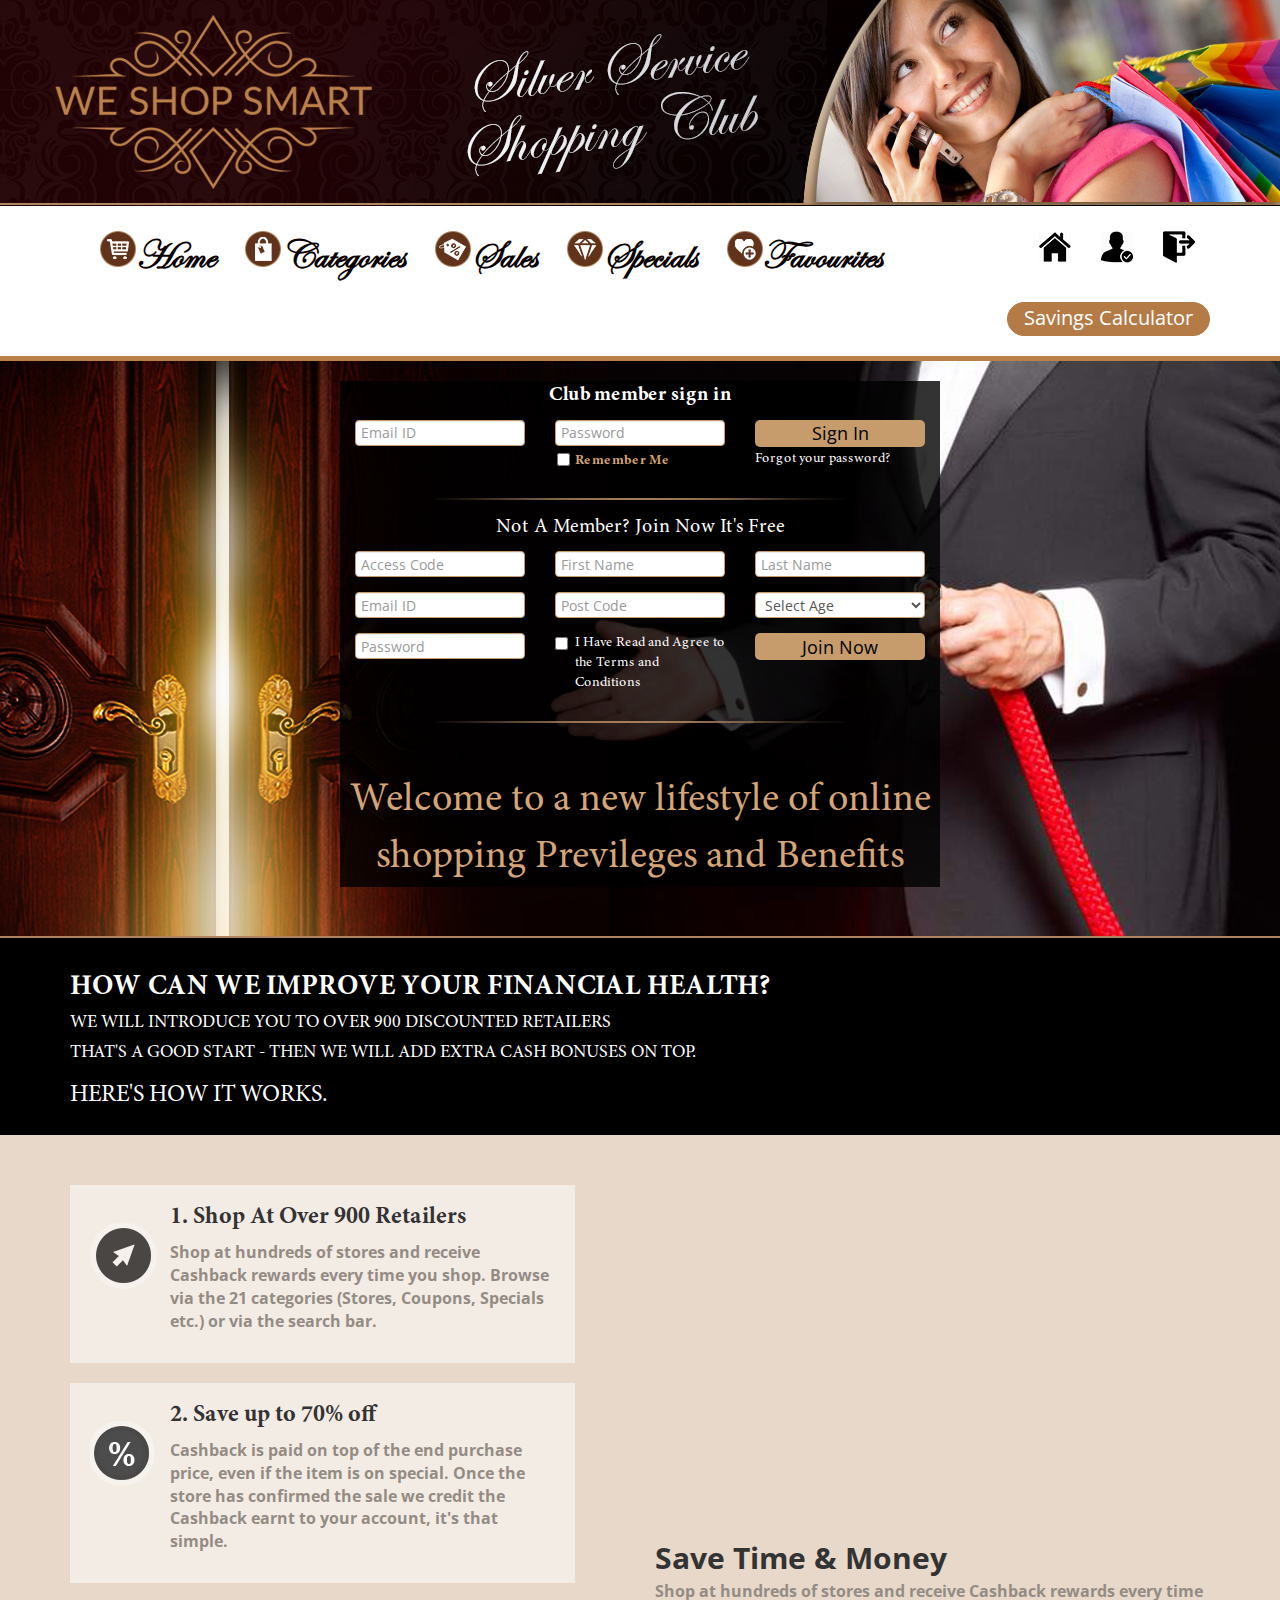
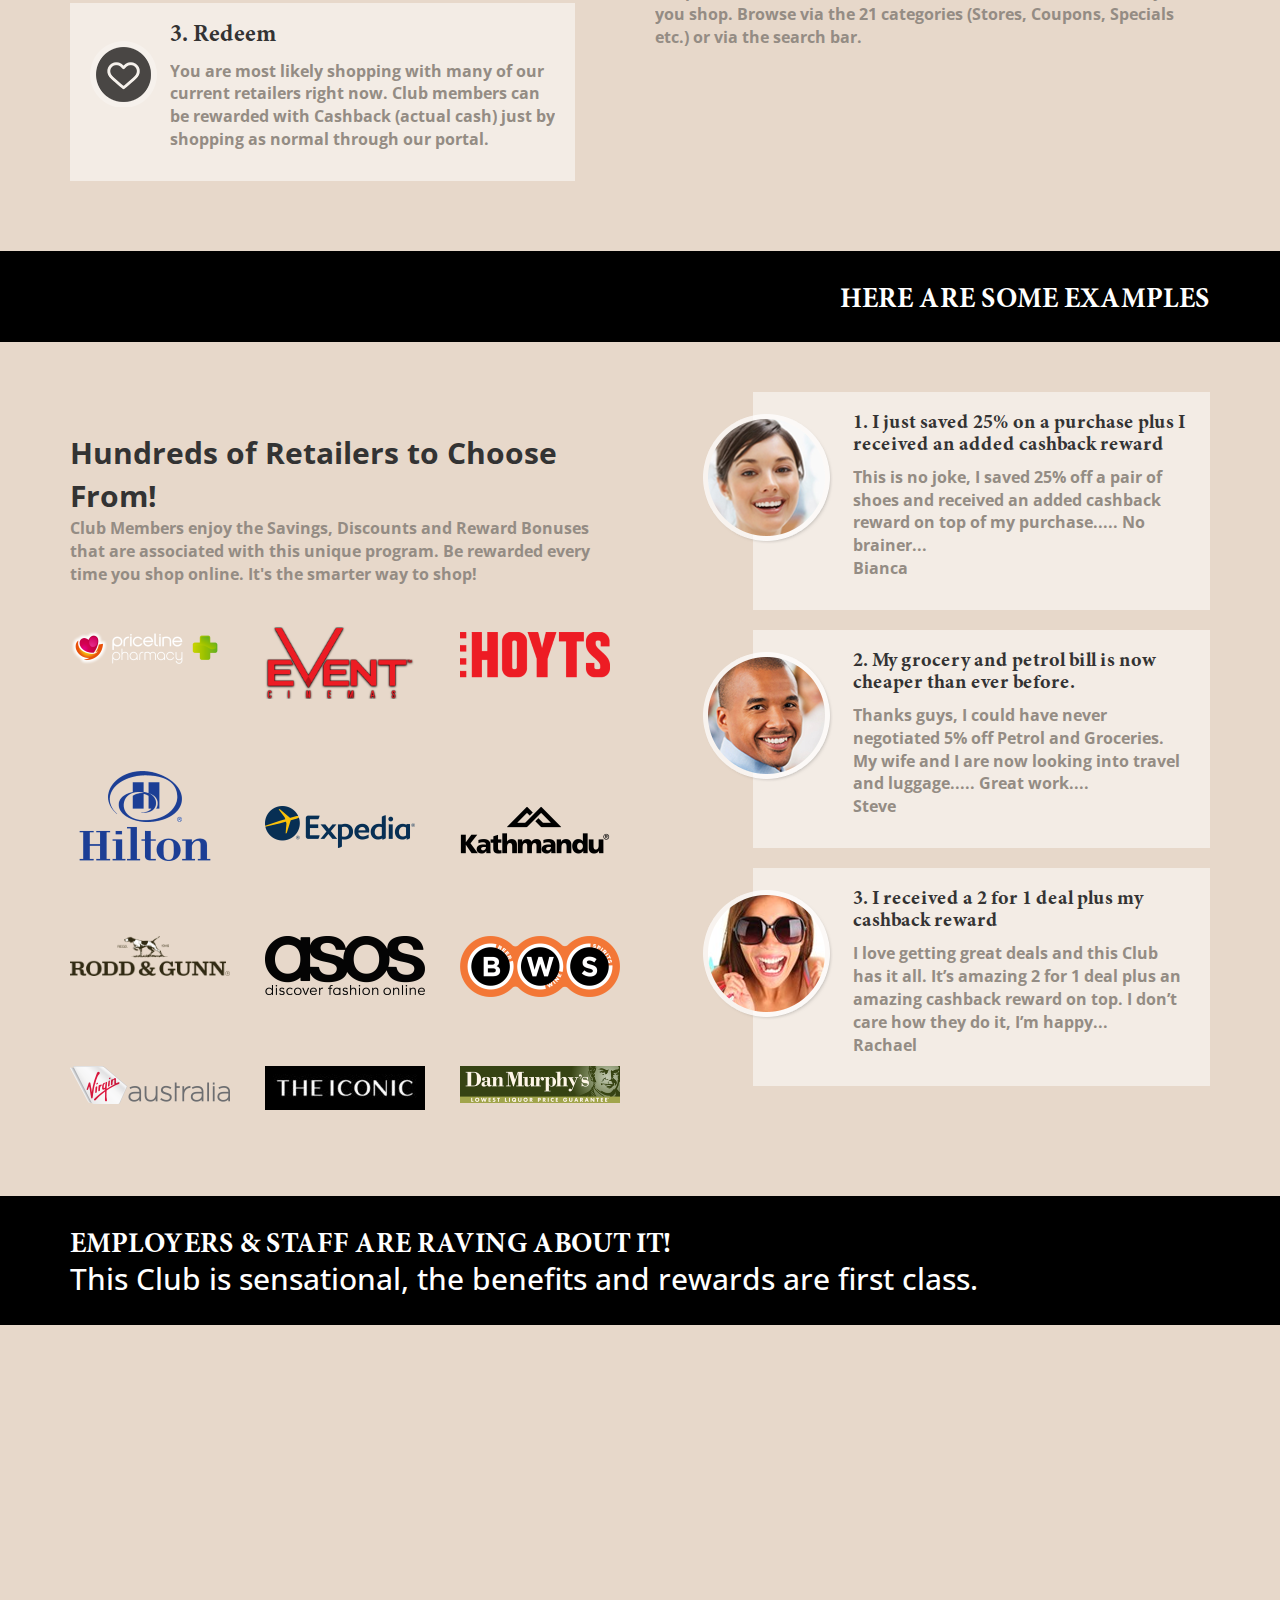
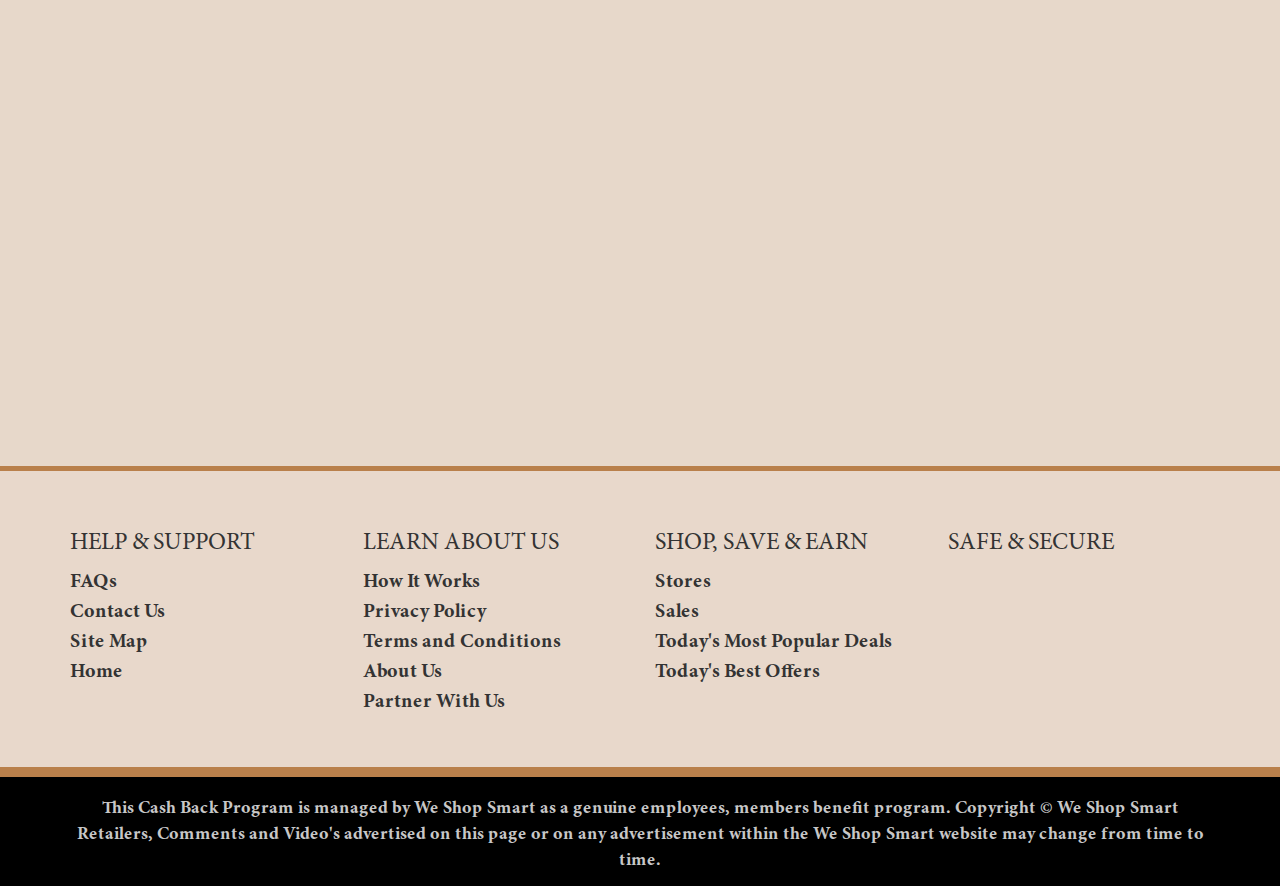
<file: LoginSignup.html>
<!DOCTYPE html>
<html lang="en">
  <head>
  <meta charset="utf-8">
  <meta http-equiv="X-UA-Compatible" content="IE=edge">
  <meta name="viewport" content="width=device-width, initial-scale=1">
  <meta name="description" content="">
  <meta name="author" content="">
  <title>We Shop Smart</title>
  <!-- Bootstrap Core CSS -->
  <link href="css/bootstrap.min.css" rel="stylesheet">

  <!-- simplyscroll CSS -->
  <link href="css/jquery.simplyscroll.css" rel="stylesheet">

  <!-- Custom Fonts -->
  <link href="fonts/font-awesome/css/font-awesome.min.css" rel="stylesheet" type="text/css">

  <!-- slick css -->
  <link rel="stylesheet" type="text/css" href="slick/slick.css">
  <link rel="stylesheet" type="text/css" href="slick/slick-theme.css">

  <!-- Google Font CSS -->
  <link href="https://fonts.googleapis.com/css?family=Open+Sans:300,300i,400,400i,700,700i" rel="stylesheet">

  <!-- Custom CSS -->
  <link href="css/custom.css" rel="stylesheet">
  <link rel="stylesheet" type="text/css" href="js/intro.js/introjs.css">

  <!-- jQuery -->
  <script src="js/jquery.js"></script>
  <script src="js/intro.js/intro.js"></script>

</head>
   <body>
      <!-- menu -->

      <header id="menu-header">
        <div class="top-banner">
   <img src="img/menu-banner.jpg">
</div>

<section class="menu-sec bg-white">

   <nav class="navbar navbar-default">
      <div class="container">
         <!-- Brand and toggle get grouped for better mobile display -->
         <div class="navbar-header">
            <button type="button" class="navbar-toggle collapsed" data-toggle="collapse" data-target="#bs-menu" aria-expanded="false">
            <span class="sr-only">Toggle navigation</span>
            <span class="icon-bar"></span>
            <span class="icon-bar"></span>
            <span class="icon-bar"></span>
            </button>
         </div>
         <div class="collapse navbar-collapse" id="bs-menu">
            <ul class="nav navbar-nav">
               <li><a href="index.html"><img src="img/shop-icon.png" alt=""><span>Home</span></a></li>
               <li><a href="category.html"><img src="img/category-icon.png" alt=""><span>Categories</span></a></li>
               <li><a href="sales.html"><img src="img/sale-icon.png" alt=""><span>Sales</span></a></li>
               <li><a href="specials.html"><img src="img/special-icon.png" alt=""><span>Specials</span></a></li>
               <li><a href="favourite.html"><img src="img/favourite-icon.png" alt=""><span>Favourites</span></a></li>
            </ul>
            <ul class="nav navbar-nav navbar-right">
               <li><a href="#"><img src="img/home-icon.png" alt=""></a></li>
               <li><a href="#"><img src="img/user-icon.png" alt=""></a></li>
               <li><a href="#"><img src="img/logout-icon.png" alt=""></a></li>
            </ul>
         </div>
         <!-- /.navbar-collapse -->
      </div>
      <!-- /.container-fluid -->
   </nav>

   <div class="container">
      <div class="row" style="padding-bottom: 10px;">
            <div class="col-sm-8">
               
            </div>
            <div class="col-sm-4 text-right text-center-xs">
               <a href="" class="btn btn-lg btn-round  btn-brown">Savings Calculator</a>
            </div>
         </div>
   </div>

</section>


      </header>
<section class="sign-up ">
    <div class="container">

        <div class="sign-form"><p class="club-member text-center"><strong class="intro5">Club member sign in</strong></p>
          <form class="member-login" novalidate="novalidate">
            <div class="col-lg-4 col-md-4 col-sm-4 col-xs-12">
                <div class="form-group">
                    <input type="email" class="form-control" id="Email1" name="email" placeholder="Email ID">
                </div>
            </div>
            <div class="col-lg-4 col-md-4 col-sm-4 col-xs-12">
                <div class="form-group">
                    <input type="text" class="form-control" id="pswd" name="pswd" placeholder="Password">
                    <div class="remember-me">
                        <input id="chkMe" type="checkbox" name="chkMe">
                        <label for="chkMe">Remember Me</label>
                    </div>
                </div>
            </div>
            <div class="col-lg-4 col-md-4 col-sm-4 col-xs-12">
               <div class="form-group">
                    <button type="submit" class="btn btn-lg btn-block btn-contact">Sign In</button>
                    <a href="#" data-toggle="modal" data-target="#myModal" class="forgot">Forgot your password?</a>
                </div>
            </div>
          </form>
        <form novalidate="novalidate" class="sign-up-form">
          <p class="login intro6">Not a member? Join now it's free</p>

               <div class="col-lg-4 col-md-4 col-sm-4 col-xs-12">
                  <div class="form-group">
                      <div class="form-group">
                          <input type="text" class="form-control" id="access" name="access" placeholder="Access Code">
                      </div>
                      <div class="form-group">
                          <input type="email" class="form-control" id="Email1" name="email" placeholder="Email ID">
                      </div>
                      <div class="form-group">
                          <input type="text" class="form-control" id="pswd" name="pswd" placeholder="Password">
                      </div>
                  </div>
              </div>
                  <div class="col-lg-4 col-md-4 col-sm-4 col-xs-12">
                      <div class="form-group">
                          <input type="text" class="form-control" id="name" name="name" placeholder="First Name"></input>
                      </div>
                       <div class="form-group">
                          <input type="email" class="form-control" id="code" name="code" placeholder="Post Code">
                      </div>
                      <div class="form-group">
                        <div class="checkbox">
                          <label><input type="checkbox" value="">I Have Read and Agree to the Terms and Conditions</label>
                        </div>
                      </div>
                  </div>
                  <div class="col-lg-4 col-md-4 col-sm-4 col-xs-12">
                      <div class="form-group">
                          <input type="text" class="form-control" id="last" name="last" placeholder="Last Name"></input>
                      </div>
                      <div class="form-group">
                          <select  class="form-control">
                              <option value="Select Age">Select Age</option>
                              <option value="18">18</option>
                          </select>
                      </div>
                      <div class="form-group">
                          <button type="submit" class="btn btn-lg btn-block btn-contact">Join Now</button>
                      </div>
                  </div>
            </form>


        <p class="welcome">Welcome to a new lifestyle of online <br>shopping Previleges and Benefits</p></div>
    </div>


</section>

<section class="separate">
	<div class="title-block bg-black">
        <div class="container">
            <h2><strong>
            How can we improve your Financial Health?<br></h2>
            <h4>
            We will introduce you to over 900 discounted Retailers</h4>
            <h4>That's a good start - then we will add extra cash bonuses on top.</h4>
            <h3>Here's how it works.</h3>
            
        </div>
	</div>
    <div class="improve-block bg-light">
        <div class="container">
            <div class="row">
                <div class="col-lg-6 col-md-6 col-sm-6 intro2">
                   <div class="improve-inner pd-20 dmr-20">
                        <img src="img/improve-icon-1.png" class="imp-icon" alt="">
                        <div class="description">
                            <h3><strong>1. Shop At Over 900 Retailers</strong></h3>
                            <p>Shop at hundreds of stores and receive Cashback rewards every time you shop.
                            Browse via the 21 categories (Stores, Coupons, Specials etc.) or via the search bar.
                            </p>
                        </div>
                    </div>
                    <div class="improve-inner pd-20 dmr-20">
                        <img src="img/improve-icon-2.png" class="imp-icon" alt="">
                        <div class="description">
                            <h3><strong>2. Save up to 70% off</strong></h3>
                            <p>Cashback is paid on top of the end purchase price, even if the item is on special.
                            Once the store has confirmed the sale we credit the Cashback earnt to your account, it's that simple.
                            </p>
                        </div>
                    </div>
                    <div class="improve-inner pd-20 dmr-20">
                        <img src="img/improve-icon-3.png" class="imp-icon" alt="">
                        <div class="description">
                            <h3><strong>3. Redeem</strong></h3>
                            <p>You are most likely shopping with many of our current retailers right now. 
                                Club members can be rewarded with Cashback (actual cash) just by shopping as normal through our portal.
                            </p>
                        </div>
                    </div>
                </div>
                <div class="col-lg-6 col-md-6 col-sm-6 tmr-30">
                <div class="embed-responsive embed-responsive-16by9 intro1">
                    <iframe width="500" height="315" src="https://www.youtube.com/embed/7urN-u9zZg0" frameborder="0" allowfullscreen></iframe>
                  </div>
                  <div class="improve-right">
                        <span>Save Time & Money</span>
                        <p>Shop at hundreds of stores and receive Cashback rewards every time you shop.
                        Browse via the 21 categories (Stores, Coupons, Specials etc.) or via the search bar.
                        </p>
                    </div>

                </div>

            </div>
        </div>
    </div>
</section>
<section class="retailers">
	<div class="title-block bg-black">
        <div class="container">
            <h2><strong>
              Here are some examples
            </strong><br>
            </h2>
        </div>
	</div>
    <div class="improve-block bg-light">
        <div class="container">
            <div class="row">

                <div class="col-lg-6 col-md-6 col-sm-6 tmr-30">
                  <div class="improve-right">
                        <span><strong>Hundreds of Retailers to Choose From!</strong></span>
                        <p>Club Members enjoy the Savings, Discounts and Reward Bonuses that are associated with this unique program.
                            Be rewarded every time you shop online. 
                            It's the smarter way to shop!
                        </p>
                    </div>
                    <div class="row retailers-logos">
                      <div class="col-lg-4 col-md-4 col-sm-4">
                        <img src="img/priceline-pharmacy-logo.png" alt="">
                      </div>
                      <div class="col-lg-4 col-md-4 col-sm-4">
                        <img src="img/ec-logo.png" alt="">
                      </div>
                      <div class="col-lg-4 col-md-4 col-sm-4">
                        <img src="img/hoyts_logo.png" alt="">
                      </div>
                    </div>
                    <div class="row retailers-logos">
                      <div class="col-lg-4 col-md-4 col-sm-4">
                        <img src="img/hilton-hotels-logo-png.png" alt="">
                      </div>
                      <div class="col-lg-4 col-md-4 col-sm-4">
                        <img src="img/Expedia_logo.svg.png" alt="" style="margin-top: 50px;">
                      </div>
                      <div class="col-lg-4 col-md-4 col-sm-4">
                        <img src="img/Kathmandu_Holdings_logo.svg.png" alt="" style="margin-top: 50px;">
                      </div>
                    </div>
                    <div class="row retailers-logos">
                      <div class="col-lg-4 col-md-4 col-sm-4" style="margin-top: 50px;">
                        <img src="img/rodd-and-gunn-logo.png" alt="">
                      </div>
                      <div class="col-lg-4 col-md-4 col-sm-4" style="margin-top: 50px;">
                        <img src="img/Asos.png" alt="">
                      </div>
                      <div class="col-lg-4 col-md-4 col-sm-4" style="margin-top: 50px;">
                        <img src="img/BWS_Logo.png" alt="">
                      </div>
                    </div>
                    <div class="row retailers-logos">
                      <div class="col-lg-4 col-md-4 col-sm-4" style="margin-top: 50px;">
                        <img src="img/VA-Logo_CMYK.png" alt="">
                      </div>
                      <div class="col-lg-4 col-md-4 col-sm-4" style="margin-top: 50px;">
                        <img src="img/TheIconic.jpg" alt="">
                      </div>
                      <div class="col-lg-4 col-md-4 col-sm-4" style="margin-top: 50px;">
                        <img src="img/DanMurphys.png" alt="">
                      </div>
                    </div>
                </div>
                <div class="col-lg-offset-1 col-md-offset-1 col-lg-5 col-md-5 col-sm-6 intro3">
                   <div class="improve-inner pd-20 dmr-20">
                        <img src="img/review-ico-1.png" class="imp-icon" alt="">
                        <div class="description">
                            <h3><strong>1. I just saved 25% on a purchase plus I received an added cashback reward</strong></h3>
                            <p>This is no joke, I saved 25% off a pair of shoes and received an added cashback reward  on top of my purchase..... No brainer...<br/>Bianca
                            </p>
                        </div>
                    </div>
                    <div class="improve-inner pd-20 dmr-20">
                        <img src="img/review-ico-2.png" class="imp-icon" alt="">
                        <div class="description">
                            <h3><strong>2. My grocery and petrol bill is now cheaper than ever before.</strong></h3>
                            <p>Thanks guys, I could have never negotiated 5% off Petrol and Groceries. My wife and I are now looking into travel and luggage..... Great work.... 
                                <br/>Steve
                            </p>
                        </div>
                    </div>
                    <div class="improve-inner pd-20 dmr-20">
                        <img src="img/review-ico-3.png" class="imp-icon" alt="">
                        <div class="description">
                            <h3><strong>3. I received a 2 for 1 deal plus my cashback reward</strong></h3>
                            <p>I love getting great deals and this Club has it all. It’s amazing 2 for 1 deal plus an amazing cashback reward on top. 
                                I don’t care how they do it, I’m happy... <br/>Rachael

                            </p>
                        </div>
                    </div>
                </div>

            </div>
        </div>
    </div>
</section>

<section class="contact-for-free">
	<div class="title-block bg-black">
        <div class="container">
            <h2><strong>
            Employers & Staff are raving about it!
            </strong><br>
            <span>This Club is sensational, the benefits and rewards are first class.</span>
            </h2>
        </div>
	</div>
    <div class="improve-block bg-light">
        <div class="container">
            <div class="row">
              <div class="col-lg-12 col-md-12 col-sm-12 text-center">
              <div class="embed-responsive embed-responsive-16by9 intro4">
                  <iframe src="https://www.youtube.com/embed/7urN-u9zZg0" allowfullscreen="" width="500" height="315" frameborder="0"></iframe>
                </div>

              </div>

                </div>
            </div>
            </div>
        </div>
    </div>
</section>
<footer>
<section class="footer-sec">
   <div class="container">
      <div class="row">
         <div class="col-md-6">
            <div class="row">
               <div class="col-sm-6">
                  <h3 class="text-uppercase">HELP & SUPPORT</h3>
                  <ul class="list-unstyled foot-links">
                     <li><a href="">FAQs</a></li>
                     <li><a href="">Contact Us</a></li>
                     <li><a href="">Site Map</a></li>
                     <li><a href="">Home</a></li>
                  </ul>
               </div>
               <div class="col-sm-6">
                  <h3 class="text-uppercase">LEARN ABOUT US</h3>
                  <ul class="list-unstyled foot-links">
                     <li><a href="">How It Works</a></li>
                     <li><a href="">Privacy Policy</a></li>
                     <li><a href="">Terms and Conditions</a></li>
                     <li><a href="">About Us</a></li>
                     <li><a href="">Partner With Us</a></li>
                  </ul>
               </div>
            </div>
         </div>
         <div class="col-md-6">
            <div class="row">
               <div class="col-sm-6">
                  <h3 class="text-uppercase">Shop, Save & Earn</h3>
                  <ul class="list-unstyled foot-links">
                     <li><a href="">Stores</a></li>
                     <li><a href="">Sales</a></li>
                     <li><a href="">Today's Most Popular Deals</a></li>
                     <li><a href="">Today's Best Offers</a></li>
                  </ul>
               </div>
               <div class="col-sm-6">
                  <h3 class="text-uppercase">Safe & Secure</h3>
                  <!-- <ul class="list-unstyled foot-links">
                     <li><a href="">How It Works</a></li>
                     <li><a href="">Privacy Policy</a></li>
                     <li><a href="">Terms and Conditions</a></li>
                     <li><a href="">About Us</a></li>
                     <li><a href="">Partner With Us</a></li>
                     </ul> -->
               </div>
            </div>
         </div>
      </div>
   </div>
</section>

<section class="below-footer-sec-2" <div="">
   <div class="container">
   <p class="text-center copyright-text">This Cash Back Program is managed by We Shop Smart as a genuine employees, members benefit program. Copyright © We Shop Smart <br/>
   Retailers, Comments and Video's advertised on this page or on any advertisement within the We Shop Smart website may change from time to time.
   </p>
</div>

</section>


<div class="modal fade" id="myModal" role="dialog" style="display: none;">
                <div class="modal-dialog modal-md">

                  <!-- Modal content-->
                  <div class="modal-content">
                    <div class="modal-header">
                      <button type="button" class="close" data-dismiss="modal">×</button>
                      <h4 class="modal-title">Forget Password</h4>
                    </div>
                    <div class="modal-body">
                      <div class="form-horizontal">
                      	<div class="form-group">
                            <label class="col-sm-2 control-label" for="inputEmail3">Email</label>
                            <div class="col-sm-10">

                                 <input name="Txt_SendEmail" type="text" id="Txt_SendEmail" tabindex="1" class="form-control" placeholder="Email" role="Forgetpwd" style="width:100%;">

                            </div>
                      	</div>
                        <div class="text-center">
                        	Please enter your registered Email ID here.
                            We will then send you an email with your Password shortly.
                        </div>
                        <div class="text-center padtop15">


                            <input type="submit" name="Btn_ForgetPassword" value="SEND" onclick="javascript:return validation('Forgetpwd');" id="Btn_ForgetPassword" tabindex="2" class="btn btn-default green-bg brdr0" style="height:40px;width:256px;">

                        </div>
                      </div>
                    </div>

                  </div>

                </div>
              </div>

<!-- Bootstrap & other JavaScript -->
<script type="text/javascript" src="js/bootstrap.min.js"></script>
<script src="slick/slick.min.js"></script>
<!-- <script src="js/jquery.simplyscroll.min.js"></script> -->
<script src="js/jquery.simplyscroll.js"></script>
<script type="text/javascript" src="js/site.js"></script>
<script>
     

      function startIntro(){
        var intro = introJs();
          intro.setOptions({
            steps: [
              {
                intro: 'We have built a new and very unique We Shop Smart Program, called the Silver Service Shopping Club. This guide will only appear once. Here is a quick 60 second guide.'
              },
            
              {
                element: '.intro1',
                intro: "We have a new video that points privileges & benefits and will give you ideas on how to save more money.",
                position: 'bottom'
              },

              {
                element: '.intro2',
                intro: "3 points on how to stop, save and redeem.",
                position: 'bottom'
              },

              {
                element: '.intro3',
                intro: "Here are 3 examples on how members have saved money.",
                position: 'bottom'
              },

              {
                element: '.intro4',
                intro: "New testimonial Video",
                position: 'bottom'
              },

              {
                element: '.intro5',
                intro: "If you are a current member, please sign in as normal.",
                position: 'bottom'
              },

              {
                element: '.intro6',
                intro: "If you are a new member sign in as requested here.",
                position: 'bottom'
              }
              
            ]
          });

          intro.oncomplete(function() {
            if(typeof(Storage) !== "undefined") {
              sessionStorage.loginPageIntroCompleted = true;
            }
          });

          if (!sessionStorage.loginPageIntroCompleted) {
            intro.start();
          }

      }

      setTimeout(startIntro,3000);
      
      </script>



      </footer>
   </body>
</html>
</file>
<file: js/intro.js/introjs.css>
.introjs-overlay {
  position: absolute;
  box-sizing: content-box;
  z-index: 999999;
  background-color: #000;
  opacity: 0;
  background: -moz-radial-gradient(center,ellipse cover,rgba(0,0,0,0.4) 0,rgba(0,0,0,0.9) 100%);
  background: -webkit-gradient(radial,center center,0px,center center,100%,color-stop(0%,rgba(0,0,0,0.4)),color-stop(100%,rgba(0,0,0,0.9)));
  background: -webkit-radial-gradient(center,ellipse cover,rgba(0,0,0,0.4) 0,rgba(0,0,0,0.9) 100%);
  background: -o-radial-gradient(center,ellipse cover,rgba(0,0,0,0.4) 0,rgba(0,0,0,0.9) 100%);
  background: -ms-radial-gradient(center,ellipse cover,rgba(0,0,0,0.4) 0,rgba(0,0,0,0.9) 100%);
  background: radial-gradient(center,ellipse cover,rgba(0,0,0,0.4) 0,rgba(0,0,0,0.9) 100%);
  filter: "progid:DXImageTransform.Microsoft.gradient(startColorstr='#66000000',endColorstr='#e6000000',GradientType=1)";
  -ms-filter: "progid:DXImageTransform.Microsoft.Alpha(Opacity=50)";
  filter: alpha(opacity=50);
  -webkit-transition: all 0.3s ease-out;
     -moz-transition: all 0.3s ease-out;
      -ms-transition: all 0.3s ease-out;
       -o-transition: all 0.3s ease-out;
          transition: all 0.3s ease-out;
}

.introjs-fixParent {
  z-index: auto !important;
  opacity: 1.0 !important;
  -webkit-transform: none !important;
     -moz-transform: none !important;
      -ms-transform: none !important;
       -o-transform: none !important;
          transform: none !important;
}

.introjs-showElement,
tr.introjs-showElement > td,
tr.introjs-showElement > th {
  z-index: 9999999 !important;
}

.introjs-disableInteraction {
  z-index: 99999999 !important;
  position: absolute;
  background-color: white;
  opacity: 0;
  filter: alpha(opacity=0);
}

.introjs-relativePosition,
tr.introjs-showElement > td,
tr.introjs-showElement > th {
  position: relative;
}

.introjs-helperLayer {
  box-sizing: content-box;
  position: absolute;
  z-index: 9999998;
  background-color: #FFF;
  background-color: rgba(255,255,255,.9);
  border: 1px solid #777;
  border: 1px solid rgba(0,0,0,.5);
  border-radius: 4px;
  box-shadow: 0 2px 15px rgba(0,0,0,.4);
  -webkit-transition: all 0.3s ease-out;
     -moz-transition: all 0.3s ease-out;
      -ms-transition: all 0.3s ease-out;
       -o-transition: all 0.3s ease-out;
          transition: all 0.3s ease-out;
}

.introjs-tooltipReferenceLayer {
  box-sizing: content-box;
  position: absolute;
  visibility: hidden;
  z-index: 10000000;
  background-color: transparent;
  -webkit-transition: all 0.3s ease-out;
     -moz-transition: all 0.3s ease-out;
      -ms-transition: all 0.3s ease-out;
       -o-transition: all 0.3s ease-out;
          transition: all 0.3s ease-out;
}

.introjs-helperLayer *,
.introjs-helperLayer *:before,
.introjs-helperLayer *:after {
  -webkit-box-sizing: content-box;
     -moz-box-sizing: content-box;
      -ms-box-sizing: content-box;
       -o-box-sizing: content-box;
          box-sizing: content-box;
}

.introjs-helperNumberLayer {
  box-sizing: content-box;
  position: absolute;
  visibility: visible;
  top: -16px;
  left: -16px;
  z-index: 9999999999 !important;
  padding: 2px;
  font-family: Arial, verdana, tahoma;
  font-size: 13px;
  font-weight: bold;
  color: white;
  text-align: center;
  text-shadow: 1px 1px 1px rgba(0,0,0,.3);
  background: #ff3019; /* Old browsers */
  background: -webkit-linear-gradient(top, #ff3019 0%, #cf0404 100%); /* Chrome10+,Safari5.1+ */
  background: -webkit-gradient(linear, left top, left bottom, color-stop(0%, #ff3019), color-stop(100%, #cf0404)); /* Chrome,Safari4+ */
  background:    -moz-linear-gradient(top, #ff3019 0%, #cf0404 100%); /* FF3.6+ */
  background:     -ms-linear-gradient(top, #ff3019 0%, #cf0404 100%); /* IE10+ */
  background:      -o-linear-gradient(top, #ff3019 0%, #cf0404 100%); /* Opera 11.10+ */
  background:         linear-gradient(to bottom, #ff3019 0%, #cf0404 100%);  /* W3C */
  width: 20px;
  height:20px;
  line-height: 20px;
  border: 3px solid white;
  border-radius: 50%;
  filter: "progid:DXImageTransform.Microsoft.gradient(startColorstr='#ff3019', endColorstr='#cf0404', GradientType=0)"; /* IE6-9 */
  filter: "progid:DXImageTransform.Microsoft.Shadow(direction=135, strength=2, color=ff0000)"; /* IE10 text shadows */
  box-shadow: 0 2px 5px rgba(0,0,0,.4);
}

.introjs-arrow {
  border: 10px solid #b9804b;
  content:'';
  position: absolute;
}
.introjs-arrow.top {
  top: -20px;
  border-top-color:transparent;
  border-right-color:transparent;
  border-bottom-color:#b9804b;
  border-left-color:transparent;
}
.introjs-arrow.top-right {
  top: -10px;
  right: 10px;
  border-top-color:transparent;
  border-right-color:transparent;
  border-bottom-color:white;
  border-left-color:transparent;
}
.introjs-arrow.top-middle {
  top: -10px;
  left: 50%;
  margin-left: -5px;
  border-top-color:transparent;
  border-right-color:transparent;
  border-bottom-color:white;
  border-left-color:transparent;
}
.introjs-arrow.right {
  right: -10px;
  top: 10px;
  border-top-color:transparent;
  border-right-color:transparent;
  border-bottom-color:transparent;
  border-left-color:white;
}
.introjs-arrow.right-bottom {
  bottom:10px;
  right: -10px;
  border-top-color:transparent;
  border-right-color:transparent;
  border-bottom-color:transparent;
  border-left-color:white;
}
.introjs-arrow.bottom {
  bottom: -10px;
  border-top-color:white;
  border-right-color:transparent;
  border-bottom-color:transparent;
  border-left-color:transparent;
}
.introjs-arrow.left {
  left: -10px;
  top: 10px;
  border-top-color:transparent;
  border-right-color:white;
  border-bottom-color:transparent;
  border-left-color:transparent;
}
.introjs-arrow.left-bottom {
  left: -10px;
  bottom:10px;
  border-top-color:transparent;
  border-right-color:white;
  border-bottom-color:transparent;
  border-left-color:transparent;
}

.introjs-tooltip {
  font-family: 'Open Sans';
  font-size: 16px;
  border: 4px solid #b9804b;
  box-sizing: content-box;
  position: absolute;
  visibility: visible;
  padding: 10px;
  background-color: white;
  min-width: 200px;
  max-width: 300px;
  border-radius: 3px;
  box-shadow: 0 1px 10px rgba(0,0,0,.4);
  -webkit-transition: opacity 0.1s ease-out;
     -moz-transition: opacity 0.1s ease-out;
      -ms-transition: opacity 0.1s ease-out;
       -o-transition: opacity 0.1s ease-out;
          transition: opacity 0.1s ease-out;
}

.introjs-tooltipbuttons {
  text-align: right;
  white-space: nowrap;
}

.introjs-tooltipimage {
  position: absolute;
  left: 100%;
  top: 0;
  height: 100%
}

/*
 Buttons style by http://nicolasgallagher.com/lab/css3-github-buttons/
 Changed by Afshin Mehrabani
*/
.introjs-button {
  box-sizing: content-box;
  position: relative;
  overflow: visible;
  display: inline-block;
  padding: 0.3em 0.8em;
  border: 1px solid #b47b46;
  margin: 0;
  text-decoration: none;
  font: 14px/normal 'Open Sans';
  color: #fff;
  white-space: nowrap;
  cursor: pointer;
  outline: none;
  background-color: #b47b46;
  background-image: -webkit-gradient(linear, 0 0, 0 100%, from(#b47b46), to(#b47b46));
  background-image: -moz-linear-gradient(#b47b46, #b47b46);
  background-image: -o-linear-gradient(#b47b46, #b47b46);
  background-image: linear-gradient(#b47b46, #b47b46);
  -webkit-background-clip: padding;
  -moz-background-clip: padding;
  -o-background-clip: padding-box;
  /*background-clip: padding-box;*/ /* commented out due to Opera 11.10 bug */
  -webkit-border-radius: 0.2em;
  -moz-border-radius: 0.2em;
  border-radius: 0.2em;
  /* IE hacks */
  zoom: 1;
  *display: inline;
  margin-top: 10px;
}

.introjs-button:hover {
  border-color: #b47b46;
  text-decoration: none;
  box-shadow: 0px 1px 1px #b47b46;
  color: #fff;
}

.introjs-button:focus,
.introjs-button:active {
  background-image: -webkit-gradient(linear, 0 0, 0 100%, from(#ececec), to(#f4f4f4));
  background-image: -moz-linear-gradient(#ececec, #f4f4f4);
  background-image: -o-linear-gradient(#ececec, #f4f4f4);
  background-image: linear-gradient(#ececec, #f4f4f4);
}

/* overrides extra padding on button elements in Firefox */
.introjs-button::-moz-focus-inner {
  padding: 0;
  border: 0;
}

.introjs-skipbutton {
  box-sizing: content-box;
  margin-right: 5px;
  color: #fff;
}

.introjs-prevbutton {
  -webkit-border-radius: 0.2em 0.2em 0.2em 0.2em;
  -moz-border-radius: 0.2em 0.2em 0.2em 0.2em;
  border-radius: 0.2em 0.2em 0.2em 0.2em;
  border-right: none;
}

.introjs-prevbutton.introjs-fullbutton {
  border: 1px solid #d4d4d4;
  -webkit-border-radius: 0.2em;
  -moz-border-radius: 0.2em;
  border-radius: 0.2em;
}

.introjs-nextbutton {
  -webkit-border-radius: 0.2em 0.2em 0.2em 0.2em;
  -moz-border-radius: 0.2em 0.2em 0.2em 0.2em;
  border-radius: 0.2em 0.2em 0.2em 0.2em;
  margin-left: 5px;
}

.introjs-nextbutton.introjs-fullbutton {
  -webkit-border-radius: 0.2em;
  -moz-border-radius: 0.2em;
  border-radius: 0.2em;
}

.introjs-disabled, .introjs-disabled:hover, .introjs-disabled:focus {
  color: #fff;
  border-color: #b47b46;
  box-shadow: none;
  cursor: default;
  background-color: #b47b46;
  background-image: none;
  text-decoration: none;
}

.introjs-hidden {
     display: none;
}

.introjs-bullets {
  text-align: center;
}
.introjs-bullets ul {
  box-sizing: content-box;
  clear: both;
  margin: 15px auto 0;
  padding: 0;
  display: inline-block;
}
.introjs-bullets ul li {
  box-sizing: content-box;
  list-style: none;
  float: left;
  margin: 0 2px;
}
.introjs-bullets ul li a {
  box-sizing: content-box;
  display: block;
  width: 6px;
  height: 6px;
  background: #ccc;
  border-radius: 10px;
  -moz-border-radius: 10px;
  -webkit-border-radius: 10px;
  text-decoration: none;
  cursor: pointer;
}
.introjs-bullets ul li a:hover {
  background: #999;
}
.introjs-bullets ul li a.active {
  background: #999;
}

.introjs-progress {
  box-sizing: content-box;
  overflow: hidden;
  height: 10px;
  margin: 10px 0 5px 0;
  border-radius: 4px;
  background-color: #ecf0f1
}
.introjs-progressbar {
  box-sizing: content-box;
  float: left;
  width: 0%;
  height: 100%;
  font-size: 10px;
  line-height: 10px;
  text-align: center;
  background-color: #08c;
}

.introjsFloatingElement {
  position: absolute;
  height: 0;
  width: 0;
  left: 50%;
  top: 50%;
}

.introjs-fixedTooltip {
  position: fixed;
}

.introjs-hint {
  box-sizing: content-box;
  position: absolute;
  background: transparent;
  width: 20px;
  height: 15px;
  cursor: pointer;
}
.introjs-hint:focus {
    border: 0;
    outline: 0;
}
.introjs-hidehint {
  display: none;
}

.introjs-fixedhint {
  position: fixed;
}

.introjs-hint:hover > .introjs-hint-pulse {
  border: 5px solid rgba(60, 60, 60, 0.57);
}

.introjs-hint-pulse {
  box-sizing: content-box;
  width: 10px;
  height: 10px;
  border: 5px solid rgba(60, 60, 60, 0.27);
  -webkit-border-radius: 30px;
  -moz-border-radius: 30px;
  border-radius: 30px;
  background-color: rgba(136, 136, 136, 0.24);
  z-index: 10;
  position: absolute;
  -webkit-transition: all 0.2s ease-out;
     -moz-transition: all 0.2s ease-out;
      -ms-transition: all 0.2s ease-out;
       -o-transition: all 0.2s ease-out;
          transition: all 0.2s ease-out;
}
.introjs-hint-no-anim .introjs-hint-dot {
  -webkit-animation: none;
  -moz-animation: none;
  animation: none;
}
.introjs-hint-dot {
  box-sizing: content-box;
  border: 10px solid rgba(146, 146, 146, 0.36);
  background: transparent;
  -webkit-border-radius: 60px;
  -moz-border-radius: 60px;
  border-radius: 60px;
  height: 50px;
  width: 50px;
  -webkit-animation: introjspulse 3s ease-out;
  -moz-animation: introjspulse 3s ease-out;
  animation: introjspulse 3s ease-out;
  -webkit-animation-iteration-count: infinite;
  -moz-animation-iteration-count: infinite;
  animation-iteration-count: infinite;
  position: absolute;
  top: -25px;
  left: -25px;
  z-index: 1;
  opacity: 0;
}

@-moz-keyframes introjspulse {
 0% {
    -moz-transform: scale(0);
    opacity: 0.0;
 }
 25% {
    -moz-transform: scale(0);
    opacity: 0.1;
 }
 50% {
    -moz-transform: scale(0.1);
    opacity: 0.3;
 }
 75% {
    -moz-transform: scale(0.5);
    opacity: 0.5;
 }
 100% {
    -moz-transform: scale(1);
    opacity: 0.0;
 }
}

@-webkit-keyframes introjspulse {
 0% {
    -webkit-transform: scale(0);
    opacity: 0.0;
 }
 25% {
    -webkit-transform: scale(0);
    opacity: 0.1;
 }
 50% {
    -webkit-transform: scale(0.1);
    opacity: 0.3;
 }
 75% {
    -webkit-transform: scale(0.5);
    opacity: 0.5;
 }
 100% {
    -webkit-transform: scale(1);
    opacity: 0.0;
 }
}
</file>
<file: css/custom.css>
/* font CSS */


@font-face {
    font-family: 'Minion Pro';
    src: url('../fonts/minion/MinionPro-It.eot');
    src: url('../fonts/minion/MinionPro-It.eot?#iefix') format('embedded-opentype'),
        url('../fonts/minion/MinionPro-It.woff') format('woff'),
        url('../fonts/minion/MinionPro-It.ttf') format('truetype');
    font-weight: normal;
    font-style: italic;
}

@font-face {
    font-family: 'Minion Pro';
    src: url('../fonts/minion/MinionPro-Regular.eot');
    src: url('../fonts/minion/MinionPro-Regular.eot?#iefix') format('embedded-opentype'),
        url('../fonts/minion/MinionPro-Regular.woff') format('woff'),
        url('../fonts/minion/MinionPro-Regular.ttf') format('truetype');
    font-weight: normal;
    font-style: normal;
}

@font-face {
    font-family: 'Minion Pro';
    src: url('../fonts/minion/MinionPro-BoldIt.eot');
    src: url('../fonts/minion/MinionPro-BoldIt.eot?#iefix') format('embedded-opentype'),
        url('../fonts/minion/MinionPro-BoldIt.woff') format('woff'),
        url('../fonts/minion/MinionPro-BoldIt.ttf') format('truetype');
    font-weight: bold;
    font-style: italic;
}

@font-face {
    font-family: 'Minion Pro';
    src: url('../fonts/minion/MinionPro-Bold.eot');
    src: url('../fonts/minion/MinionPro-Bold.eot?#iefix') format('embedded-opentype'),
        url('../fonts/minion/MinionPro-Bold.woff') format('woff'),
        url('../fonts/minion/MinionPro-Bold.ttf') format('truetype');
    font-weight: bold;
    font-style: normal;
}

@font-face {
    font-family: 'Edwar';
    src: url('../fonts/edwardian/EdwardianScriptITC.eot');
    src: url('../fonts/edwardian/EdwardianScriptITC.eot?#iefix') format('embedded-opentype'),
        url('../fonts/edwardian/EdwardianScriptITC.woff') format('woff'),
        url('../fonts/edwardian/EdwardianScriptITC.ttf') format('truetype');
    font-weight: normal;
    font-style: normal;
}

/* General CSS */

body {
    font-family: 'Minion Pro';
    /*background-image: url('../img/bg-pattern.png');*/
    -webkit-text-size-adjust: 100%;
    -webkit-text-size-adjust: none;
    -webkit-text-size-adjust: 100%;
}
img {
    /* max-width: 100%; */
    height: auto;
    /* height: 99px; */
}
a {
    color: #333;
}
a:hover,
a:focus {
    color: #333;
    text-decoration: none;
}

.block-box {
    display: block;
}
.no-border {
    border: none;
}
.min-h {
    min-height: 50vh;
}

hr {
    border: none;
    height: 1px;
    background-color: rgba(0, 0, 0, .15);
}

.navbar-default .navbar-nav > li > a {
    color: #090102;
	font-weight:bold;
}

/* text style css */

.font-open{
font-family: 'Open Sans' !important;
}

.font-minion{
    font-family: 'Minion Pro';
}

.text-white {
    color: #fff;
}

.text-brown {
    color: #cc9966;
}

.text-dull {
    color: #999;
}



.text-xs {
    font-size: 45%;
}
.text-sm {
    font-size: 65%;
}
.text-md {
    font-size: 16px;
    line-height: 30px;
}
.text-lg {
    font-size: 18px;
}
.text-xlg {
    font-size: 21px;
    line-height: 30px;
}
.text-thin {
    font-weight: 300;
}
.text-thick {
    font-weight: 600;
}
.text-truncate {
    overflow: hidden;
    text-overflow: ellipsis;
    white-space: nowrap;
}
.text-break {
    -webkit-hyphens: auto;
    -moz-hyphens: auto;
    -ms-hyphens: auto;
    hyphens: auto;
    word-wrap: break-word;
}
.line-30 {
    line-height: 30px;
}
.line-sm {
    line-height: 1.4em;
}

/* margin padding */

.dmr-0 {
    margin-bottom: 0;
}
.dmr-5 {
    margin-bottom: 5px;
}
.dmr-10 {
    margin-bottom: 10px;
}
.dmr-20 {
    margin-bottom: 20px;
}
.dmr-30 {
    margin-bottom: 30px;
}
.dmr-40 {
    margin-bottom: 40px;
}
.dmr-50 {
    margin-bottom: 50px;
}
.tmr-0 {
    margin-top: 0;
}
.tmr-10 {
    margin-top: 10px;
}
.tmr-20 {
    margin-top: 20px;
}
.tmr-30 {
    margin-top: 30px;
}
.tmr-40 {
    margin-top: 40px;
}
.tmr-50 {
    margin-top: 50px;
}
.lmr-0 {
    margin-left: 0;
}
.lmr-10 {
    margin-left: 10px;
}
.rmr-0 {
    margin-right: 0;
}
.rmr-5 {
    margin-right: 5px;
}
.rmr-10 {
    margin-right: 10px;
}
.rmr-20 {
    margin-right: 20px;
}
.pd-10 {
    padding: 10px;
}
.pd-20 {
    padding: 20px;
}
.pd-30 {
    padding: 30px;
}
.lpd-0 {
    padding-left: 0;
}
.lpd-5 {
    padding-left: 5px;
}
.lpd-10 {
    padding-left: 10px;
}
.lpd-20 {
    padding-left: 20px;
}
.lpd-30 {
    padding-left: 30px;
}
.rpd-5 {
    padding-right: 5px;
}
.rpd-10 {
    padding-right: 10px;
}
.rpd-20 {
    padding-right: 20px;
}
.rpd-30 {
    padding-right: 30px;
}


.pd-30
/* backround */

.bg-dull {
    background: #eaeaea;
}
.bg-white {
    background: #fff;
}






/* buttons css*/

.btn-round, .btn-lg.btn-round,
.input-round, .input-lg.input-round{
    border-radius: 500px;
}

.btn{
    font-family: 'Open Sans', sans-serif;
}


.btn-brown {
    background-color: #b47b46;
    border-color: #b47b46;
    color: #fff;
}

.btn-brown:hover,
.btn-brown:focus {
    background-color: #b47b46;
    border-color: #b47b46;
    color: #fff;
}


.form-control {
    font-family: 'Open Sans', sans-serif;
    /* width: 285px; */
    flot: right;
}
/* menu-header css*/

.top-bar{

color: #fff;
font-family: 'Minion Pro';
font-size: 20px;
}

.menu-sec{
 padding: 10px 0;

}

.top-banner img{
    width: 100%;
}

#menu-header .form-control{
    border-color: #b9804b;
}

#menu-header .navbar{
    background:none;
    border: none;
}

/* #menu-header .navbar-nav{
    float: none;
    text-align: center;
} */

#menu-header .navbar-nav > li{
    /* float: none;
    display: inline-block; */
    font-family: 'Edwar';
    font-size: 40px;
    line-height: 40px;

}

#menu-header .nav > li > a > img {
   vertical-align: inherit;
   line-height: 40px;
}

.ws-slider .slick-next::before {
  content: "\f105";

}

.ws-slider .slick-prev::before {
  content: "\f104";

}


.ws-slider .slick-prev::before, .ws-slider .slick-next::before {
  color: #fff;
  font-size: 48px;
  font-family: FontAwesome;
}

.ws-slider .slick-prev, .ws-slider .slick-next {
  height: 60px;
  width: 60px;
  border-radius: 50%;
  background-color: #b47b46;
  z-index:500;
}

.ws-slider .slick-prev{
    left: -70px;
}

.ws-slider .slick-next{
    right: -70px;
}
.offer-sec{
    border-top: 5px solid #b9804b;
    background-image: url("../img/bg-home-offer.jpg");
    background-position: center top;
    background-repeat: no-repeat;
    background-size: cover;
    padding: 50px 0;
}

.product-sec{
    border-top: 5px solid #b9804b;

    background-position: center top;
    background-repeat: no-repeat;
    background-size: cover;

}

.product-sec-inner{
    background-color: rgba(219, 180, 142, .2);
    padding:26px 0;
}

.product-sec h1{
    font-size: 48px;
    margin-bottom: 30px;
	color:#000;
    font-family: 'Minion Pro';
}

.offer-card-outer{
    margin: 5px;
    outline: 0px solid transparent;
}

.offer-card{
color: #fff;
perspective: 1000px;
  transform-style: preserve-3d;
  min-height: 275px;
  transition: 0.6s;

	position: relative;
}

body.ie11 .offer-card{
  transition: 0.1s;
}

.offer-card-no-flip {
    color: #fff;
    min-height: 315px;
}

.card-front-no-flip {
    width: 100%;
    height: 100%;
    min-height: 310px;
    background-color: #090f13;
    text-align: center;
    padding: 5px 0px 0px 0px;
}
.code-small {
    font-size: 12px;
}

.offer-card-outer .offer-card:hover .card-back, .added-case .col-md-3:hover .offer-card .card-back{
  transform: rotateY( 0deg );
}
.offer-card-outer .offer-card:hover .card-front, .added-case .col-md-3:hover .offer-card .card-front {
  transform: rotateY( 180deg );
}
.pop-up-2 .offer-card:hover .card-front, .added-case .col-md-3:hover .offer-card .card-front {
  transform: rotateY( 180deg );
}
.pop-up-2 .offer-card:hover .card-back, .added-case .col-md-3:hover .offer-card .card-back{
  transform: rotateY( 0deg );
}
.offer-card {
    transition: 0.6s;
    transform-style: preserve-3d;
    position: relative;
}

body.ie11 .offer-card{
  transition: 0.1s;
}

/* flip the pane when hovered */
.flip-container:hover .offer-card {
    transform: rotateY(180deg) scale(1.05);
    -webkit-transform: rotateY(180deg) scale(1.05);
    position: relative;
    z-index: 2;
}

.back-button-box {
    display: none;
}

.offer-card-container { position: relative;}
.offer-card-outer:hover .go-to-store-absolute {
    display: none;
}

.inner-product-card .card-back .card-details {
  min-height: 213px;
}
.inner-product-card .offer-card:hover {
  min-height: 321px;
}

.card-back, .card-front{
  transition: 0.6s;
  transform-style: preserve-3d;
backface-visibility: hidden;
  
  width: 100% !important;
  height: 275px;
  background-color:#090f13;
  text-align: center;
  position: absolute;
  top: 0;

  font-family: 'Open Sans';
}
.card-front {
	z-index: 2;
	transform: rotateY(0deg);
}
.card-back {
 
  transform: rotateY( -180deg );
   background-color:#000;
}

body.ie11 .card-back, body.ie11 .card-front{
  transition: 0.1s;
}

.go-to-store-absolute {
    position: absolute;
    bottom: 34px;
    left: 5px;
    background-color: #b47b46;
    color: #fff;
    width: 138px !important;
    height: 45px !important;
    font-size: 16px;
    line-height: 45px;
    font-family: 'Open Sans';
    text-align: center;
    z-index: 999;
}

.card-back h4{
    border-bottom: 1px solid rgba(255, 255, 255, .5);
    margin: 0;
    padding: 15px 15px;
	color:#b47b46;
	font-size:20px;
	text-transform:uppercase;
	font-weight:600;
	font-family: 'Open Sans';
	text-align:left;

}

.card-back .card-details {
    padding:15px 15px;
    height: 110px;
	text-align:left;
	color:#b3b3b3;
	width: 100% !important;
	overflow: auto;
}

.card-details-no-flip{
    padding:15px 15px;
    min-height: 200px;
	text-align:left;
	color:#b3b3b3;
	height: 223px;
	width: 100% !important;
	overflow: auto;
}

.card-details-no-flip-inner {
    height: 210px;
    width: 100% !important;
    padding-right: 15px !important;
}

.card-details-no-flip {
    padding: 0px 10px;
    color: #fff;
    font-family: 'Open Sans';
}

.card-details-no-flip h4 {
    text-align: center;
    color: #b47b46;
    font-weight: 600;
    font-family: 'Open Sans';
}

.track3 {
    width: 10px;
    background: #242b3b;
    margin-right: 2px;
    border-radius: 10px;
    -webkit-transition: background 250ms linear;
    transition: background 250ms linear;
}

.track3:hover,
.track3.dragging {
    background: #242b3b; 
}

.handle3 {
    width: 10px;
    right: 0px;
    background: #b47b46;
    border-radius: 7px;
    -webkit-transition: width 250ms;
    transition: width 250ms;
}


.offer-code{
    padding:10px 15px;
	color:#fff;
	text-align:left;
    font-family: 'Open Sans';
}

.offer-code > .col-md-6 {
    padding: 0px 0px 0px 2px;
    text-align: left;
}

.card-front-no-flip .offer-box2 {
    padding-top: 2px;
}

.offer-1 {
    color: #a9cbff;
}

.offer-2 {
    color: #2280bf; 
}

.offer-3 {
    color: #E26A6A; 
}

.offer-4 {
    color: #2ECC40; 
}


.offer-img{

    width: 100%;
    height: 276px;
    line-height: 260px;
    padding: 10px;
    text-align: center;

}

.offer-img-no-flip {
    padding: 0px 10px 5px 10px;
    text-align: center; 
    height: auto; 
    width: auto; 
    max-width: 90px; 
    max-height: 90px;
    margin: 0 auto;
}

.offer-img-no-flip img {
    transform: scale(0.8, 0.8);
    -ms-transform: scale(0.8, 0.8);
    -webkit-transform: scale(0.8, 0.8);
}


.offer-img img{
    max-height: 100%;
    display: inline-block;
}

.imp-tips-wrapper {
    border: 1px solid #b9804b;
    border-radius: 500px;
}

.offer-box1, .offer-box2{
text-align: center;
text-transform: uppercase;
color: #fff;
float: left;
width: 50%;
font-family: 'Open Sans';
min-height: 45px;
}

.offer-box1, .offer-box1 a{
color: #fff;
background-color: #b47b46;
font-size: 16px;
line-height: 45px;
cursor: pointer;
}

.offer-box1 { /* pointer-events: none; */}
.offer-box2{
background-color: #242B3B;

}

.offer-box2 {
    cursor: pointer;
}

.offer-box2 small{
color: #fff;
text-transform: none;
font-size: 16px;
line-height: 45px;
cursor: pointer;
}

.offer-box2.add-to-favourties small {
    font-size: 15px;
    line-height: 17px;
    padding: 5px;
}

 .ad-sec{
    text-align: center;
    padding: 30px 0;
    border-top: 5px solid #b9804b;
 }

  .ad-sec.ad-big {
    padding: 10px 0;
 }


.sign-up {
    border-top: 5px solid #b9804b;
    background-image: url("../img/bg-form-sign.jpg");
    background-position: center top;
    background-repeat: no-repeat;
    background-size: cover;
    height: 580px;
    position: relative;
}

.club-member {
  font-size: 20px;
}

.sign-form {
  background: rgba(0, 0, 0, .8);
  max-width: 600px;
  height: 506px;
  margin: auto;
  margin-top: 20px;
  vertical-align: middle;
  
}

.sign-up-form {
  position: relative;
  margin: 25px 0;
  display: inline-block;
}

.sign-up-form label {
  color: #fff;
}

p.welcome {
  text-align: center;
  font-size: 40px;
  color: #d5a577 !important;
  padding: 40px 0;
}

.member-login .form-control,
.sign-up-form .form-control {
    height: 26px;
    border: 1px solid #c69c6d;
    font-size: 14px;
    padding: 2px 5px;
}
.remember-me {
  margin-top: 5px;
}

.remember-me label {
  /* margin-top: 14px; */
  padding: 0;
  margin: 0;
  vertical-align: top;
  color: #d5a577;
}

input#chkMe {margin: 2px;}

.sign-up-form .btn-group-lg>.btn, .btn-lg {
    padding: 2px 16px !important;
}


.sign-up-form a {
  color: #fff;
  font-size: 24px;
}

a.forgot {
  font-size: 14px;
  margin-top: 2px;
  float: left;
  color: #fff;
}

.sign-up-form:after {
  content: '';
  background: url("../img/separate-line.png") center center no-repeat;
  /* width: 100%; */
  left: 0;
  bottom: -15px;
  right: 0;
  height: 2px;
  position: absolute;
}

.sign-up-form:before {
  content: '';
  background: url("../img/separate-line.png") center center no-repeat;
  /* width: 100%; */
  left: 0;
  top: -15px;
  right: 0;
  height: 2px;
  position: absolute;
}

.sign-form p {
  color: #fff;
}

.sign-up-form .btn-lg,
.member-login .btn-lg {
  height: 27px !important;
  margin: 0;
  font-size: 18px;
  line-height: 20px;
}

p.login {
  text-align: center;
  font-size: 20px;
  text-transform: capitalize;
}

.bg-black {
    background: #000;
}

.bg-light {
    background: #e7d8ca;
}

section.separate {
  border-top: solid 2px #ad8660;
}

.title-block {
    padding: 15px 0;
    text-transform: uppercase;
    color: #fff;
 }

.title-block h2 {
  font-size: 28px;
}

.title-block h2 span {
  font-size: 30px;
  text-transform: initial;
  font-family: 'Open Sans', sans-serif;
}

.improve-block {
    padding-top: 50px;
    padding-bottom: 50px;
}

.improve-inner {
    background: #f3ece5;
    position: relative;
    max-width: 505px;
    overflow: hidden;
}

.improve-inner h3 {
  margin-top: 0;
}

.improve-right {
  margin-top: 10px;
}
.improve-right span {

font-size: 30px;

font-family: 'Open Sans';
}

.improve-right p,
.improve-inner p {
    color: #948c84;
    font-size: 16px;
    font-family: 'Open Sans';
    /* opacity: .6; */
    overflow: hidden;
}

img.imp-icon {
  position: absolute;
  top: 38px;
}

.description {
  margin-left: 80px;
}

.example-block {
    padding-top: 30px;
    padding-bottom: 30px;
}


.example-inner {
    background: #f3ece5;
    position: relative;
    max-width: 485px;
    float: right;
    max-height: 160px;
}

.example-left {
  max-width: 530px;
}

.example-left h3 {
  font-size: 40px;
  color: #000;
  line-height: 40px;
  margin-bottm: 10px;
}

.example-left span {
  color: #000;
  font-size: 30px;
  line-height: 30px;
  margin-bottom: 20px;
  display: block;
}

.example-block p {

color: #948c84;

font-size: 16px;

font-family: 'Open Sans';
}

.exm-icon {
  position: absolute;
  top: 15px;
  left: -60px;
}

ul.discounts {
  list-style: none;
  margin-top: 30px;
  padding: 0;
  float: left;
}

ul.discounts li {
  float: left;
  display: inline-table;
  width: 27%;
  height: 89px;
  /* vertical-align: bottom; */
  line-height: 85px;
  margin-right: 6%;
}

.review-description {
  margin-left: 80px;
}

.review-description h3 {
  margin-top: 0;
}

.review-description p {
  max-height: 70px;
  overflow: hidden;
}

section.retailers h2{
  text-align: right;
}
section.retailers .improve-inner{
  overflow: inherit;
  max-height: 300px;
}

section.retailers .improve-right p {
  margin-bottom: 40px;
}

section.retailers .improve-inner h3{
  font-size: 20px;
}
section.retailers img.imp-icon{
  position: absolute;
  top: 10%;
  left: -50px;
}

.row.retailers-logos {
    min-height: 120px;
    margin-bottom: 10px;
    
}

.row.retailers-logos .col-lg-4, row.retailers-logos .col-md-4 {
    vertical-align:middle;
}

.retailers-logos img{
  max-width: 160px;
  
}
.contact-form-container{
  margin-top: 50px;
  background-color: #f2eae3;
  border: 1px solid #c69c6d;
}
.contact-form-container h2{
  text-align: center;
  font-size: 35px;
  font-weight: bold;
  margin-bottom: 20px;
}
.contact-form input[type="submit"]{
  background-color: #c69c6d;
  width: 100%;
  margin-top: 20px;
}
.contact-form .form-control{
  border: 1px solid #c69c6d;
}

/* footer css*/

.footer-sec {
    background: #e8d8cb;

    padding: 40px 0;
    border-top: 5px solid #b9804b;
    border-bottom: 5px solid #b9804b;

}

.footer-sec a {
    color: #333;
}
.footer-sec a:hover {
    color: #222;
}

.foot-links{
font-size: 20px;
line-height: 30px;

}

.copyright-text {
  color: rgba(255, 255, 255, 0.8);
  font-size: 18px;
  padding: 20px 0 12px;
  margin-bottom: 0;
}

.bg-brown{background:#e8d8cb;}

.inner-left {
  margin-bottom: 20px;
}
.inner-left h2 {
  color: #000000;
  font-family: "Minion Pro";
  font-size: 24px;
  font-weight: 600;
  text-align: left;
  text-transform: uppercase;
  margin-bottom: 0;
}
.inner-left p {
  color: #90867d;
  font-family: "Open Sans";
  font-size: 14px;
  font-weight: 600;
  margin-top:10px;
}

.category-top h3{
  color: #000000;
  font-family: "Open Sans";
  font-size: 28px;
  text-transform: uppercase;
  font-weight: 600;
  }

  .category-top p{
  color: #b9804b;
  font-family: "Open Sans";
  font-size: 24px;
  text-transform: uppercase;
  font-weight: 600;
  margin-bottom:34px;
  }

.category-section{max-width:990px; margin:0 auto; padding:0 14px;}

 .category-box-outer{margin-bottom:24px;}

.category-box {
  position: relative;
-webkit-box-shadow: 1px 1px 2px 0px rgba(0,0,0,0.45);
-moz-box-shadow: 1px 1px 2px 0px rgba(0,0,0,0.45);
box-shadow: 1px 1px 2px 0px rgba(0,0,0,0.45);
}
.category-box > p {
  background: rgba(0, 0, 0, 0.5) none repeat scroll 0 0;
  bottom: 0;
  color: #ffffff;
  font-family: "Open Sans";
  font-size: 20px;
  margin: 0;
  padding: 6px 0;
  position: absolute;
  text-align: center;
  width: 100%;
  text-shadow: 1px 1px 1px rgba(0, 0, 0, 1);
}
.category-box  img{width:100%;}

.favourite-box{padding:0 6px; position:relative;}

.crs-icon {
  position: absolute;
  right: -4px;
  top: -6px;
  z-index: 1;
}

.sales-box{padding:0 6px; position:relative;}
.sales-top h3{
  color: #000000;
  font-family: "Open Sans";
  font-size:40px;
  text-transform: uppercase;
  font-weight:700;
  }

  .card-details span{color:#b9804b;}
  .font-13{font-size:13px;}

  .featured {
  left: 3px;
  position: absolute;
  top: 3px;
}

.employer-block {
    padding-top: 65px;
    padding-bottom: 65px;
}

.form-contact {
  background: #f2eae3;
  border: solid 1px #d7bc9e;
}

.form-contact label {
  font-size: 12px;
  color: #000;
  font-family: 'Open Sans';
  margin-bottom: 0;
}

.form-contact .form-group {
  margin-bottom: 10px;
}

.form-contact .btn-group-lg>.btn, .btn-lg {
    padding: 5px 16px;
    border-radius: 5px;
    font-size: 20px;
    height: 34px;
}

.form-contact .form-control {
  height: 25px;
  border: 1px solid #c69c6d;
}

.form-contact textarea.form-control {
    height: 85px;
}

.btn-sign {
 background-color: #f9d9b6;
 color: #000;
}

.btn-contact {
    color: #000;
    background-color: #c69c6d;
    border-color: transparent
  }


.contactus {
 /* width: 1100px; */
 /* text-align: center; */
 /* height: 100px; */
 display: table;
 margin: 0 auto;
 padding-top: 20px;
 padding-bottom: 5px;
}

.contactus p {
  font-size: 34px;
  }

.contactus .col-lg-4 {
  width: 285px;
  margin: 0 10px;
}


.inner-right{margin-top:32px;}
.inner-right select{border-radius:0px; height:38px; width:292px; float:right; font-family: "Open Sans"; font-size:17px; }

.nav-tabs > li.active > a, .nav-tabs > li.active > a:focus, .nav-tabs > li.active > a:hover {

  background-color: #b9804b;font-family: "Open Sans"; font-size:17px;  border:0px; color:#fff; padding: 10px 15px; height: 48px; font-size: 18px;
}

.nav-tabs > li > a:hover {
  border-color: #b9804b; background-color: #b9804b; padding: 10px 15px;
}

.nav-tabs {
  border-bottom: 0;
}
.nav-tabs > li > a {
  background: #0c0c0c none repeat scroll 0 0;
  border: 1px solid rgba(0, 0, 0, 0);
  border-radius: 4px;
  color: #ffffff;
  font-family: "Open Sans";
  font-size: 18px;
  line-height: 1.42857;
  margin-right: 2px;
  text-align: center;
  text-transform: uppercase;
  width: 210px;
}

.nav-tabs > li {
  display: inline-block;
  float: none;
  margin: 0 8px;
}

.nav.nav-tabs {
  text-align: center;
}

.nav.nav-tabs {
  margin: 24px 0 36px;
}

/* media queries */
@media screen and (max-width: 1200px) {
.example-left {
    max-width: 300px;
}

.review-description p {
    max-height: 50px;
}

.contactus .col-lg-4 {
    width: 100%;
}
}

@media screen and (max-width: 992px) {


  #menu-header .navbar-header {
      float: none;
  }
  #menu-header .navbar-left,#menu-header .navbar-right {
      float: none !important;
  }
  #menu-header .navbar-toggle {
      display: block;
  }
  #menu-header .navbar-collapse {
      border-top: 1px solid transparent;
      box-shadow: inset 0 1px 0 rgba(255,255,255,0.1);
  }
  #menu-header .navbar-fixed-top {
      top: 0;
      border-width: 0 0 1px;
  }
  #menu-header .navbar-collapse.collapse {
      display: none!important;
  }
  #menu-header .navbar-nav {
      float: none!important;
      margin-top: 7.5px;
  }
  #menu-header .navbar-nav>li {
      float: none;
  }

  #menu-header .navbar-nav>li>a {
      padding-top: 10px;
      padding-bottom: 10px;
  }
  #menu-header .collapse.in{
      display:block !important;
  }

  #menu-header .navbar-right>li {
      display: inline-block;
  }



    .ws-slider .slick-prev, .ws-slider .slick-next { display: none !important;}

.category-box > p {
  font-size: 15px;
}
.card-back .card-details { height: 175px; }

}
@media screen and (max-width: 767px) {
.sign-up {
  height: 730px;
}
.sign-form {
  top: 20px;
  bottom: inherit;
}

  p.welcome {
  display: none;
}
  .exm-icon {
  width: 80px;
  left: 0%;
}
.example-inner {
  max-width: 100%;
  }
  .example-left {
    max-width: 100%
}

    .text-center-xs {
        text-align: center;
    }
    .text-left-xs {
        text-align: left;
    }

	.inner-right{margin-top:10px;}
	.inner-right select{float:left; margin-bottom:30px;}

.nav-tabs > li > a {
    width: 100%;
}
.card-back .card-details { height: 115px; } 
}

@media screen and (max-width:639px) {



.example-inner {
  overflow: hidden;
}
.nav-tabs > li {
    display: block;
	width:100%;
	margin-bottom:3px;
}


}

@media screen and (max-width:479px) {
    .favourite-box {width:100%;}
	.sales-box {width:100%;}

	.sales-top h3 {
  font-size: 28px;
}


}

@media screen and (max-width: 450px) {

    .pd-20 {
        padding: 10px;
    }
	 .category-box-outer{width:100%;}
	 .inner-left h2 {
  font-size: 21px;
}

.category-top h3 {
  font-size:18px;
}
.category-top p {
  font-size: 18px;
}

}

/* media queries END*/

.below-footer-sec {
    background-image: url(../img/bg-pattern.png);
    padding: 30px 0;
}
.below-footer-sec p{
  text-align: center;
}
.below-footer-sec-2{
  border-top: 5px solid #b9804b;
  background: #000;
}

.gps_ring {
       border: 5px solid #603520;
    -webkit-border-radius: 30px;
    height: 50px;
    width: 50px;
    -webkit-animation: pulsate 3s ease-out;
    -webkit-animation-iteration-count: infinite;
    opacity: 0.0;
    position: absolute;
    top: -7px;
    left: 8px;
}
.gps_ringimg
{
    position: absolute;
    z-index: 1;
	    background: #fff;
    border-radius: 50%;
}
@-webkit-keyframes pulsate {
    0% {-webkit-transform: scale(0.1, 0.1); opacity: 0.0;}
    50% {opacity: 1.0;}
    100% {-webkit-transform: scale(1.2, 1.2); opacity: 0.0;}
}
.helpicon
{
opacity:1;
cursor: pointer;
}
.helpicon.helpicondisplay
{
opacity:0;
}

#myModal .modal-header {
    background-color: #61331b;
    color: #fff;
}

.modal-body { padding: 0px; font-family: 'open sans', 'roboto';}
.modal-body h3 { font-size: 22px;}

.modal-body .modal-header .close { color: #fff;}



/*New CSS*/
#added_case_2 .rotate {
  -webkit-transform: rotateY( 180deg );
  -moz-transform: rotateY( 180deg );
  -o-transform: rotateY( 180deg );
  transform: rotateY( 180deg );
  min-height: 320px;
}


.ad-big .flip-container, .front, .back {
	width: 960px;
	height: 180px;

	
}
.ad-big .front .back {
	width: 960px;
	height: 180px;

	
}
.ad-big .back {
	width: 960px;
	height: 180px;
	overflow:auto;

	
}

.flipper .back, .flipper .front, .flip-container.hover .flipper .front, .flip-container.hover .flipper .back {
    transition: all .1s ease-in-out;
    -webkit-transition: all .1s ease-in-out;
}
.flip-container:hover .flipper .back, .flip-container.hover .flipper .back  {
		transform: rotateY(0deg);
		-webkit-transform: rotateY(0deg);
		-ms-transform: rotateY(0deg);
        
	}
	.flip-container:hover .flipper .front, .flip-container.hover .flipper .front {
		transform: rotateY(180deg);
		-webkit-transform: rotateY(180deg);
		-ms-transform: rotateY(180deg);
        opacity: 0;
	}

.flip-container, .front, .back {
	width: 732px;
	height: 94px;
	
	margin:0px auto;
	
}


.flip-container .flipper {
	transition: 0.6s;
	transform-style: preserve-3d;
	position: relative;
}

body.ie11 .flip-container .flipper{
  transition: 0.1s;
}

.flip-container .front, .back {
	backface-visibility: hidden;
	transition: 0.2s;
	position: absolute;
	top: 0;
	left: 0;
}

body.ie11 .flip-container .front, body.ie11 .flip-container .back {
  transition: 0.1s;
}

.flip-container .front {
	z-index: 2;
	/* for firefox 31 */
	transform: rotateY(0deg);
	-webkit-transform: rotateY(0deg);
	-ms-transform: rotateY(0deg);
}


.flip-container .back {
	transform: rotateY(180deg);
	-webkit-transform: rotateY(180deg);
	-ms-transform: rotateY(180deg);
	background:#000;
	color:#fff;
	padding:10px;
	text-align:left;
	font-size:14px;
	overflow:hidden;
    position: relative;
}

.flip-container .back .banner-ad-flipback-container {
    background-color:#000;
	color:#fff;
    width: 100% !important;
    padding: 15px;
    height: 180px;
}

/* Start Morsy Edits */

body, html
{
    overflow-x: hidden !important;
}
.card-back .card-details
{
    min-height: 0
}

.added-case .card-back
{
    padding: 20px 0px 0px 0px;
    min-height: 275px;
	
}
.added-case .card-back .card-details, .pop-up-2 .card-back .card-details { height: 234px; overflow: auto; }
@media (max-width: 767px)
{
    .imp-tips-wrapper
    {
        margin-bottom: 15px;
    }
    .flip-container
    {
        width: 100% !important;
        height: auto !important;
        min-height: 70px;
    }
    .flip-container .front,
    .flip-container .back
    {
        width: 100%
    }
    .flip-container .back
    {
        height: 70px;
        font-size: 12px;
    }
    .card-back
    {
        bottom: -15px
    }
    .flip-container img
    {
        display: block;
        width: 100%;
        height: 70px
    }
}
/* End Morsy Edits */

/*modal css start*/
#modal-saveCalculator .modal-dialog {
  width: 940px;
  /*height: 1878px;*/
  background-color: #ffffff;
  font-family: 'Open Sans', sans-serif;
}

#modal-saveCalculator .modal-content {
  border-radius: 0;
  padding-left: 6.4%;
  padding-right: 6.4%;
}

#modal-saveCalculator .modal-header {
  padding: 0;
  border: none;
}

.modal-header .close {
  width: 15px;
  height: 15px;
  object-fit: contain;
  right: 20px;
  top: 20px;
  position: absolute;
  outline: none;
  opacity: 1;
}

.modal-header .close:hover {  
  opacity: 0.7;
}

#modal-saveCalculator .modal-title {
  width: 100%;
  height: 46px;  
  font-size: 34px;
  font-weight: bold;
  font-style: normal;
  font-stretch: normal;
  text-align: center;
  color: #b47b46;  
  margin-top: 40px;
}

.In-many-cases-you-wi {
  width: 734px;
  height: 69px;  
  font-size: 16px;
  font-weight: 600;
  font-style: normal;
  font-stretch: normal;
  line-height: 1.44;
  text-align: center;
  color: #4a4a4a;
  margin: 30px auto 0;

}

#modal-saveCalculator .modal-row1 {
  margin-top: 54px;
}

.How-could-you-save {
  /*width: 220px;*/
  height: 60px;
  font-size: 22px;
  font-weight: 600;
  font-style: normal;
  font-stretch: normal;
  text-align: center;
  color: #4a4a4a;  
  border-right: solid 2px #cccccc;
}

.Enter-the-amount-you {
/*  width: 500px;
  height: 44px; 
*/
  height: 60px;  
  font-size: 14px;
  font-weight: normal;
  font-style: normal;
  font-stretch: normal;
  line-height: 1.57;
  color: #4a4a4a;
}

.Rectangle-3 {
  width: 820px;
  /*height: 476px;*/
  border: solid 1px #b47b46;
  margin-top: 47px;
  padding: 0 30px 40px;
}

.HOW-much-do-you-spen {
  height: 30px; 
  font-size: 22px;
  font-weight: bold;
  font-style: normal;
  font-stretch: normal;
  text-align: center;
  color: #000000;
  margin-top: 39px;  
}

.Please-enter-your-mo {
  margin-top: 11px;  
  height: 19px; 
  font-size: 14px;
  font-weight: normal;
  font-style: normal;
  font-stretch: normal;
  text-align: center;
  color: #4a4a4a;
}

.Rectangle-3 .modal-row1 {
  margin-top: 50px;
}

.Rectangle-3 .modal-row2 {
  margin-top: 30px;
}

.Clothing-Electrica {
  height: 18px;
  font-size: 13px;
  font-weight: 600;
  font-style: normal;
  font-stretch: normal;
  text-align: center;
  color: #b47b46;
  width: 100%;
  margin-bottom: 8px;
}

.Rectangle-4 {
  width: 240px;
  height: 40px;
  border-radius: 40px;
  background-color: #ffffff;
  border: solid 1px #b47b46;
  outline: none !important;
  padding: 5px 15px;  
  margin: 0 auto;
}

.Save-10-on-clothing {
  width: 100%;
  height: 15px; 
  font-size: 11px;
  font-weight: 600;
  font-style: normal;
  font-stretch: normal;
  text-align: center;
  color: #9b9b9b;
}
.btn-calculate {
  width: 240px;
  height: 45px;
  border-radius: 40px;
  background-color: #b47b46;

  font-size: 15px;
  font-weight: bold;
  font-style: normal;
  font-stretch: normal;
  text-align: center;
  color: #ffffff;
  outline: none !important;
}

.How-To-Increase-Your {
  margin: 59px 0 0;
  height: 24px; 
  font-size: 18px;
  font-weight: bold;
  font-style: normal;
  font-stretch: normal;
  text-align: center;
  color: #000000;
}

.Our-business-is-to-c {
  margin: 16px 0 0;
  height: 44px; 
  font-size: 14px;
  font-weight: normal;
  font-style: normal;
  font-stretch: normal;
  line-height: 1.57;
  text-align: center;
  color: #4a4a4a;
}

.Its-your-own-Person {
  margin: 63px 0 24px;  
  height: 24px; 
  font-size: 18px;
  font-weight: bold;
  font-style: normal;
  font-stretch: normal;
  text-align: center;
  color: #000000;
}

#modal-saveCalculator .modal-row3 {
  margin-top: 15px;
}

.Step-1 {
  margin: 10px 0 0;  
  font-size: 18px;
  font-weight: bold;
  font-style: normal;
  font-stretch: normal;
  color: #b47b46;
}

.step-container.left {
  padding-right: 40px;
}

.step-container.right {
  padding-left: 40px;
}

.step-border-top1 {
  border-top: 1px solid #ccc;
  padding-right: 15px;
  margin: 0;
  height: 1px;
  margin-top: 12px;
} 

.step-border-top2 {
  border-top: 1px solid #ccc;
  padding-left: 15px;
  margin: 0;
  height: 1px;
  margin-top: 12px;
}

.step-border-right {
  border-right: 1px solid #ccc;
}

.Download-a-EVouchers {
  margin: 12px 0;    
  font-size: 14px;
  font-weight: normal;
  font-style: normal;
  font-stretch: normal;
  line-height: 1.43;
  text-align: justify;
  color: #4a4a4a;
}


.NOTE {
  float: left;
  width: 55px;
  height: 20px;  
  font-size: 14px;
  font-weight: 600;
  font-style: normal;
  font-stretch: normal;
  line-height: 1.43;
  text-align: justify;
  color: #4a4a4a;
}

.You-can-only-purchas {  
  float: left;
  width: calc(100% - 70px);
  font-size: 14px;
  font-weight: normal;
  font-style: normal;
  font-stretch: normal;
  line-height: 1.43;
  text-align: justify;
  color: #4a4a4a;  
  margin-bottom: 40px;
}

.row-eq-height {
  display: -webkit-box;
  display: -webkit-flex;
  display: -ms-flexbox;
  display:         flex;
}

@media screen and (max-width: 940px) {

  #modal-saveCalculator .modal-title {
    height: auto;
  }

  .HOW-much-do-you-spen {
    height: auto;
  }

  .In-many-cases-you-wi {
    height: auto;
  }

  #modal-saveCalculator .modal-dialog {
    width: 90%;
  }

  .In-many-cases-you-wi { 
    width: 100%;
  }

  .How-could-you-save {
    border: none;
  }

  .Enter-the-amount-you {
    text-align: center;
  }

  .Enter-the-amount-you {
    width: 100%;
  }

  .Rectangle-3 {
    width: 100%;
  }

  .Rectangle-4 {
    margin-left: calc(50% - 120px);
  }

  .btn-calculate {
    margin-left: calc(50% - 120px);
  }

  .Our-business-is-to-c {
    height: auto;
  }

  .How-To-Increase-Your {
    height: auto;
  }

  .Please-enter-your-mo {
    height: auto;
  }

  .Enter-the-amount-you {
    height: auto;
  }
}

@media screen and (max-width: 767px){
  .row-eq-height {
    display: block;
  }

  .step-container.left {
    padding-right: 15px;
  }

  .step-container.right {
    padding-left: 15px;
  }  

  .step-border-right {
    border: none;
  }

  .step-border-top1, .step-border-top2 {
    display: none;
  }

  .Clothing-Electrica {
    margin-top: 10px;
  }
}
/*modal css end*/

/*pop up*/
.pop-up, .pop-up-2 {
    position: fixed;
    background-color: rgba(255, 255, 255, 0.92);
    z-index: 1000;
    width: 100%;
    height: 100%;
    padding: 0 30px;
    bottom: -120%;
    overflow: auto;
    display: none;
    transition: all .5s cubic-bezier(.51, -0.2, .35, 1.47);
    -webkit-transition: all .5s cubic-bezier(.51, -0.2, .35, 1.47);
    -moz-transition: all .5s cubic-bezier(.51, -0.2, .35, 1.47);
    -ms-transition: all .5s cubic-bezier(.51, -0.2, .35, 1.47);
    -o-transition: all .5s cubic-bezier(.51, -0.2, .35, 1.47);
}

.colse-pop-up {
    width: 100%;
    text-align: right;
    color: #B47B46;
    padding-top: 10px;
    padding-right: 10px;
}
.colse-pop-up i {
    height: 40px;
    width: 40px;
    line-height: 35px;
    border: 2px solid #B47B46;
    cursor: pointer;
    border-radius: 50%;
    text-align: center;
}
.colse-pop-up i:hover {
    color: #4a2f17;
    border-color: #4a2f17;
}
.pop-up-2 .offer-box2, .pop-up .offer-box2 {
    line-height: 40px;   
}
@media screen and (max-width: 767px){
    .pop-up, pop-up-2 {
        padding: 0;   
     }
    .pop-up-2 .offer-box2, .pop-up .offer-box2 {
        line-height: normal;   
    }
}
</file>
